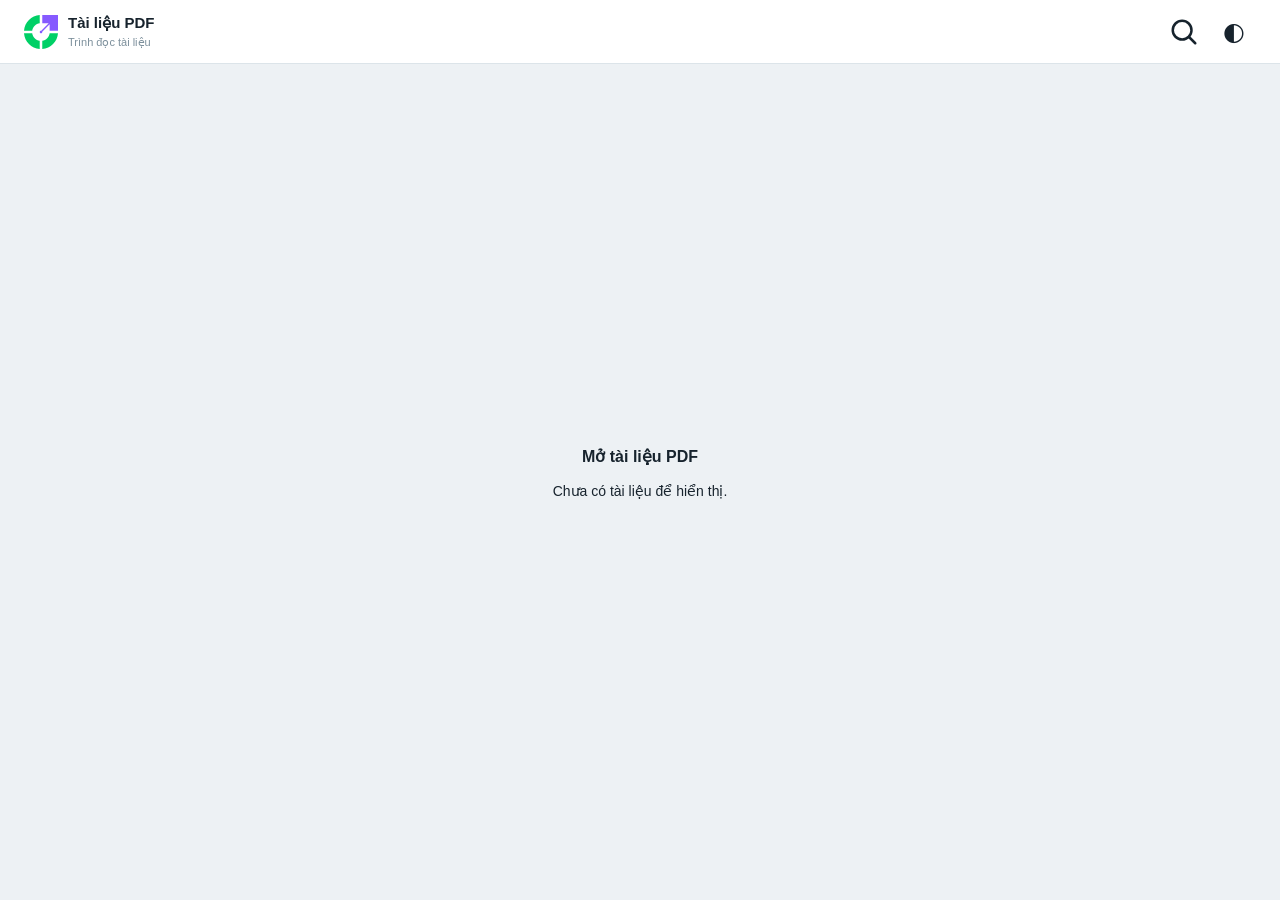
<file: index.html>
<!DOCTYPE html>
<html lang="vi">
  <head>
    <meta charset="utf-8" />
    <meta
      name="viewport"
      content="width=device-width, initial-scale=1, maximum-scale=1, viewport-fit=cover"
    />
    <meta name="referrer" content="no-referrer" />
    <meta
      http-equiv="Content-Security-Policy"
      content="default-src 'self'; script-src 'self' 'wasm-unsafe-eval'; worker-src 'self'; style-src 'self' 'unsafe-inline'; img-src 'self' data: blob:; font-src 'self' data: blob:; connect-src 'self' https: http:; object-src 'none'; base-uri 'self'"
    />
    <title>Đọc tài liệu · 24HMoney</title>
    <link rel="icon" href="data:," />
    <link rel="stylesheet" href="./assets/viewer-09ba21b4519f.css" />
    <script defer src="./assets/viewer-7d20b2cf7c37.js"></script>
  </head>
  <body>
    <header id="toolbar" class="standalone">
      <button id="closeReader" aria-label="Quay lại" hidden>
        <svg
          class="toolbar-icon"
          viewBox="0 0 24 24"
          fill="none"
          stroke="currentColor"
          stroke-width="2"
          stroke-linecap="round"
          stroke-linejoin="round"
          aria-hidden="true"
          focusable="false"
        >
          <path d="m15 4-8 8 8 8" />
        </svg>
      </button>
      <div class="document-heading">
        <svg
          class="document-icon"
          viewBox="0 0 32 32"
          role="img"
          aria-label="24HMoney"
          focusable="false"
        >
          <path
            fill-rule="evenodd"
            clip-rule="evenodd"
            d="M0 14.7967C0.585799 6.89526 6.89414 0.58648 14.7954 0V7.73333C11.1809 8.25953 8.25892 11.182 7.73333 14.7967L0 14.7967ZM24.1333 17.2034C23.6075 20.8188 20.8177 23.7415 17.2021 24.2667V32C25.1044 31.4147 31.414 25.1055 32 17.2034L24.1333 17.2034ZM14.7954 24.2667C11.1809 23.7405 8.25902 20.818 7.73333 17.2034L1.93626e-05 17.2034C0.585937 25.1047 6.89423 31.4133 14.7954 31.9998V24.2667Z"
            fill="#00D066"
          />
          <path
            fill-rule="evenodd"
            clip-rule="evenodd"
            d="M17.2003 7.73333L17.2005 0H32.0003V14.8H24.1337V8.73218L17.1762 15.7593C17.192 15.8371 17.2003 15.9176 17.2003 16C17.2003 16.6627 16.663 17.2 16.0003 17.2C15.3376 17.2 14.8003 16.6627 14.8003 16C14.8003 15.3373 15.3376 14.8 16.0003 14.8C16.0782 14.8 16.1545 14.8074 16.2283 14.8216L23.2464 7.73333H17.2003Z"
            fill="#865AFF"
          />
        </svg>
        <div>
          <h1 id="documentTitle">Tài liệu PDF</h1>
          <p id="documentInfo">Trình đọc tài liệu</p>
        </div>
      </div>
      <button
        id="toggleSearch"
        aria-label="Tìm trong tài liệu"
        title="Tìm kiếm"
      >
        <svg
          class="toolbar-icon"
          viewBox="0 0 24 24"
          fill="none"
          stroke="currentColor"
          stroke-width="2"
          stroke-linecap="round"
          stroke-linejoin="round"
          aria-hidden="true"
          focusable="false"
        >
          <circle cx="10.5" cy="10.5" r="7.5" />
          <path d="m16 16 5 5" />
        </svg>
      </button>
      <button
        id="toggleTheme"
        aria-label="Đổi giao diện sáng tối"
        title="Giao diện"
      >
        ◐
      </button>
    </header>
    <form id="searchbar" class="standalone" hidden>
      <input
        id="searchInput"
        type="search"
        placeholder="Tìm nội dung trong tài liệu…"
        aria-label="Tìm nội dung"
        autocomplete="off"
      />
      <span id="matchCount" aria-live="polite">0/0</span>
      <button type="button" id="previousMatch" aria-label="Kết quả trước">
        ‹
      </button>
      <button type="submit" aria-label="Kết quả sau">›</button>
      <button type="button" id="closeSearch" aria-label="Đóng tìm kiếm">
        ×
      </button>
    </form>
    <main id="readerArea">
      <div id="viewerContainer" tabindex="0">
        <div id="viewer" class="pdfViewer"></div>
      </div>
      <section id="drawer" hidden aria-label="Điều hướng tài liệu">
        <div class="drawer-header">
          <strong id="drawerTitle"></strong
          ><button id="closeDrawer">Đóng</button>
        </div>
        <div id="drawerContent"></div>
      </section>
      <div id="status" class="standalone" role="status">
        <div class="spinner"></div>
        <strong id="statusTitle">Đang mở tài liệu…</strong>
        <p id="statusMessage"></p>
        <button id="retry" hidden>Thử lại</button>
        <a id="openOriginal" target="_blank" rel="noopener noreferrer" hidden>
          Mở PDF gốc
        </a>
      </div>
    </main>
    <footer id="controls" class="standalone">
      <div class="page-controls">
        <button data-command="previous" aria-label="Trang trước">‹</button>
        <label class="page-counter"
          ><input
            id="pageInput"
            type="number"
            min="1"
            value="1"
            aria-label="Đến trang"
          /><span id="pageTotal">/ —</span></label
        >
        <button data-command="next" aria-label="Trang sau">›</button>
        <div class="spacer"></div>
        <button
          data-command="fit"
          aria-label="Vừa chiều rộng"
          title="Vừa chiều rộng"
        >
          ↔
        </button>
        <button
          data-command="rotate"
          aria-label="Xoay trang"
          title="Xoay trang"
        >
          ↻
        </button>
      </div>
      <nav class="action-controls" aria-label="Công cụ tài liệu">
        <button data-command="outline"><span>☷</span>Mục lục</button>
        <button data-command="pages"><span>▦</span>Các trang</button>
        <div id="toolbarViewerRight" class="export-controls">
          <button data-command="download"><span>↓</span>Tải về</button>
          <button id="share"><span>↗</span>Chia sẻ</button>
        </div>
      </nav>
    </footer>
    <dialog id="passwordDialog">
      <form id="passwordForm">
        <h2>Mật khẩu tài liệu</h2>
        <p id="passwordMessage">Tài liệu này được bảo vệ bằng mật khẩu.</p>
        <input
          id="passwordInput"
          type="password"
          autocomplete="off"
          aria-label="Mật khẩu PDF"
          required
        />
        <div class="dialog-buttons">
          <button type="button" id="cancelPassword">Hủy</button
          ><button type="submit" class="primary">Mở tài liệu</button>
        </div>
      </form>
    </dialog>
    <div id="toast" role="status" hidden></div>
  </body>
</html>
</file>
<file: assets/viewer-09ba21b4519f.css>
:root{--button-primary-bg-color: var( --button-background-color-primary, light-dark(#0060df, #0df) );--button-primary-fg-color: var( --button-text-color-primary, light-dark(#fbfbfe, #15141a) );--button-primary-border-color: var(--button-primary-bg-color);--button-primary-active-bg-color: var( --button-background-color-primary-active, light-dark(#054096, #aaf2ff) );--button-primary-active-fg-color: var(--button-primary-fg-color);--button-primary-active-border-color: var(--button-primary-active-bg-color);--button-primary-hover-bg-color: var( --button-background-color-primary-hover, light-dark(#0250bb, #80ebff) );--button-primary-hover-fg-color: var(--button-primary-fg-color);--button-primary-hover-border-color: var(--button-primary-hover-bg-color);--button-primary-disabled-bg-color: var(--button-primary-bg-color);--button-primary-disabled-border-color: var(--button-primary-border-color);--button-primary-disabled-fg-color: var(--button-primary-fg-color);--button-secondary-bg-color: var( --button-background-color, light-dark(rgb(21 20 26 / .07), rgb(251 251 254 / .07)) );--button-secondary-fg-color: var(--text-color, light-dark(#15141a, #fbfbfe));--button-secondary-border-color: var( --button-border-color, var(--button-secondary-bg-color) );--button-secondary-active-bg-color: var( --button-background-color-active, light-dark(rgb(21 20 26 / .21), rgb(251 251 254 / .21)) );--button-secondary-active-fg-color: var(--button-secondary-fg-color);--button-secondary-active-border-color: var(--button-secondary-bg-color);--button-secondary-hover-bg-color: var( --button-background-color-hover, light-dark(rgb(21 20 26 / .14), rgb(251 251 254 / .14)) );--button-secondary-hover-fg-color: var(--button-secondary-fg-color);--button-secondary-hover-border-color: var(--button-secondary-hover-bg-color);--button-secondary-disabled-bg-color: var(--button-secondary-bg-color);--button-secondary-disabled-border-color: var( --button-secondary-border-color );--button-secondary-disabled-fg-color: var(--button-secondary-fg-color);--button-disabled-opacity: .4;--hover-filter: brightness(.9)}@media(prefers-color-scheme:dark){:root{--button-disabled-opacity: .6;--hover-filter: brightness(1.4)}}@media screen and (forced-colors:active){:root{--button-primary-bg-color: var( --button-background-color-primary, ButtonText );--button-primary-fg-color: var(--button-text-color-primary, ButtonFace);--button-primary-border-color: var( --button-border-color-primary, ButtonText );--button-primary-active-bg-color: var( --button-background-color-primary-active, SelectedItem );--button-primary-active-fg-color: var( --button-text-color-primary-active, HighlightText );--button-primary-active-border-color: var( --button-border-color-primary-active, ButtonText );--button-primary-hover-bg-color: var( --button-background-color-primary-hover, SelectedItem );--button-primary-hover-fg-color: var( --button-text-color-primary-hover, HighlightText );--button-primary-hover-border-color: var( --button-border-color-primary-hover, SelectedItem );--button-primary-disabled-bg-color: var( --button-background-color-primary-disabled, GrayText );--button-primary-disabled-fg-color: var( --button-text-color-primary-disabled, ButtonFace );--button-primary-disabled-border-color: var( --button-border-color-primary-disabled, GrayText );--button-secondary-bg-color: var(--button-background-color, ButtonFace);--button-secondary-fg-color: var(--button-text-color, ButtonText);--button-secondary-border-color: var(--button-border-color, ButtonText);--button-secondary-active-bg-color: var( --button-background-color-active, HighlightText );--button-secondary-active-fg-color: var( --button-text-color-active, SelectedItem );--button-secondary-active-border-color: var( --button-border-color-active, ButtonText );--button-secondary-hover-bg-color: var( --button-background-color-hover, HighlightText );--button-secondary-hover-fg-color: var( --button-text-color-hover, SelectedItem );--button-secondary-hover-border-color: var( --button-border-color-hover, SelectedItem );--button-secondary-disabled-fg-color: var( --button-text-color-disabled, GrayText );--button-secondary-disabled-border-color: var( --button-border-color-disabled, GrayText );--button-disabled-opacity: 1;--hover-filter: none}}.primaryButton,.secondaryButton{border-radius:var(--button-border-radius, 4px);border:1px solid;font:menu;font-weight:var(--button-font-weight, 590);font-size:var(--button-font-size, 13px);padding:var(--button-padding, 4px 16px);width:auto;min-height:var(--button-min-height, 32px)}:is(.primaryButton,.secondaryButton):hover{cursor:pointer;filter:var(--hover-filter)}:is(.primaryButton,.secondaryButton)>span{color:inherit;font:inherit}:is(.primaryButton,.secondaryButton):disabled{pointer-events:none}.primaryButton{color:var(--button-primary-fg-color);background-color:var(--button-primary-bg-color);border-color:var(--button-primary-border-color);opacity:1}.primaryButton:hover{color:var(--button-primary-hover-fg-color);background-color:var(--button-primary-hover-bg-color);border-color:var(--button-primary-hover-border-color)}.primaryButton:active{color:var(--button-primary-active-fg-color);background-color:var(--button-primary-active-bg-color);border-color:var(--button-primary-active-border-color)}.primaryButton:disabled{background-color:var(--button-primary-disabled-bg-color);border-color:var(--button-primary-disabled-border-color);color:var(--button-primary-disabled-fg-color);opacity:var(--button-disabled-opacity)}.secondaryButton{color:var(--button-secondary-fg-color);background-color:var(--button-secondary-bg-color);border-color:var(--button-secondary-border-color)}.secondaryButton:hover{color:var(--button-secondary-hover-fg-color);background-color:var(--button-secondary-hover-bg-color);border-color:var(--button-secondary-hover-border-color)}.secondaryButton:active{color:var(--button-secondary-active-fg-color);background-color:var(--button-secondary-active-bg-color);border-color:var(--button-secondary-active-border-color)}.secondaryButton:disabled{background-color:var(--button-secondary-disabled-bg-color);border-color:var(--button-secondary-disabled-border-color);color:var(--button-secondary-disabled-fg-color);opacity:var(--button-disabled-opacity)}.messageBar{--closing-button-icon: url('data:image/svg+xml,<svg width="16" height="16" viewBox="0 0 16 16" fill="none" xmlns="http://www.w3.org/2000/svg">%0A    <path d="M7.85822 8.84922L4.85322 11.8542C4.75891 11.9453 4.63261 11.9957 4.50151 11.9946C4.37042 11.9934 4.24501 11.9408 4.15231 11.8481C4.0596 11.7554 4.00702 11.63 4.00588 11.4989C4.00474 11.3678 4.05514 11.2415 4.14622 11.1472L7.15122 8.14222V7.85922L4.14622 4.85322C4.05514 4.75891 4.00474 4.63261 4.00588 4.50151C4.00702 4.37042 4.0596 4.24501 4.15231 4.15231C4.24501 4.0596 4.37042 4.00702 4.50151 4.00588C4.63261 4.00474 4.75891 4.05514 4.85322 4.14622L7.85822 7.15122H8.14122L11.1462 4.14622C11.2405 4.05514 11.3668 4.00474 11.4979 4.00588C11.629 4.00702 11.7544 4.0596 11.8471 4.15231C11.9398 4.24501 11.9924 4.37042 11.9936 4.50151C11.9947 4.63261 11.9443 4.75891 11.8532 4.85322L8.84822 7.85922V8.14222L11.8532 11.1472C11.9443 11.2415 11.9947 11.3678 11.9936 11.4989C11.9924 11.63 11.9398 11.7554 11.8471 11.8481C11.7544 11.9408 11.629 11.9934 11.4979 11.9946C11.3668 11.9957 11.2405 11.9453 11.1462 11.8542L8.14122 8.84922L8.14222 8.85022L7.85822 8.84922Z" fill="black"/>%0A</svg>%0A');--message-bar-close-button-color: var(--text-primary-color);--message-bar-close-button-color-hover: var(--text-primary-color);--message-bar-close-button-border-radius: var(--border-radius-small, 4px);--message-bar-close-button-border: none;--message-bar-close-button-hover-bg-color: var( --button-background-color-hover, light-dark(rgb(21 20 26 / .14), rgb(251 251 254 / .14)) );--message-bar-close-button-active-bg-color: var( --button-background-color-active, light-dark(rgb(21 20 26 / .21), rgb(251 251 254 / .21)) );--message-bar-close-button-focus-bg-color: var( --button-background-color, light-dark(rgb(21 20 26 / .07), rgb(251 251 254 / .07)) );display:flex;position:relative;padding:8px 8px 8px 16px;flex-direction:column;justify-content:center;align-items:center;gap:8px;-webkit-user-select:none;-moz-user-select:none;user-select:none;border-radius:var(--border-radius-small, 4px);border:1px solid var(--message-bar-border-color);background:var(--message-bar-bg-color);color:var(--message-bar-fg-color)}@media screen and (forced-colors:active){.messageBar{--message-bar-close-button-color: var(--button-text-color, ButtonText);--message-bar-close-button-border: 1px solid var(--button-border-color, ButtonText);--message-bar-close-button-hover-bg-color: var( --button-background-color-hover, SelectedItemText );--message-bar-close-button-active-bg-color: var( --button-background-color-hover, SelectedItemText );--message-bar-close-button-focus-bg-color: var( --button-background-color-hover, SelectedItemText );--message-bar-close-button-color-hover: var( --button-text-color-hover, SelectedItem )}}.messageBar>div{display:flex;align-items:flex-start;gap:8px;align-self:stretch}.messageBar>div:before{content:"";display:inline-block;width:16px;height:16px;-webkit-mask-image:var(--message-bar-icon);mask-image:var(--message-bar-icon);-webkit-mask-size:cover;mask-size:cover;background-color:var(--message-bar-icon-color);flex-shrink:0}.messageBar button{cursor:pointer}.messageBar button:focus-visible{outline:var(--focus-ring-outline);outline-offset:2px}.messageBar .closeButton{width:32px;height:32px;background:none;border-radius:var(--message-bar-close-button-border-radius);border:var(--message-bar-close-button-border);display:flex;align-items:center;justify-content:center}.messageBar .closeButton:before{content:"";display:inline-block;width:16px;height:16px;-webkit-mask-image:var(--closing-button-icon);mask-image:var(--closing-button-icon);-webkit-mask-size:cover;mask-size:cover;background-color:var(--message-bar-close-button-color)}.messageBar .closeButton:is(:hover,:active,:focus):before{background-color:var(--message-bar-close-button-color-hover)}.messageBar .closeButton:hover{background-color:var(--message-bar-close-button-hover-bg-color)}.messageBar .closeButton:active{background-color:var(--message-bar-close-button-active-bg-color)}.messageBar .closeButton:focus{background-color:var(--message-bar-close-button-focus-bg-color)}.messageBar .closeButton>span{display:inline-block;width:0;height:0;overflow:hidden}#editorUndoBar{--message-bar-icon: url('data:image/svg+xml,<svg width="16" height="16" viewBox="0 0 16 16" fill="none" xmlns="http://www.w3.org/2000/svg">%0A <path d="M7.625 0.5C6.64009 0.5 5.66482 0.693993 4.75487 1.0709C3.84493 1.44781 3.01814 2.00026 2.3217 2.6967C1.62526 3.39314 1.07281 4.21993 0.695904 5.12987C0.318993 6.03982 0.125 7.01509 0.125 8C0.125 8.98491 0.318993 9.96018 0.695904 10.8701C1.07281 11.7801 1.62526 12.6069 2.3217 13.3033C3.01814 13.9997 3.84493 14.5522 4.75487 14.9291C5.66482 15.306 6.64009 15.5 7.625 15.5C9.61412 15.5 11.5218 14.7098 12.9283 13.3033C14.3348 11.8968 15.125 9.98912 15.125 8C15.125 6.01088 14.3348 4.10322 12.9283 2.6967C11.5218 1.29018 9.61412 0.5 7.625 0.5ZM8.25 11.375C8.25 11.5408 8.18415 11.6997 8.06694 11.8169C7.94973 11.9342 7.79076 12 7.625 12C7.45924 12 7.30027 11.9342 7.18306 11.8169C7.06585 11.6997 7 11.5408 7 11.375V6.938C7 6.77224 7.06585 6.61327 7.18306 6.49606C7.30027 6.37885 7.45924 6.313 7.625 6.313C7.79076 6.313 7.94973 6.37885 8.06694 6.49606C8.18415 6.61327 8.25 6.77224 8.25 6.938V11.375ZM8.25 5L8 5.25H7.25L7 5V4.25L7.25 4H8L8.25 4.25V5Z" fill="black" />%0A</svg>%0A');--message-bar-icon-color: light-dark(#0060df, #73a7f3);--message-bar-bg-color: light-dark(#deeafc, #003070);--message-bar-fg-color: var(--text-primary-color);--message-bar-border-color: light-dark( rgb(0 0 0 / .08), rgb(255 255 255 / .08) );position:fixed;top:50px;left:50%;transform:translate(-50%);z-index:10;padding-block:8px;padding-inline:16px 8px;font:menu;font-size:15px;cursor:default}@media screen and (forced-colors:active){#editorUndoBar{--message-bar-icon-color: CanvasText;--message-bar-bg-color: Canvas;--message-bar-border-color: CanvasText}}#editorUndoBar button{cursor:pointer}#editorUndoBar #editorUndoBarUndoButton{margin-inline-start:8px;border-color:var(--color-accent-primary, light-dark(#0060df, #0df))}#editorUndoBar>div{align-items:center}.dialog{--dialog-bg-color: var(--background-color-canvas, light-dark(white, #1c1b22));--dialog-border-color: var( --background-color-canvas, light-dark(white, #1c1b22) );--dialog-shadow: 0 2px 14px 0 light-dark(rgb(58 57 68 / .2), #15141a);--text-secondary-color: light-dark(#5b5b66, #cfcfd8);--separator-color: light-dark(#f0f0f4, #52525e);--textarea-border-color: var(--border-color-interactive, #8f8f9d);--textarea-bg-color: light-dark(white, #42414d);--textarea-fg-color: var(--text-secondary-color);--input-text-bg-color: light-dark(white, #42414d);--input-text-fg-color: var(--text-primary-color);font:message-box;font-size:13px;font-weight:400;line-height:150%;border-radius:var(--border-radius-medium, 4px);padding:12px 16px;border:1px solid var(--dialog-border-color);background:var(--dialog-bg-color);color:var(--text-primary-color);box-shadow:var(--dialog-shadow)}@media screen and (forced-colors:active){.dialog{--dialog-bg-color: var(--background-color-canvas, Canvas);--dialog-border-color: var(--border-color, CanvasText);--dialog-shadow: none;--text-secondary-color: CanvasText;--separator-color: CanvasText;--textarea-border-color: ButtonBorder;--textarea-bg-color: Field;--textarea-fg-color: ButtonText;--input-text-bg-color: Field;--input-text-fg-color: FieldText}}.dialog .mainContainer *:focus-visible{outline:var(--focus-ring-outline);outline-offset:2px}.dialog .mainContainer .title{display:flex;width:auto;flex-direction:column;justify-content:flex-end;align-items:flex-start;gap:12px}.dialog .mainContainer .title>span{font-size:13px;font-style:normal;font-weight:590;line-height:150%}.dialog .mainContainer .dialogSeparator{width:100%;height:0;margin-block:4px;border-top:1px solid var(--separator-color);border-bottom:none}.dialog .mainContainer .dialogButtonsGroup{display:flex;gap:12px;align-self:flex-end}.dialog .mainContainer input:is([type=checkbox],[type=radio]){accent-color:var(--color-accent-primary, light-dark(#0060df, #0df));width:var(--checkbox-size, 16px);height:var(--checkbox-size, 16px)}.dialog .mainContainer .radio{display:flex;flex-direction:column;align-items:flex-start;gap:4px}.dialog .mainContainer .radio>.radioButton{display:flex;gap:8px;align-self:stretch;align-items:center}.dialog .mainContainer .radio>.radioLabel{display:flex;padding-inline-start:24px;align-items:flex-start;gap:10px;align-self:stretch}.dialog .mainContainer .radio>.radioLabel>span{flex:1 0 0;font-size:11px;color:var(--text-secondary-color)}.dialog .mainContainer button:not(:is(.toggle-button,.closeButton,.clearInputButton)){border-radius:var(--button-border-radius, 4px);border-width:1px;border-style:solid;font:menu;font-weight:var(--button-font-weight, 590);font-size:var(--button-font-size, 13px);padding:var(--button-padding, 4px 16px);width:auto;min-height:var(--button-min-height, 32px)}.dialog .mainContainer button:not(:is(.toggle-button,.closeButton,.clearInputButton)):hover{cursor:pointer;filter:var(--hover-filter)}.dialog .mainContainer button:not(:is(.toggle-button,.closeButton,.clearInputButton))>span{color:inherit;font:inherit}.dialog .mainContainer button:not(:is(.toggle-button,.closeButton,.clearInputButton)):disabled{pointer-events:none}.dialog .mainContainer a{color:var(--link-fg-color)}.dialog .mainContainer a:hover{color:var(--link-hover-fg-color)}.dialog .mainContainer textarea{font:inherit;padding:8px;resize:none;margin:0;box-sizing:border-box;border-radius:var(--border-radius-small, 4px);border:1px solid var(--textarea-border-color);background:var(--textarea-bg-color);color:var(--textarea-fg-color)}.dialog .mainContainer textarea:focus{outline-offset:0;border-color:transparent}.dialog .mainContainer textarea:disabled{pointer-events:none;opacity:.4}.dialog .mainContainer input[type=text]{background-color:var(--input-text-bg-color);color:var(--input-text-fg-color)}.dialog .mainContainer .messageBar{--message-bar-bg-color: light-dark(#ffebcd, #5a3100);--message-bar-fg-color: light-dark(#15141a, #fbfbfe);--message-bar-border-color: light-dark( rgb(0 0 0 / .08), rgb(255 255 255 / .08) );--message-bar-icon: url('data:image/svg+xml,<svg width="16" height="16" viewBox="0 0 16 16" fill="none" xmlns="http://www.w3.org/2000/svg">%0A    <path d="M14.8748 12.037L9.37782 2.037C8.99682 1.346 8.31082 1 7.62482 1C6.93882 1 6.25282 1.346 5.87282 2.037L0.375823 12.037C-0.358177 13.37 0.606823 15 2.12782 15H13.1228C14.6428 15 15.6078 13.37 14.8748 12.037ZM8.24982 11.75L7.99982 12H7.24982L6.99982 11.75V11L7.24982 10.75H7.99982L8.24982 11V11.75ZM8.24982 9.062C8.24982 9.22776 8.18398 9.38673 8.06677 9.50394C7.94955 9.62115 7.79058 9.687 7.62482 9.687C7.45906 9.687 7.30009 9.62115 7.18288 9.50394C7.06567 9.38673 6.99982 9.22776 6.99982 9.062V5.625C6.99982 5.45924 7.06567 5.30027 7.18288 5.18306C7.30009 5.06585 7.45906 5 7.62482 5C7.79058 5 7.94955 5.06585 8.06677 5.18306C8.18398 5.30027 8.24982 5.45924 8.24982 5.625V9.062Z" fill="black"/>%0A</svg>%0A');--message-bar-icon-color: light-dark(#cd411e, #e49c49);align-self:stretch}@media screen and (forced-colors:active){.dialog .mainContainer .messageBar{--message-bar-bg-color: HighlightText;--message-bar-fg-color: CanvasText;--message-bar-border-color: CanvasText;--message-bar-icon-color: CanvasText}}.dialog .mainContainer .messageBar>div:before,.dialog .mainContainer .messageBar>div>div{margin-block:4px}.dialog .mainContainer .messageBar>div>div{display:flex;flex-direction:column;align-items:flex-start;gap:8px;flex:1 0 0}.dialog .mainContainer .messageBar>div>div .title{font-size:13px;font-weight:590}.dialog .mainContainer .messageBar>div>div .description{font-size:13px}.dialog .mainContainer .toggler{display:flex;align-items:center;gap:8px;align-self:stretch}.dialog .mainContainer .toggler>.togglerLabel{-webkit-user-select:none;-moz-user-select:none;user-select:none}.textLayer{color-scheme:only light;position:absolute;text-align:initial;inset:0;overflow:clip;opacity:1;line-height:1;letter-spacing:normal;word-spacing:normal;-webkit-text-size-adjust:none;-moz-text-size-adjust:none;text-size-adjust:none;forced-color-adjust:none;transform-origin:0 0;caret-color:CanvasText;z-index:0;--min-font-size: 1;--text-scale-factor: calc(var(--total-scale-factor) * var(--min-font-size));--min-font-size-inv: calc(1 / var(--min-font-size))}.textLayer.highlighting{touch-action:none}.textLayer :is(span,br){color:transparent;position:absolute;white-space:pre;cursor:text;transform-origin:0% 0%;-webkit-user-select:text;-moz-user-select:text;user-select:text}.textLayer>:not(.markedContent),.textLayer .markedContent span:not(.markedContent){z-index:1;--font-height: 0;font-size:calc(var(--text-scale-factor) * var(--font-height));--scale-x: 1;--rotate: 0deg;transform:rotate(var(--rotate)) scaleX(var(--scale-x)) scale(var(--min-font-size-inv))}.textLayer .markedContent{display:contents}.textLayer span[role=img]{-webkit-user-select:none;-moz-user-select:none;user-select:none;cursor:default}.textLayer .highlight{--highlight-bg-color: rgb(180 0 170 / .25);--highlight-selected-bg-color: rgb(0 100 0 / .25);--highlight-backdrop-filter: none;--highlight-selected-backdrop-filter: none;margin:-1px;padding:1px;background-color:var(--highlight-bg-color);-webkit-backdrop-filter:var(--highlight-backdrop-filter);backdrop-filter:var(--highlight-backdrop-filter);border-radius:4px}@media screen and (forced-colors:active){.textLayer .highlight{--highlight-bg-color: transparent;--highlight-selected-bg-color: transparent;--highlight-backdrop-filter: var(--hcm-highlight-filter);--highlight-selected-backdrop-filter: var( --hcm-highlight-selected-filter )}}.textLayer .highlight.appended{position:initial}.textLayer .highlight.begin{border-radius:4px 0 0 4px}.textLayer .highlight.end{border-radius:0 4px 4px 0}.textLayer .highlight.middle{border-radius:0}.textLayer .highlight.selected{background-color:var(--highlight-selected-bg-color);-webkit-backdrop-filter:var(--highlight-selected-backdrop-filter);backdrop-filter:var(--highlight-selected-backdrop-filter);scroll-margin-top:50px}.textLayer ::-moz-selection{background:#0000ff40;background:color-mix(in srgb,AccentColor,transparent 50%);color:transparent}.textLayer ::selection{background:#0000ff40;background:color-mix(in srgb,AccentColor,transparent 50%);color:transparent}.textLayer.selectionRendering ::-moz-selection{background:transparent;color:transparent}.textLayer.selectionRendering ::selection{background:transparent;color:transparent}.textLayer br::-moz-selection{background:transparent}.textLayer br::selection{background:transparent}.textLayer .endOfContent{display:block;position:absolute;inset:100% 0 0;z-index:0;cursor:default;-webkit-user-select:none;-moz-user-select:none;user-select:none}.textLayer.selecting .endOfContent{top:0}.textLayerImages{position:absolute;inset:0;-webkit-user-select:none;-moz-user-select:none;user-select:none}.textLayerImages canvas{position:absolute;transform-origin:0% 0%}.annotationLayer{color-scheme:only light;--annotation-unfocused-field-background: url("data:image/svg+xml;charset=UTF-8,<svg width='1px' height='1px' xmlns='http://www.w3.org/2000/svg'><rect width='100%' height='100%' style='fill:rgba(0, 54, 255, 0.13);'/></svg>");--annotation-unfocused-field-filter: url("data:image/svg+xml;charset=UTF-8,<svg xmlns='http://www.w3.org/2000/svg'><filter id='pdfjsFillableField' x='0%' y='0%' width='100%' height='100%' color-interpolation-filters='sRGB'><feFlood flood-color='rgb(0,54,255)' flood-opacity='0.13' result='f'/><feComposite in='f' in2='SourceGraphic' operator='over'/></filter></svg>#pdfjsFillableField");--input-focus-border-color: Highlight;--input-focus-outline: 1px solid Canvas;--input-unfocused-border-color: transparent;--input-disabled-border-color: transparent;--input-hover-border-color: black;--link-outline: none;position:absolute;top:0;left:0;pointer-events:none;transform-origin:0 0}@media screen and (forced-colors:active){.annotationLayer{--input-focus-border-color: CanvasText;--input-unfocused-border-color: ActiveText;--input-disabled-border-color: GrayText;--input-hover-border-color: Highlight;--link-outline: 1.5px solid LinkText}.annotationLayer .textWidgetAnnotation :is(input,textarea):required,.annotationLayer .choiceWidgetAnnotation select:required,.annotationLayer .buttonWidgetAnnotation:is(.checkBox,.radioButton) input:required{outline:1.5px solid selectedItem}.annotationLayer .linkAnnotation{outline:var(--link-outline)}.annotationLayer .linkAnnotation:hover{-webkit-backdrop-filter:var(--hcm-highlight-filter);backdrop-filter:var(--hcm-highlight-filter)}.annotationLayer .linkAnnotation>a:hover{opacity:0!important;background:none!important;box-shadow:none}.annotationLayer .popupAnnotation .popup{outline:calc(1.5px * var(--total-scale-factor)) solid CanvasText!important;background-color:ButtonFace!important;color:ButtonText!important}.annotationLayer .highlightArea:hover:after{position:absolute;top:0;left:0;width:100%;height:100%;-webkit-backdrop-filter:var(--hcm-highlight-filter);backdrop-filter:var(--hcm-highlight-filter);content:"";pointer-events:none}.annotationLayer .popupAnnotation.focused .popup{outline:calc(3px * var(--total-scale-factor)) solid Highlight!important}}.annotationLayer[data-main-rotation="90"] .norotate{transform:rotate(270deg)}.annotationLayer[data-main-rotation="90"] .norotate.popupAnnotation{transform:rotate(270deg) translate(-100%)}.annotationLayer[data-main-rotation="180"] .norotate{transform:rotate(180deg)}.annotationLayer[data-main-rotation="180"] .norotate.popupAnnotation{transform:rotate(180deg) translate(-100%,-100%)}.annotationLayer[data-main-rotation="270"] .norotate{transform:rotate(90deg)}.annotationLayer[data-main-rotation="270"] .norotate.popupAnnotation{transform:rotate(90deg) translateY(-100%)}.annotationLayer.disabled section,.annotationLayer.disabled .popup{pointer-events:none}.annotationLayer .annotationContent{position:absolute;width:100%;height:100%;pointer-events:none}.annotationLayer .annotationContent.freetext{background:transparent;border:none;inset:0;overflow:visible;white-space:nowrap;font:10px sans-serif;line-height:1.35}.annotationLayer section{position:absolute;text-align:initial;pointer-events:auto;box-sizing:border-box;transform-origin:0 0;-webkit-user-select:none;-moz-user-select:none;user-select:none}.annotationLayer section:has(div.annotationContent) canvas.annotationContent{display:none}.annotationLayer section .overlaidText{position:absolute;top:0;left:0;width:0;height:0;display:inline-block;overflow:hidden}.annotationLayer .hasOwnCanvas:not(.sandboxModified) :is(input,textarea){display:none}.annotationLayer .hasOwnCanvas.sandboxModified canvas.annotationContent{display:none}.textLayer.selecting~.annotationLayer section{pointer-events:none}.annotationLayer :is(.linkAnnotation,.buttonWidgetAnnotation.pushButton)>a{position:absolute;font-size:1em;top:0;left:0;width:100%;height:100%}.annotationLayer :is(.linkAnnotation,.buttonWidgetAnnotation.pushButton):not(.hasBorder)>a:hover{opacity:.2;background-color:#ff0}.annotationLayer .linkAnnotation.hasBorder:hover{background-color:#ff03}.annotationLayer .hasBorder{background-size:100% 100%}.annotationLayer .textAnnotation img{position:absolute;cursor:pointer;width:100%;height:100%;top:0;left:0}.annotationLayer .textWidgetAnnotation :is(input,textarea),.annotationLayer .choiceWidgetAnnotation select,.annotationLayer .buttonWidgetAnnotation:is(.checkBox,.radioButton) input{background-image:var(--annotation-unfocused-field-background);border:2px solid var(--input-unfocused-border-color);box-sizing:border-box;font:calc(9px * var(--total-scale-factor)) sans-serif;height:100%;margin:0;vertical-align:top;width:100%}.annotationLayer .textWidgetAnnotation :is(input,textarea):required,.annotationLayer .choiceWidgetAnnotation select:required,.annotationLayer .buttonWidgetAnnotation:is(.checkBox,.radioButton) input:required{outline:1.5px solid red}.annotationLayer .choiceWidgetAnnotation select option{padding:0}.annotationLayer .textWidgetAnnotation textarea{resize:none}.annotationLayer .textWidgetAnnotation :is(input,textarea)[disabled],.annotationLayer .choiceWidgetAnnotation select[disabled],.annotationLayer .buttonWidgetAnnotation:is(.checkBox,.radioButton) input[disabled]{background:none;border:2px solid var(--input-disabled-border-color);cursor:not-allowed}.annotationLayer .textWidgetAnnotation :is(input,textarea):hover,.annotationLayer .choiceWidgetAnnotation select:hover,.annotationLayer .buttonWidgetAnnotation:is(.checkBox,.radioButton) input:hover{border:2px solid var(--input-hover-border-color)}.annotationLayer .textWidgetAnnotation :is(input,textarea):hover,.annotationLayer .choiceWidgetAnnotation select:hover,.annotationLayer .buttonWidgetAnnotation.checkBox input:hover{border-radius:2px}.annotationLayer .textWidgetAnnotation :is(input,textarea):focus,.annotationLayer .choiceWidgetAnnotation select:focus{background:none;border:2px solid var(--input-focus-border-color);border-radius:2px;outline:var(--input-focus-outline)}.annotationLayer .buttonWidgetAnnotation:is(.checkBox,.radioButton) :focus{background-image:none;background-color:transparent}.annotationLayer .buttonWidgetAnnotation.checkBox :focus{border:2px solid var(--input-focus-border-color);border-radius:2px;outline:var(--input-focus-outline)}.annotationLayer .buttonWidgetAnnotation.radioButton :focus{border:2px solid var(--input-focus-border-color);outline:var(--input-focus-outline)}.annotationLayer .buttonWidgetAnnotation:is(.checkBox,.radioButton) [data-canvas-name]{filter:var(--annotation-unfocused-field-filter)}.annotationLayer .buttonWidgetAnnotation:is(.checkBox,.radioButton):focus-within [data-canvas-name]{filter:none}.annotationLayer .buttonWidgetAnnotation:is(.checkBox,.radioButton) [data-canvas-name=checked]:has(~input:checked){display:block}.annotationLayer .buttonWidgetAnnotation:is(.checkBox,.radioButton) [data-canvas-name=checked]:has(~input:not(:checked)){display:none}.annotationLayer .buttonWidgetAnnotation:is(.checkBox,.radioButton) [data-canvas-name=unchecked]:has(~input:checked){display:none}.annotationLayer .buttonWidgetAnnotation:is(.checkBox,.radioButton) [data-canvas-name=unchecked]:has(~input:not(:checked)){display:block}.annotationLayer .textWidgetAnnotation input.comb{--comb-width: 0px;--comb-letter-spacing: calc(var(--comb-width) - 1ch);font-family:monospace;letter-spacing:var(--comb-letter-spacing);overflow-x:hidden;padding:0;text-indent:calc(var(--comb-offset, 0) * var(--comb-width) + var(--comb-letter-spacing) / 2)}.annotationLayer .textWidgetAnnotation input.comb:focus{background-image:repeating-linear-gradient(to right,transparent 0 calc(var(--comb-width) - 1px),var(--input-focus-border-color) calc(var(--comb-width) - 1px) var(--comb-width))}.annotationLayer .buttonWidgetAnnotation:is(.checkBox,.radioButton) input{-webkit-appearance:none;-moz-appearance:none;appearance:none}.annotationLayer .buttonWidgetAnnotation:is(.checkBox,.radioButton):has([data-canvas-name=checked]) input:checked,.annotationLayer .buttonWidgetAnnotation:is(.checkBox,.radioButton):has([data-canvas-name=unchecked]) input:not(:checked){background-image:none}.annotationLayer .fileAttachmentAnnotation .popupTriggerArea{height:100%;width:100%}.annotationLayer .mediaAnnotation{pointer-events:auto}.annotationLayer .mediaAnnotation .mediaContent{width:100%}.annotationLayer .mediaAnnotation video.mediaContent{height:100%;-o-object-fit:contain;object-fit:contain}.annotationLayer .mediaAnnotation audio.mediaContent{position:absolute;bottom:0}.annotationLayer .mediaAnnotation .mediaPlayButton{height:100%;width:100%;margin:0;padding:0;border:none;cursor:pointer;background-color:transparent;background-image:url("data:image/svg+xml,%3Csvg xmlns='http://www.w3.org/2000/svg' viewBox='0 0 100 100'%3E%3Ccircle cx='50' cy='50' r='40' fill='rgba(0,0,0,0.55)'/%3E%3Cpath d='M40 32 L70 50 L40 68 Z' fill='white'/%3E%3C/svg%3E");background-position:center;background-repeat:no-repeat;background-size:calc(48px * var(--total-scale-factor))}.annotationLayer .mediaAnnotation .mediaPlayButton:hover{background-color:#ffffff1a}.annotationLayer .popupAnnotation{position:absolute;font-size:calc(9px * var(--total-scale-factor));pointer-events:none;width:-moz-max-content;width:max-content;max-width:45%;height:auto}.annotationLayer .popup{background-color:#ff9;color:#000;box-shadow:0 calc(2px * var(--total-scale-factor)) calc(5px * var(--total-scale-factor)) #888;border-radius:calc(2px * var(--total-scale-factor));outline:1.5px solid rgb(255 255 74);padding:calc(6px * var(--total-scale-factor));cursor:pointer;font:message-box;white-space:normal;word-wrap:break-word;pointer-events:auto;-webkit-user-select:text;-moz-user-select:text;user-select:text}.annotationLayer .popupAnnotation.focused .popup{outline-width:3px}.annotationLayer .popup *{font-size:calc(9px * var(--total-scale-factor))}.annotationLayer .popup>.header{display:inline-block}.annotationLayer .popup>.header>.title{display:inline;font-weight:700}.annotationLayer .popup>.header .popupDate{display:inline-block;margin-left:calc(5px * var(--total-scale-factor));width:-moz-fit-content;width:fit-content}.annotationLayer .popupContent{border-top:1px solid rgb(51 51 51);margin-top:calc(2px * var(--total-scale-factor));padding-top:calc(2px * var(--total-scale-factor))}.annotationLayer .richText>*{white-space:pre-wrap;font-size:calc(9px * var(--total-scale-factor))}.annotationLayer .popupTriggerArea{cursor:pointer}.annotationLayer .popupTriggerArea:hover{-webkit-backdrop-filter:var(--hcm-highlight-filter);backdrop-filter:var(--hcm-highlight-filter)}.annotationLayer section svg{position:absolute;width:100%;height:100%;top:0;left:0}.annotationLayer .annotationTextContent{position:absolute;width:100%;height:100%;opacity:0;color:transparent;-webkit-user-select:none;-moz-user-select:none;user-select:none;pointer-events:none}.annotationLayer .annotationTextContent span{width:100%;display:inline-block}.annotationLayer svg.quadrilateralsContainer{contain:strict;width:0;height:0;position:absolute;top:0;left:0;z-index:-1}:root{--xfa-unfocused-field-background: url("data:image/svg+xml;charset=UTF-8,<svg width='1px' height='1px' xmlns='http://www.w3.org/2000/svg'><rect width='100%' height='100%' style='fill:rgba(0, 54, 255, 0.13);'/></svg>");--xfa-focus-outline: auto}@media screen and (forced-colors:active){:root{--xfa-focus-outline: 2px solid CanvasText}.xfaLayer *:required{outline:1.5px solid selectedItem}}.xfaLayer{color-scheme:only light;background-color:transparent}.xfaLayer .highlight{margin:-1px;padding:1px;background-color:#efcbed;border-radius:4px}.xfaLayer .highlight.appended{position:initial}.xfaLayer .highlight.begin{border-radius:4px 0 0 4px}.xfaLayer .highlight.end{border-radius:0 4px 4px 0}.xfaLayer .highlight.middle{border-radius:0}.xfaLayer .highlight.selected{background-color:#cbdfcb}.xfaPage{overflow:hidden;position:relative}.xfaContentarea{position:absolute}.xfaPrintOnly{display:none}.xfaLayer{position:absolute;text-align:initial;top:0;left:0;transform-origin:0 0;line-height:1.2}.xfaLayer *{color:inherit;font:inherit;font-style:inherit;font-weight:inherit;font-kerning:inherit;letter-spacing:-.01px;text-align:inherit;text-decoration:inherit;box-sizing:border-box;background-color:transparent;padding:0;margin:0;pointer-events:auto;line-height:inherit}.xfaLayer *:required{outline:1.5px solid red}.xfaLayer div,.xfaLayer svg,.xfaLayer svg *{pointer-events:none}.xfaLayer a{color:#00f}.xfaRich li{margin-left:3em}.xfaFont{color:#000;font-weight:400;font-kerning:none;font-size:10px;font-style:normal;letter-spacing:0;text-decoration:none;vertical-align:0}.xfaCaption{overflow:hidden;flex:0 0 auto}.xfaCaptionForCheckButton{overflow:hidden;flex:1 1 auto}.xfaLabel{height:100%;width:100%}.xfaLeft{display:flex;flex-direction:row;align-items:center}.xfaRight{display:flex;flex-direction:row-reverse;align-items:center}:is(.xfaLeft,.xfaRight)>:is(.xfaCaption,.xfaCaptionForCheckButton){max-height:100%}.xfaTop{display:flex;flex-direction:column;align-items:flex-start}.xfaBottom{display:flex;flex-direction:column-reverse;align-items:flex-start}:is(.xfaTop,.xfaBottom)>:is(.xfaCaption,.xfaCaptionForCheckButton){width:100%}.xfaBorder{background-color:transparent;position:absolute;pointer-events:none}.xfaWrapped{width:100%;height:100%}:is(.xfaTextfield,.xfaSelect):focus{background-image:none;background-color:transparent;outline:var(--xfa-focus-outline);outline-offset:-1px}:is(.xfaCheckbox,.xfaRadio):focus{outline:var(--xfa-focus-outline)}.xfaTextfield,.xfaSelect{height:100%;width:100%;flex:1 1 auto;border:none;resize:none;background-image:var(--xfa-unfocused-field-background)}.xfaSelect{padding-inline:2px}:is(.xfaTop,.xfaBottom)>:is(.xfaTextfield,.xfaSelect){flex:0 1 auto}.xfaButton{cursor:pointer;width:100%;height:100%;border:none;text-align:center}.xfaLink{width:100%;height:100%;position:absolute;top:0;left:0}.xfaCheckbox,.xfaRadio{width:100%;height:100%;flex:0 0 auto;border:none}.xfaRich{white-space:pre-wrap;width:100%;height:100%}.xfaImage{-o-object-position:left top;object-position:left top;-o-object-fit:contain;object-fit:contain;width:100%;height:100%}.xfaLrTb,.xfaRlTb,.xfaTb{display:flex;flex-direction:column;align-items:stretch}.xfaLr{display:flex;flex-direction:row;align-items:stretch}.xfaRl{display:flex;flex-direction:row-reverse;align-items:stretch}.xfaTb>div{justify-content:left}.xfaPosition,.xfaArea{position:relative}.xfaValignMiddle{display:flex;align-items:center}.xfaTable{display:flex;flex-direction:column;align-items:stretch}.xfaTable .xfaRow{display:flex;flex-direction:row;align-items:stretch}.xfaTable .xfaRlRow{display:flex;flex-direction:row-reverse;align-items:stretch;flex:1}.xfaTable .xfaRlRow>div{flex:1}:is(.xfaNonInteractive,.xfaDisabled,.xfaReadOnly) :is(input,textarea){background:initial}@media print{.xfaTextfield,.xfaSelect{background:transparent}.xfaSelect{-webkit-appearance:none;-moz-appearance:none;appearance:none;text-indent:1px;text-overflow:""}}.toggle-button{--toggle-background-color: var( --button-background-color, color-mix(in srgb, currentColor 7%, transparent) );--toggle-background-color-hover: var( --button-background-color-hover, color-mix(in srgb, currentColor 14%, transparent) );--toggle-background-color-active: var( --button-background-color-active, color-mix(in srgb, currentColor 21%, transparent) );--toggle-background-color-pressed: var( --color-accent-primary, light-dark(#0060df, #0df) );--toggle-background-color-pressed-hover: var( --color-accent-primary-hover, light-dark(#0250bb, #80ebff) );--toggle-background-color-pressed-active: var( --color-accent-primary-active, light-dark(#054096, #aaf2ff) );--toggle-border-color: var( --border-color-interactive, light-dark(#8f8f9d, #f9f9fa) );--toggle-border-color-hover: var(--toggle-border-color);--toggle-border-color-active: var(--toggle-border-color);--toggle-border-radius: var(--border-radius-circle, 9999px);--toggle-border-width: var(--border-width, 1px);--toggle-height: var(--size-item-small, 16px);--toggle-width: var(--size-item-large, 32px);--toggle-dot-background-color: var(--toggle-border-color);--toggle-dot-background-color-hover: var(--toggle-dot-background-color);--toggle-dot-background-color-active: var(--toggle-dot-background-color);--toggle-dot-background-color-on-pressed: var( --background-color-canvas, light-dark(white, #1c1b22) );--toggle-dot-margin: 1px;--toggle-dot-height: calc( var(--toggle-height) - 2 * var(--toggle-dot-margin) - 2 * var(--toggle-border-width) );--toggle-dot-width: var(--toggle-dot-height);--toggle-dot-transform-x: calc( var(--toggle-width) - 4 * var(--toggle-dot-margin) - var(--toggle-dot-width) );--input-width: var(--toggle-width);-webkit-appearance:none;-moz-appearance:none;appearance:none;padding:0;border:var(--toggle-border-width) solid var(--toggle-border-color);height:var(--toggle-height);width:var(--toggle-width);border-radius:var(--toggle-border-radius);background-color:var(--toggle-background-color);box-sizing:border-box}.toggle-button:focus-visible{outline:var(--focus-ring-outline);outline-offset:var(--focus-outline-offset, 2px)}.toggle-button:enabled:hover{background-color:var(--toggle-background-color-hover);border-color:var(--toggle-border-color)}.toggle-button:enabled:hover:active{background-color:var(--toggle-background-color-active);border-color:var(--toggle-border-color)}.toggle-button:before{display:block;content:"";background-color:var(--toggle-dot-background-color);height:var(--toggle-dot-height);width:var(--toggle-dot-width);margin:var(--toggle-dot-margin);border-radius:var(--toggle-border-radius);translate:0}.toggle-button[aria-pressed=true]{background-color:var(--toggle-background-color-pressed);border-color:transparent}.toggle-button[aria-pressed=true]:enabled:hover{background-color:var(--toggle-background-color-pressed-hover);border-color:transparent}.toggle-button[aria-pressed=true]:enabled:hover:active{background-color:var(--toggle-background-color-pressed-active);border-color:transparent}.toggle-button[aria-pressed=true]:before{translate:var(--toggle-dot-transform-x);background-color:var(--toggle-dot-background-color-on-pressed)}.toggle-button[aria-pressed=true]:enabled:hover:before,.toggle-button[aria-pressed=true]:enabled:hover:active:before{background-color:var(--toggle-dot-background-color-on-pressed)}.toggle-button[aria-pressed=true]:-moz-locale-dir(rtl):before,.toggle-button[aria-pressed=true]:dir(rtl):before{translate:calc(-1 * var(--toggle-dot-transform-x))}@media(prefers-reduced-motion:no-preference){.toggle-button:before{transition:translate .1s}}@media(prefers-contrast){.toggle-button:enabled:hover{border-color:var(--toggle-border-color-hover)}.toggle-button:enabled:hover:active{border-color:var(--toggle-border-color-active)}.toggle-button[aria-pressed=true]:enabled{border-color:var(--toggle-border-color);position:relative}.toggle-button[aria-pressed=true]:enabled:hover{border-color:var(--toggle-border-color-hover)}.toggle-button[aria-pressed=true]:enabled:hover:active{background-color:var(--toggle-dot-background-color-active);border-color:var(--toggle-dot-background-color-hover)}.toggle-button:enabled:hover:before,.toggle-button:enabled:hover:active:before{background-color:var(--toggle-dot-background-color-hover)}}@media(forced-colors){.toggle-button{--toggle-background-color: var(--button-background-color, ButtonFace);--toggle-background-color-pressed: var(--color-accent-primary, ButtonText);--toggle-background-color-pressed-hover: var( --color-accent-primary-hover, SelectedItem );--toggle-background-color-pressed-active: var( --color-accent-primary-active, SelectedItem );--toggle-border-color: var(--border-color-interactive, ButtonText);--toggle-dot-background-color: var(--color-accent-primary, ButtonText);--toggle-dot-background-color-hover: var( --color-accent-primary-hover, SelectedItem );--toggle-dot-background-color-active: var( --color-accent-primary-active, SelectedItem );--toggle-dot-background-color-on-pressed: var( --button-background-color, ButtonFace );--toggle-border-color-hover: var( --border-color-interactive-hover, SelectedItem );--toggle-border-color-active: var( --border-color-interactive-active, ButtonText )}.toggle-button[aria-pressed=true]:enabled:after{border:1px solid var(--button-background-color, ButtonFace);content:"";position:absolute;height:var(--toggle-height);width:var(--toggle-width);display:block;border-radius:var(--toggle-border-radius);inset:-2px}.toggle-button[aria-pressed=true]:enabled:hover:active:after{border-color:var(--toggle-border-color-active)}}:root{--clear-signature-button-icon: url('data:image/svg+xml,<svg width="16" height="16" viewBox="0 0 16 16" fill="none" xmlns="http://www.w3.org/2000/svg">%0A    <path fill-rule="evenodd" clip-rule="evenodd"%0A        d="M11 3H13.6C14 3 14.3 3.3 14.3 3.6C14.3 3.9 14 4.2 13.7 4.2H13.3V14C13.3 15.1 12.4 16 11.3 16H4.80005C3.70005 16 2.80005 15.1 2.80005 14V4.2H2.40005C2.00005 4.2 1.80005 4 1.80005 3.6C1.80005 3.2 2.00005 3 2.40005 3H5.00005V2C5.00005 0.9 5.90005 0 7.00005 0H9.00005C10.1 0 11 0.9 11 2V3ZM6.90005 1.2L6.30005 1.8V3H9.80005V1.8L9.20005 1.2H6.90005ZM11.4 14.7L12 14.1V4.2H4.00005V14.1L4.60005 14.7H11.4ZM7.00005 12.4C7.00005 12.7 6.70005 13 6.40005 13C6.10005 13 5.80005 12.7 5.80005 12.4V7.6C5.70005 7.3 6.00005 7 6.40005 7C6.80005 7 7.00005 7.3 7.00005 7.6V12.4ZM10.2001 12.4C10.2001 12.7 9.90006 13 9.60006 13C9.30006 13 9.00006 12.7 9.00006 12.4V7.6C9.00006 7.3 9.30006 7 9.60006 7C9.90006 7 10.2001 7.3 10.2001 7.6V12.4Z"%0A        fill="black" />%0A</svg>');--signature-bg: var( --background-color-box-info, light-dark(#f9f9fb, #2b2a33) );--signature-hover-bg: var( --button-background-color-hover, light-dark(#f0f0f4, var(--signature-bg)) );--button-signature-bg: transparent;--button-signature-color: var(--main-color);--button-signature-active-bg: light-dark(#cfcfd8, #5b5b66);--button-signature-active-border: none;--button-signature-active-color: var(--button-signature-color);--button-signature-border: none;--button-signature-hover-bg: light-dark(#e0e0e6, #52525e);--button-signature-hover-color: var(--button-signature-color)}@media screen and (forced-colors:active){:root{--signature-bg: HighlightText;--signature-hover-bg: var(--signature-bg);--button-signature-bg: HighlightText;--button-signature-color: ButtonText;--button-signature-active-bg: ButtonText;--button-signature-active-color: HighlightText;--button-signature-border: 1px solid ButtonText;--button-signature-hover-bg: Highlight;--button-signature-hover-color: HighlightText}}.signatureDialog{--primary-color: var(--text-primary-color);--signature-border-color: var(--border-color-interactive, #8f8f9d);--open-link-fg: var(--link-fg-color);--open-link-hover-fg: var(--link-hover-fg-color);width:570px;max-width:100%;min-width:300px;padding:16px 0}@media screen and (forced-colors:active){.signatureDialog{--primary-color: ButtonText;--signature-border-color: var(--border-color-interactive, ButtonText);--open-link-fg: ButtonText;--open-link-hover-fg: ButtonText}}.signatureDialog .mainContainer{width:100%;display:flex;flex-direction:column;align-items:flex-start;gap:12px}.signatureDialog .mainContainer span:not([role=sectionhead]){font-size:13px;font-style:normal;font-weight:400;line-height:normal}.signatureDialog .mainContainer .title{margin-inline-start:16px}.signatureDialog .inputWithClearButton{--button-dimension: 24px;--clear-button-icon: url('data:image/svg+xml,<svg width="16" height="16" viewBox="0 0 16 16" fill="none" xmlns="http://www.w3.org/2000/svg">%0A    <path d="M7.85822 8.84922L4.85322 11.8542C4.75891 11.9453 4.63261 11.9957 4.50151 11.9946C4.37042 11.9934 4.24501 11.9408 4.15231 11.8481C4.0596 11.7554 4.00702 11.63 4.00588 11.4989C4.00474 11.3678 4.05514 11.2415 4.14622 11.1472L7.15122 8.14222V7.85922L4.14622 4.85322C4.05514 4.75891 4.00474 4.63261 4.00588 4.50151C4.00702 4.37042 4.0596 4.24501 4.15231 4.15231C4.24501 4.0596 4.37042 4.00702 4.50151 4.00588C4.63261 4.00474 4.75891 4.05514 4.85322 4.14622L7.85822 7.15122H8.14122L11.1462 4.14622C11.2405 4.05514 11.3668 4.00474 11.4979 4.00588C11.629 4.00702 11.7544 4.0596 11.8471 4.15231C11.9398 4.24501 11.9924 4.37042 11.9936 4.50151C11.9947 4.63261 11.9443 4.75891 11.8532 4.85322L8.84822 7.85922V8.14222L11.8532 11.1472C11.9443 11.2415 11.9947 11.3678 11.9936 11.4989C11.9924 11.63 11.9398 11.7554 11.8471 11.8481C11.7544 11.9408 11.629 11.9934 11.4979 11.9946C11.3668 11.9957 11.2405 11.9453 11.1462 11.8542L8.14122 8.84922L8.14222 8.85022L7.85822 8.84922Z" fill="black"/>%0A</svg>%0A');width:100%;position:relative;display:flex;align-items:center;justify-content:center}.signatureDialog .inputWithClearButton>input{width:100%;height:var(--size-item-large, 32px);padding-inline:8px calc(4px + var(--button-dimension));box-sizing:border-box;border-radius:var(--border-radius-small, 4px);border:1px solid var(--signature-border-color)}.signatureDialog .inputWithClearButton .clearInputButton{position:absolute;inset-block-start:4px;inset-inline-end:4px;display:inline-block;width:var(--button-dimension);height:var(--button-dimension);background-color:var(--input-text-fg-color);-webkit-mask-size:cover;mask-size:cover;-webkit-mask-image:var(--clear-button-icon);mask-image:var(--clear-button-icon);padding:0;border:0}#addSignatureDialog{--secondary-color: var(--text-secondary-color);--bg-hover: var( --button-background-color-hover, light-dark(#e0e0e6, #52525e) );--tab-top-line-active-color: var( --color-accent-primary, light-dark(#0060df, #0df) );--tab-top-line-active-hover-color: var(--tab-text-hover-color);--tab-top-line-hover-color: var(--border-color-interactive, #8f8f9d);--tab-top-line-inactive-color: light-dark(#cfcfd8, #8f8f9d);--tab-bottom-line-active-color: var(--tab-top-line-inactive-color);--tab-bottom-line-hover-color: var(--tab-top-line-inactive-color);--tab-bottom-line-inactive-color: var(--tab-top-line-inactive-color);--tab-bg: var(--dialog-bg-color);--tab-bg-active-color: var(--tab-bg);--tab-bg-active-hover-color: var(--bg-hover);--tab-bg-hover: var(--bg-hover);--tab-panel-border: none;--tab-panel-border-radius: var(--border-radius-small, 4px);--tab-text-color: var(--primary-color);--tab-text-active-color: var(--tab-top-line-active-color);--tab-text-active-hover-color: var(--tab-text-hover-color);--tab-text-hover-color: var(--tab-text-color);--signature-placeholder-color: var(--secondary-color);--signature-draw-placeholder-color: var(--primary-color);--signature-color: var(--primary-color);--save-warning-color: var(--secondary-color);--thickness-bg: var(--dialog-bg-color);--thickness-label-color: var(--primary-color);--thickness-slider-color: var(--primary-color);--thickness-border: none;--draw-cursor: url('data:image/svg+xml,<svg width="16" height="16" viewBox="0 0 16 16" fill="none" xmlns="http://www.w3.org/2000/svg">%0A<path d="M0.0189877 13.6645L0.612989 10.4635C0.687989 10.0545 0.884989 9.6805 1.18099 9.3825L9.98199 0.5805C10.756 -0.1925 12.015 -0.1945 12.792 0.5805L14.42 2.2085C15.194 2.9835 15.194 4.2435 14.42 5.0185L5.61599 13.8215C5.31999 14.1165 4.94599 14.3125 4.53799 14.3875L1.33599 14.9815C1.26599 14.9935 1.19799 15.0005 1.12999 15.0005C0.832989 15.0005 0.544988 14.8835 0.330988 14.6695C0.0679874 14.4055 -0.0490122 14.0305 0.0189877 13.6645Z" fill="white"/>%0A<path d="M0.0189877 13.6645L0.612989 10.4635C0.687989 10.0545 0.884989 9.6805 1.18099 9.3825L9.98199 0.5805C10.756 -0.1925 12.015 -0.1945 12.792 0.5805L14.42 2.2085C15.194 2.9835 15.194 4.2435 14.42 5.0185L5.61599 13.8215C5.31999 14.1165 4.94599 14.3125 4.53799 14.3875L1.33599 14.9815C1.26599 14.9935 1.19799 15.0005 1.12999 15.0005C0.832989 15.0005 0.544988 14.8835 0.330988 14.6695C0.0679874 14.4055 -0.0490122 14.0305 0.0189877 13.6645ZM12.472 5.1965L13.632 4.0365L13.631 3.1885L11.811 1.3675L10.963 1.3685L9.80299 2.5285L12.472 5.1965ZM4.31099 13.1585C4.47099 13.1285 4.61799 13.0515 4.73399 12.9345L11.587 6.0815L8.91899 3.4135L2.06599 10.2655C1.94899 10.3835 1.87199 10.5305 1.84099 10.6915L1.36699 13.2485L1.75199 13.6335L4.31099 13.1585Z" fill="black"/>%0A</svg>%0A') 0 16, pointer}@media screen and (forced-colors:active){#addSignatureDialog{--secondary-color: ButtonText;--bg: HighlightText;--bg-hover: var(--bg);--tab-top-line-active-color: var(--color-accent-primary, ButtonText);--tab-top-line-active-hover-color: HighlightText;--tab-top-line-hover-color: var(--border-color-interactive, SelectedItem);--tab-top-line-inactive-color: ButtonText;--tab-bottom-line-active-color: var(--tab-top-line-active-color);--tab-bottom-line-hover-color: var(--tab-top-line-hover-color);--tab-bg: var(--bg);--tab-bg-active-color: SelectedItem;--tab-bg-active-hover-color: SelectedItem;--tab-panel-border: 1px solid ButtonText;--tab-panel-border-radius: 8px;--tab-text-color: ButtonText;--tab-text-active-color: HighlightText;--tab-text-active-hover-color: HighlightText;--tab-text-hover-color: SelectedItem;--signature-color: ButtonText;--thickness-bg: Canvas;--thickness-label-color: CanvasText;--thickness-slider-color: ButtonText;--thickness-border: 1px solid var(--signature-border-color)}}#addSignatureDialog #addSignatureDialogLabel{overflow:hidden;position:absolute;inset:0;width:0;height:0}#addSignatureDialog.waiting:after{content:"";cursor:wait;position:absolute;inset:0;width:100%;height:100%}#addSignatureDialog .mainContainer [role=tablist]{width:100%;display:flex;align-items:flex-start;gap:0}#addSignatureDialog .mainContainer [role=tablist]>[role=tab]{flex:1 0 0;align-self:stretch;background-color:var(--tab-bg);padding-inline:0;cursor:default;border-inline:0;border-block-width:1px;border-block-style:solid;border-block-start-color:var(--tab-top-line-inactive-color);border-block-end-color:var(--tab-bottom-line-inactive-color);border-radius:0;font:menu;font-size:13px;font-style:normal;line-height:normal;font-weight:400;color:var(--tab-text-color)}#addSignatureDialog .mainContainer [role=tablist]>[role=tab]:hover{border-block-start-width:2px;border-block-start-color:var(--tab-top-line-hover-color);border-block-end-color:var(--tab-bottom-line-hover-color);background-color:var(--tab-bg-hover);color:var(--tab-text-hover-color)}#addSignatureDialog .mainContainer [role=tablist]>[role=tab]:focus-visible{outline:2px solid var(--tab-top-line-active-color);outline-offset:-2px}#addSignatureDialog .mainContainer [role=tablist]>[role=tab][aria-selected=true]{border-block-start-width:2px;border-block-start-color:var(--tab-top-line-active-color);border-block-end-color:var(--tab-bottom-line-active-color);background-color:var(--tab-bg-active-color);font-weight:590;color:var(--tab-text-active-color)}#addSignatureDialog .mainContainer [role=tablist]>[role=tab][aria-selected=true]:hover{border-block-start-color:var(--tab-top-line-active-hover-color);background-color:var(--tab-bg-active-hover-color);color:var(--tab-text-active-hover-color)}#addSignatureDialog .mainContainer #addSignatureActionContainer{width:100%;height:auto;display:flex;flex-direction:column;align-items:flex-end;align-self:stretch;gap:12px;padding-inline:16px;box-sizing:border-box}#addSignatureDialog .mainContainer #addSignatureActionContainer>[role=tabpanel]{position:relative;width:100%;height:220px;background-color:var(--signature-bg);border:var(--tab-panel-border);border-radius:var(--tab-panel-border-radius)}#addSignatureDialog .mainContainer #addSignatureActionContainer>[role=tabpanel]>svg{position:absolute;inset:0;width:100%;height:100%;background-color:transparent}#addSignatureDialog .mainContainer #addSignatureActionContainer>[role=tabpanel]#addSignatureTypeContainer{display:none}#addSignatureDialog .mainContainer #addSignatureActionContainer>[role=tabpanel]#addSignatureTypeContainer #addSignatureTypeInput{position:absolute;inset:0;width:100%;height:100%;border:0;padding:0;text-align:center;color:var(--signature-color);background-color:transparent;border-radius:var(--tab-panel-border-radius);font-family:Brush script,Apple Chancery,Segoe script,Freestyle Script,Palace Script MT,Brush Script MT,TK,cursive,serif;font-size:44px;font-style:italic;font-weight:400}#addSignatureDialog .mainContainer #addSignatureActionContainer>[role=tabpanel]#addSignatureTypeContainer #addSignatureTypeInput::-moz-placeholder{color:var(--signature-placeholder-color);text-align:center;font:menu;font-style:normal;font-weight:274;font-size:44px;line-height:normal}#addSignatureDialog .mainContainer #addSignatureActionContainer>[role=tabpanel]#addSignatureTypeContainer #addSignatureTypeInput::placeholder{color:var(--signature-placeholder-color);text-align:center;font:menu;font-style:normal;font-weight:274;font-size:44px;line-height:normal}#addSignatureDialog .mainContainer #addSignatureActionContainer>[role=tabpanel]#addSignatureDrawContainer{display:none}#addSignatureDialog .mainContainer #addSignatureActionContainer>[role=tabpanel]#addSignatureDrawContainer>span{position:absolute;top:0;left:0;width:100%;height:100%;display:grid;align-items:center;justify-content:center;background-color:transparent;color:var(--signature-placeholder-color);-webkit-user-select:none;-moz-user-select:none;user-select:none}#addSignatureDialog .mainContainer #addSignatureActionContainer>[role=tabpanel]#addSignatureDrawContainer>svg{stroke:var(--signature-color);fill:none;stroke-opacity:1;stroke-linecap:round;stroke-linejoin:round;stroke-miterlimit:10}#addSignatureDialog .mainContainer #addSignatureActionContainer>[role=tabpanel]#addSignatureDrawContainer>svg:hover{cursor:var(--draw-cursor)}#addSignatureDialog .mainContainer #addSignatureActionContainer>[role=tabpanel]#addSignatureDrawContainer #thickness{position:absolute;width:100%;inset-block-end:0;display:grid;align-items:center;justify-content:center;pointer-events:none}#addSignatureDialog .mainContainer #addSignatureActionContainer>[role=tabpanel]#addSignatureDrawContainer #thickness>span{color:var(--signature-draw-placeholder-color)}#addSignatureDialog .mainContainer #addSignatureActionContainer>[role=tabpanel]#addSignatureDrawContainer #thickness>div{width:auto;height:auto;display:flex;align-items:center;justify-content:center;gap:8px;padding:6px 8px 7px;margin:0;background-color:var(--thickness-bg);border-radius:4px 4px 0 0;border-inline:var(--thickness-border);border-top:var(--thickness-border);pointer-events:auto;position:relative;top:1px}#addSignatureDialog .mainContainer #addSignatureActionContainer>[role=tabpanel]#addSignatureDrawContainer #thickness>div>label{color:var(--thickness-label-color)}#addSignatureDialog .mainContainer #addSignatureActionContainer>[role=tabpanel]#addSignatureDrawContainer #thickness>div>input{width:100px;height:14px;background-color:transparent;border-radius:4.5px;border:0;color:var(--signature-color)}#addSignatureDialog .mainContainer #addSignatureActionContainer>[role=tabpanel]#addSignatureDrawContainer #thickness>div>input::-webkit-slider-runnable-track,#addSignatureDialog .mainContainer #addSignatureActionContainer>[role=tabpanel]#addSignatureDrawContainer #thickness>div>input::-moz-range-track,#addSignatureDialog .mainContainer #addSignatureActionContainer>[role=tabpanel]#addSignatureDrawContainer #thickness>div>input::-moz-range-progress{background-color:var(--thickness-slider-color)}#addSignatureDialog .mainContainer #addSignatureActionContainer>[role=tabpanel]#addSignatureDrawContainer #thickness>div>input::-webkit-slider-thumb,#addSignatureDialog .mainContainer #addSignatureActionContainer>[role=tabpanel]#addSignatureDrawContainer #thickness>div>input::-moz-range-thumb{background-color:var(--thickness-bg)}#addSignatureDialog .mainContainer #addSignatureActionContainer>[role=tabpanel]#addSignatureImageContainer{display:none}#addSignatureDialog .mainContainer #addSignatureActionContainer>[role=tabpanel]#addSignatureImageContainer>svg{stroke:none;stroke-width:0;fill:var(--signature-color);fill-opacity:1}#addSignatureDialog .mainContainer #addSignatureActionContainer>[role=tabpanel]#addSignatureImageContainer #addSignatureImagePlaceholder{position:absolute;top:0;left:0;width:100%;height:100%;background-color:transparent;display:flex;flex-direction:column;align-items:center;justify-content:center}#addSignatureDialog .mainContainer #addSignatureActionContainer>[role=tabpanel]#addSignatureImageContainer #addSignatureImagePlaceholder span{color:var(--signature-placeholder-color)}#addSignatureDialog .mainContainer #addSignatureActionContainer>[role=tabpanel]#addSignatureImageContainer #addSignatureImagePlaceholder a{color:var(--open-link-fg);text-decoration:underline;cursor:pointer}#addSignatureDialog .mainContainer #addSignatureActionContainer>[role=tabpanel]#addSignatureImageContainer #addSignatureImagePlaceholder a:hover{color:var(--open-link-hover-fg)}#addSignatureDialog .mainContainer #addSignatureActionContainer>[role=tabpanel]#addSignatureImageContainer #addSignatureFilePicker{visibility:hidden;position:relative;width:0;height:0}#addSignatureDialog .mainContainer #addSignatureActionContainer[data-selected=type]>#addSignatureTypeContainer,#addSignatureDialog .mainContainer #addSignatureActionContainer[data-selected=draw]>#addSignatureDrawContainer,#addSignatureDialog .mainContainer #addSignatureActionContainer[data-selected=image]>#addSignatureImageContainer{display:block}#addSignatureDialog .mainContainer #addSignatureActionContainer #addSignatureControls{display:flex;flex-direction:column;justify-content:center;align-items:flex-start;gap:12px;align-self:stretch}#addSignatureDialog .mainContainer #addSignatureActionContainer #addSignatureControls #horizontalContainer{display:flex;align-items:flex-end;gap:16px;align-self:stretch}#addSignatureDialog .mainContainer #addSignatureActionContainer #addSignatureControls #horizontalContainer #addSignatureDescriptionContainer{display:flex;flex-direction:column;align-items:flex-start;gap:4px;flex:1 0 0}#addSignatureDialog .mainContainer #addSignatureActionContainer #addSignatureControls #horizontalContainer #addSignatureDescriptionContainer:has(input:disabled)>label{opacity:.4}#addSignatureDialog .mainContainer #addSignatureActionContainer #addSignatureControls #horizontalContainer #addSignatureDescriptionContainer>label{width:auto}#addSignatureDialog .mainContainer #addSignatureActionContainer #addSignatureControls #horizontalContainer #clearSignatureButton{display:flex;align-items:center}#addSignatureDialog .mainContainer #addSignatureActionContainer #addSignatureControls #horizontalContainer #clearSignatureButton>span{display:flex;height:24px;align-items:center;gap:4px;flex-shrink:0}#addSignatureDialog .mainContainer #addSignatureActionContainer #addSignatureControls #horizontalContainer #clearSignatureButton>span:after{content:"";display:inline-block;width:16px;height:16px;-webkit-mask-image:var(--clear-signature-button-icon);mask-image:var(--clear-signature-button-icon);-webkit-mask-size:cover;mask-size:cover;background-color:currentColor;flex-shrink:0}#addSignatureDialog .mainContainer #addSignatureActionContainer #addSignatureControls #addSignatureSaveContainer{display:grid;grid-template-columns:max-content auto;gap:4px;width:100%}#addSignatureDialog .mainContainer #addSignatureActionContainer #addSignatureControls #addSignatureSaveContainer>input{margin:0}#addSignatureDialog .mainContainer #addSignatureActionContainer #addSignatureControls #addSignatureSaveContainer>input:disabled+label{opacity:.4}#addSignatureDialog .mainContainer #addSignatureActionContainer #addSignatureControls #addSignatureSaveContainer>label{-webkit-user-select:none;-moz-user-select:none;user-select:none}#addSignatureDialog .mainContainer #addSignatureActionContainer #addSignatureControls #addSignatureSaveContainer:not(.fullStorage) #addSignatureSaveWarning{display:none}#addSignatureDialog .mainContainer #addSignatureActionContainer #addSignatureControls #addSignatureSaveContainer.fullStorage #addSignatureSaveWarning{display:block;opacity:1;color:var(--save-warning-color);font-size:11px}#editSignatureDescriptionDialog .mainContainer{padding-inline:16px;box-sizing:border-box}#editSignatureDescriptionDialog .mainContainer .title{margin-inline-start:0}#editSignatureDescriptionDialog .mainContainer #editSignatureDescriptionAndView{width:auto;display:flex;justify-content:flex-end;align-items:flex-start;gap:12px;align-self:stretch}#editSignatureDescriptionDialog .mainContainer #editSignatureDescriptionAndView #editSignatureDescriptionContainer{display:flex;flex-direction:column;align-items:flex-start;gap:4px;flex:1 1 auto}#editSignatureDescriptionDialog .mainContainer #editSignatureDescriptionAndView>svg{width:210px;height:180px;padding:8px;background-color:var(--signature-bg)}#editSignatureDescriptionDialog .mainContainer #editSignatureDescriptionAndView>svg>path{stroke:var(--button-signature-color);stroke-width:1px;stroke-linecap:round;stroke-linejoin:round;stroke-miterlimit:10;vector-effect:non-scaling-stroke;fill:none}#editSignatureDescriptionDialog .mainContainer #editSignatureDescriptionAndView>svg>path.contours{fill:var(--button-signature-color);stroke-width:.5px}#editorSignatureParamsToolbar{padding:8px}#editorSignatureParamsToolbar #addSignatureDoorHanger{gap:8px;padding:2px}#editorSignatureParamsToolbar #addSignatureDoorHanger .toolbarAddSignatureButtonContainer{height:32px;display:flex;justify-content:space-between;align-items:center;align-self:stretch;gap:8px}#editorSignatureParamsToolbar #addSignatureDoorHanger .toolbarAddSignatureButtonContainer button{border:var(--button-signature-border);border-radius:4px;background-color:var(--button-signature-bg);color:var(--button-signature-color)}#editorSignatureParamsToolbar #addSignatureDoorHanger .toolbarAddSignatureButtonContainer button:hover{background-color:var(--button-signature-hover-bg)}#editorSignatureParamsToolbar #addSignatureDoorHanger .toolbarAddSignatureButtonContainer button:active{border:var(--button-signature-active-border);background-color:var(--button-signature-active-bg);color:var(--button-signature-active-color)}#editorSignatureParamsToolbar #addSignatureDoorHanger .toolbarAddSignatureButtonContainer button:active:before{background-color:var(--button-signature-active-color)}#editorSignatureParamsToolbar #addSignatureDoorHanger .toolbarAddSignatureButtonContainer button:focus-visible{outline:var(--focus-ring-outline)}#editorSignatureParamsToolbar #addSignatureDoorHanger .toolbarAddSignatureButtonContainer button:focus-visible:before{background-color:var(--button-signature-color)}#editorSignatureParamsToolbar #addSignatureDoorHanger .toolbarAddSignatureButtonContainer .deleteButton:before{-webkit-mask-image:var(--clear-signature-button-icon);mask-image:var(--clear-signature-button-icon)}#editorSignatureParamsToolbar #addSignatureDoorHanger .toolbarAddSignatureButtonContainer .toolbarAddSignatureButton{width:calc(.8 * var(--editor-toolbar-min-width));height:100%;min-height:var(--menuitem-height);aspect-ratio:unset;display:flex;align-items:center;justify-content:flex-start;outline:none;border-radius:4px;box-sizing:border-box;font:message-box;position:relative;flex:1 1 auto;padding:0;gap:8px;text-align:start;white-space:normal;cursor:default;overflow:hidden}#editorSignatureParamsToolbar #addSignatureDoorHanger .toolbarAddSignatureButtonContainer .toolbarAddSignatureButton>svg{display:inline-block;height:100%;aspect-ratio:1;background-color:var(--signature-bg);flex:none;padding:4px;box-sizing:border-box;border:none;border-radius:4px}#editorSignatureParamsToolbar #addSignatureDoorHanger .toolbarAddSignatureButtonContainer .toolbarAddSignatureButton>svg>path{stroke:var(--button-signature-color);stroke-width:1px;stroke-linecap:round;stroke-linejoin:round;stroke-miterlimit:10;vector-effect:non-scaling-stroke;fill:none}#editorSignatureParamsToolbar #addSignatureDoorHanger .toolbarAddSignatureButtonContainer .toolbarAddSignatureButton>svg>path.contours{fill:var(--button-signature-color);stroke-width:.5px}#editorSignatureParamsToolbar #addSignatureDoorHanger .toolbarAddSignatureButtonContainer .toolbarAddSignatureButton:is(:hover,:active)>svg{border-radius:4px 0 0 4px;background-color:var(--signature-hover-bg)}#editorSignatureParamsToolbar #addSignatureDoorHanger .toolbarAddSignatureButtonContainer .toolbarAddSignatureButton:hover>span{color:var(--button-signature-hover-color)}#editorSignatureParamsToolbar #addSignatureDoorHanger .toolbarAddSignatureButtonContainer .toolbarAddSignatureButton:active{background-color:var(--button-signature-active-bg)}#editorSignatureParamsToolbar #addSignatureDoorHanger .toolbarAddSignatureButtonContainer .toolbarAddSignatureButton:is([disabled=disabled],[disabled]){opacity:.5;pointer-events:none}#editorSignatureParamsToolbar #addSignatureDoorHanger .toolbarAddSignatureButtonContainer .toolbarAddSignatureButton>span{height:auto;text-overflow:ellipsis;white-space:nowrap;flex:1 1 auto;font:menu;font-size:13px;font-style:normal;font-weight:400;line-height:normal;overflow:hidden}.editDescription.altText{--alt-text-add-image: url('data:image/svg+xml,<svg width="16" height="17" viewBox="0 0 16 17" fill="none" xmlns="http://www.w3.org/2000/svg">%0A<path d="M14.9815 14.3461L14.3875 11.1451C14.3125 10.7361 14.1155 10.3621 13.8195 10.0641L5.0185 1.26214C4.2445 0.489141 2.9855 0.487141 2.2085 1.26214L0.5805 2.89014C-0.1935 3.66514 -0.1935 4.92514 0.5805 5.70014L9.3845 14.5031C9.6805 14.7981 10.0545 14.9941 10.4625 15.0691L13.6645 15.6631C13.7345 15.6751 13.8025 15.6821 13.8705 15.6821C14.1675 15.6821 14.4555 15.5651 14.6695 15.3511C14.9325 15.0871 15.0495 14.7121 14.9815 14.3461ZM2.5285 5.87814L1.3685 4.71814L1.3695 3.87014L3.1895 2.04914L4.0375 2.05014L5.1975 3.21014L2.5285 5.87814ZM10.6895 13.8401C10.5295 13.8101 10.3825 13.7331 10.2665 13.6161L3.4135 6.76314L6.0815 4.09514L12.9345 10.9471C13.0515 11.0651 13.1285 11.2121 13.1595 11.3731L13.6335 13.9301L13.2485 14.3151L10.6895 13.8401Z" fill="black"/>%0A</svg>%0A') !important}.editDescription.altText:before{width:16px!important;height:16px!important}.commentPopup,#commentManagerDialog{width:360px;max-width:100%;min-width:200px;position:absolute;padding:8px 16px 16px;margin-left:0;margin-top:0;box-sizing:border-box;border-radius:8px}#commentManagerDialog{--comment-close-button-icon: url('data:image/svg+xml,<svg width="25" height="24" viewBox="0 0 25 24" fill="none" xmlns="http://www.w3.org/2000/svg">%0A<path d="M13.6241 11.7759L18.3331 7.06694C18.4423 6.94811 18.5015 6.79167 18.4981 6.63028C18.4948 6.46889 18.4292 6.31502 18.3152 6.20081C18.2011 6.0866 18.0473 6.02088 17.8859 6.01736C17.7245 6.01384 17.568 6.0728 17.4491 6.18194L12.7601 10.8709H12.2721L7.58306 6.18294C7.52495 6.12489 7.45598 6.07886 7.38008 6.04747C7.30418 6.01609 7.22284 5.99995 7.14071 6C7.05857 6.00005 6.97725 6.01627 6.90139 6.04774C6.82553 6.07922 6.75661 6.12533 6.69856 6.18344C6.64052 6.24155 6.59449 6.31052 6.5631 6.38642C6.53171 6.46232 6.51558 6.54366 6.51563 6.62579C6.51572 6.79167 6.5817 6.95071 6.69906 7.06794L11.3861 11.7539V12.2449L6.69906 16.9319C6.5898 17.0508 6.53066 17.2072 6.53399 17.3686C6.53732 17.53 6.60288 17.6839 6.71696 17.7981C6.83104 17.9123 6.98483 17.978 7.14622 17.9815C7.3076 17.985 7.46411 17.9261 7.58306 17.8169L12.2701 13.1299H12.7611L17.4481 17.8169C17.5656 17.934 17.7247 17.9997 17.8906 17.9997C18.0564 17.9997 18.2155 17.934 18.3331 17.8169C18.4504 17.6996 18.5163 17.5404 18.5163 17.3744C18.5163 17.2085 18.4504 17.0493 18.3331 16.9319L13.6241 12.2229V11.7759Z" fill="black"/>%0A</svg>%0A')}#commentManagerDialog .mainContainer{width:100%;height:auto;display:flex;flex-direction:column;align-items:flex-start;gap:4px}#commentManagerDialog .mainContainer #commentManagerToolbar{width:100%;height:32px;display:flex;justify-content:flex-start;align-items:flex-start;gap:8px;align-self:stretch;cursor:move}#commentManagerDialog .mainContainer #commentManagerTextInput{width:100%;min-height:132px;margin-bottom:12px}.annotationLayer.disabled :is(.annotationCommentButton){display:none}:is(.annotationLayer,.annotationEditorLayer) .annotationCommentButton{color-scheme:light dark;--comment-button-bg: var( --background-color-canvas, light-dark(white, #1c1b22) );--comment-button-fg: light-dark(#5b5b66, #fbfbfe);--comment-button-active-bg: light-dark(#0041a4, #a6ecf4);--comment-button-active-fg: var( --button-text-color-primary, light-dark(white, #15141a) );--comment-button-hover-bg: var( --color-accent-primary-hover, light-dark(#0053cb, #61dce9) );--comment-button-hover-fg: var( --button-text-color-primary, light-dark(white, #15141a) );--comment-button-selected-bg: var( --color-accent-primary, light-dark(#0062fa, #00cadb) );--comment-button-border-color: var( --border-color-interactive, light-dark(#8f8f9d, #bfbfc9) );--comment-button-active-border-color: var(--comment-button-active-bg);--comment-button-focus-border-color: light-dark(#cfcfd8, #3a3944);--comment-button-hover-border-color: var(--comment-button-hover-bg);--comment-button-selected-border-color: var(--comment-button-selected-bg);--comment-button-selected-fg: var( --button-text-color-primary, light-dark(white, #15141a) );--comment-button-dim: 24px;--comment-button-box-shadow: 0 .25px .75px 0 light-dark(rgb(0 0 0 / .05), rgb(0 0 0 / .2)), 0 2px 6px 0 light-dark(rgb(0 0 0 / .1), rgb(0 0 0 / .4));--comment-button-focus-outline-color: var( --focus-outline-color, light-dark(#0062fa, #00cadb) );position:absolute;width:var(--comment-button-dim);height:var(--comment-button-dim);background-color:var(--comment-button-bg);border-radius:6px 6px 6px 0;border:1px solid var(--comment-button-border-color);box-shadow:var(--comment-button-box-shadow);cursor:auto;z-index:1;padding:4px;margin:0;box-sizing:border-box;pointer-events:auto}@media screen and (forced-colors:active){:is(.annotationLayer,.annotationEditorLayer) .annotationCommentButton{--comment-button-bg: var(--button-background-color, ButtonFace);--comment-button-fg: var(--button-text-color, ButtonText);--comment-button-hover-bg: var( --button-background-color-hover, SelectedItemText );--comment-button-hover-fg: var(--button-text-color-hover, SelectedItem);--comment-button-active-bg: var( --button-background-color-active, SelectedItemText );--comment-button-active-fg: var(--button-text-color-active, SelectedItem);--comment-button-border-color: var(--button-border-color, ButtonBorder);--comment-button-active-border-color: var( --button-border-color-active, ButtonBorder );--comment-button-hover-border-color: var( --button-border-color-hover, SelectedItem );--comment-button-box-shadow: none;--comment-button-focus-outline-color: var( --focus-outline-color, CanvasText );--comment-button-selected-bg: var( --button-background-color-primary, ButtonBorder );--comment-button-selected-fg: var( --button-text-color-primary, ButtonFace )}}:is(.annotationLayer,.annotationEditorLayer) .annotationCommentButton:dir(rtl){border-radius:6px 6px 0}:is(.annotationLayer,.annotationEditorLayer) .annotationCommentButton:before{content:"";display:inline-block;width:100%;height:100%;-webkit-mask-repeat:no-repeat;mask-repeat:no-repeat;-webkit-mask-size:cover;mask-size:cover;-webkit-mask-image:var(--comment-edit-button-icon);mask-image:var(--comment-edit-button-icon);background-color:var(--comment-button-fg);margin:0;padding:0;transform:scaleX(var(--dir-factor))}:is(.annotationLayer,.annotationEditorLayer) .annotationCommentButton:focus-visible{outline:2px solid var(--comment-button-focus-outline-color);outline-offset:1px;border-color:var(--comment-button-focus-border-color)}:is(.annotationLayer,.annotationEditorLayer) .annotationCommentButton:hover{background-color:var(--comment-button-hover-bg)!important;border-color:var(--comment-button-hover-border-color)}:is(.annotationLayer,.annotationEditorLayer) .annotationCommentButton:hover:before{background-color:var(--comment-button-hover-fg)}:is(.annotationLayer,.annotationEditorLayer) .annotationCommentButton:active{background-color:var(--comment-button-active-bg)!important;border-color:var(--comment-button-active-border-color)}:is(.annotationLayer,.annotationEditorLayer) .annotationCommentButton:active:before{background-color:var(--comment-button-active-fg)}:is(.annotationLayer,.annotationEditorLayer) .annotationCommentButton.selected{background-color:var(--comment-button-selected-bg)!important;border-color:var(--comment-button-selected-border-color)}:is(.annotationLayer,.annotationEditorLayer) .annotationCommentButton.selected:before{background-color:var(--comment-button-selected-fg)}#editorCommentsSidebar,.commentPopup{--comment-close-button-icon: url('data:image/svg+xml,<svg width="25" height="24" viewBox="0 0 25 24" fill="none" xmlns="http://www.w3.org/2000/svg">%0A<path d="M13.6241 11.7759L18.3331 7.06694C18.4423 6.94811 18.5015 6.79167 18.4981 6.63028C18.4948 6.46889 18.4292 6.31502 18.3152 6.20081C18.2011 6.0866 18.0473 6.02088 17.8859 6.01736C17.7245 6.01384 17.568 6.0728 17.4491 6.18194L12.7601 10.8709H12.2721L7.58306 6.18294C7.52495 6.12489 7.45598 6.07886 7.38008 6.04747C7.30418 6.01609 7.22284 5.99995 7.14071 6C7.05857 6.00005 6.97725 6.01627 6.90139 6.04774C6.82553 6.07922 6.75661 6.12533 6.69856 6.18344C6.64052 6.24155 6.59449 6.31052 6.5631 6.38642C6.53171 6.46232 6.51558 6.54366 6.51563 6.62579C6.51572 6.79167 6.5817 6.95071 6.69906 7.06794L11.3861 11.7539V12.2449L6.69906 16.9319C6.5898 17.0508 6.53066 17.2072 6.53399 17.3686C6.53732 17.53 6.60288 17.6839 6.71696 17.7981C6.83104 17.9123 6.98483 17.978 7.14622 17.9815C7.3076 17.985 7.46411 17.9261 7.58306 17.8169L12.2701 13.1299H12.7611L17.4481 17.8169C17.5656 17.934 17.7247 17.9997 17.8906 17.9997C18.0564 17.9997 18.2155 17.934 18.3331 17.8169C18.4504 17.6996 18.5163 17.5404 18.5163 17.3744C18.5163 17.2085 18.4504 17.0493 18.3331 16.9319L13.6241 12.2229V11.7759Z" fill="black"/>%0A</svg>%0A');--comment-popup-edit-button-icon: url('data:image/svg+xml,<svg width="16" height="16" viewBox="0 0 16 16" fill="none" xmlns="http://www.w3.org/2000/svg">%0A  <path d="M0.0189877 13.6645L0.612989 10.4635C0.687989 10.0545 0.884989 9.6805 1.18099 9.3825L9.98199 0.5805C10.756 -0.1925 12.015 -0.1945 12.792 0.5805L14.42 2.2085C15.194 2.9835 15.194 4.2435 14.42 5.0185L5.61599 13.8215C5.31999 14.1165 4.94599 14.3125 4.53799 14.3875L1.33599 14.9815C1.26599 14.9935 1.19799 15.0005 1.12999 15.0005C0.832989 15.0005 0.544988 14.8835 0.330988 14.6695C0.0679874 14.4055 -0.0490122 14.0305 0.0189877 13.6645ZM12.472 5.1965L13.632 4.0365L13.631 3.1885L11.811 1.3675L10.963 1.3685L9.80299 2.5285L12.472 5.1965ZM4.31099 13.1585C4.47099 13.1285 4.61799 13.0515 4.73399 12.9345L11.587 6.0815L8.91899 3.4135L2.06599 10.2655C1.94899 10.3835 1.87199 10.5305 1.84099 10.6915L1.36699 13.2485L1.75199 13.6335L4.31099 13.1585Z" fill="black"/>%0A</svg>%0A%0A<!--path d="M0.0189877 14.1645L0.612989 10.9635C0.687989 10.5545 0.884989 10.1805 1.18099 9.8825L9.98199 1.0805C10.756 0.3075 12.015 0.3055 12.792 1.0805L14.42 2.7085C15.194 3.4835 15.194 4.7435 14.42 5.5185L5.61599 14.3215C5.31999 14.6165 4.94599 14.8125 4.53799 14.8875L1.33599 15.4815C1.26599 15.4935 1.19799 15.5005 1.12999 15.5005C0.832989 15.5005 0.544988 15.3835 0.330988 15.1695C0.0679874 14.9055 -0.0490122 14.5305 0.0189877 14.1645ZM12.472 5.6965L13.632 4.5365L13.631 3.6885L11.811 1.8675L10.963 1.8685L9.80299 3.0285L12.472 5.6965ZM4.31099 13.6585C4.47099 13.6285 4.61799 13.5515 4.73399 13.4345L11.587 6.5815L8.91899 3.9135L2.06599 10.7655C1.94899 10.8835 1.87199 11.0305 1.84099 11.1915L1.36699 13.7485L1.75199 14.1335L4.31099 13.6585Z" fill="black"/-->');--comment-popup-delete-button-icon: url('data:image/svg+xml,<svg width="16" height="16" viewBox="0 0 16 16" fill="none" xmlns="http://www.w3.org/2000/svg">%0A    <path fill-rule="evenodd" clip-rule="evenodd"%0A        d="M11 3H13.6C14 3 14.3 3.3 14.3 3.6C14.3 3.9 14 4.2 13.7 4.2H13.3V14C13.3 15.1 12.4 16 11.3 16H4.80005C3.70005 16 2.80005 15.1 2.80005 14V4.2H2.40005C2.00005 4.2 1.80005 4 1.80005 3.6C1.80005 3.2 2.00005 3 2.40005 3H5.00005V2C5.00005 0.9 5.90005 0 7.00005 0H9.00005C10.1 0 11 0.9 11 2V3ZM6.90005 1.2L6.30005 1.8V3H9.80005V1.8L9.20005 1.2H6.90005ZM11.4 14.7L12 14.1V4.2H4.00005V14.1L4.60005 14.7H11.4ZM7.00005 12.4C7.00005 12.7 6.70005 13 6.40005 13C6.10005 13 5.80005 12.7 5.80005 12.4V7.6C5.70005 7.3 6.00005 7 6.40005 7C6.80005 7 7.00005 7.3 7.00005 7.6V12.4ZM10.2001 12.4C10.2001 12.7 9.90006 13 9.60006 13C9.30006 13 9.00006 12.7 9.00006 12.4V7.6C9.00006 7.3 9.30006 7 9.60006 7C9.90006 7 10.2001 7.3 10.2001 7.6V12.4Z"%0A        fill="black" />%0A</svg>');--comment-date-fg-color: light-dark( rgb(21 20 26 / .69), rgb(251 251 254 / .69) );--comment-bg-color: light-dark(#f9f9fb, #1c1b22);--comment-hover-bg-color: light-dark(#e0e0e6, #2c2b33);--comment-active-bg-color: light-dark(#d1d1d9, #3a3944);--comment-hover-brightness: .89;--comment-hover-filter: brightness(var(--comment-hover-brightness));--comment-active-brightness: .825;--comment-active-filter: brightness(var(--comment-active-brightness));--comment-border-color: light-dark(#f0f0f4, #52525e);--comment-focus-outline-color: var( --focus-outline-color, light-dark(#0062fa, #00cadb) );--comment-fg-color: var(--text-color, light-dark(#15141a, #fbfbfe));--comment-count-bg-color: light-dark(#e2f7ff, #00317e);--comment-indicator-active-fg-color: light-dark(#0041a4, #a6ecf4);--comment-indicator-active-filter: brightness( calc(1 / var(--comment-active-brightness)) );--comment-indicator-focus-fg-color: light-dark(#5b5b66, #fbfbfe);--comment-indicator-hover-fg-color: var( --color-accent-primary-hover, light-dark(#0053cb, #61dce9) );--comment-indicator-hover-filter: brightness( calc(1 / var(--comment-hover-brightness)) );--comment-indicator-selected-fg-color: var( --color-accent-primary, light-dark(#0062fa, #00cadb) );--button-comment-bg: transparent;--button-comment-color: var(--main-color);--button-comment-active-bg: light-dark(#cfcfd8, #5b5b66);--button-comment-active-border: none;--button-comment-active-color: var(--button-comment-color);--button-comment-border: none;--button-comment-hover-bg: light-dark(#e0e0e6, #52525e);--button-comment-hover-color: var(--button-comment-color)}@media screen and (forced-colors:active){#editorCommentsSidebar,.commentPopup{--comment-date-fg-color: CanvasText;--comment-bg-color: Canvas;--comment-hover-bg-color: Canvas;--comment-hover-filter: none;--comment-active-bg-color: Canvas;--comment-active-filter: none;--comment-border-color: CanvasText;--comment-fg-color: var(--text-color, CanvasText);--comment-count-bg-color: Canvas;--comment-indicator-active-fg-color: SelectedItem;--comment-indicator-focus-fg-color: var(--text-color, CanvasText);--comment-indicator-hover-fg-color: var(--text-color, CanvasText);--comment-indicator-selected-fg-color: SelectedItem;--button-comment-bg: ButtonFace;--button-comment-color: ButtonText;--button-comment-active-bg: Highlight;--button-comment-active-color: HighlightText;--button-comment-border: 1px solid ButtonText;--button-comment-hover-bg: Highlight;--button-comment-hover-color: HighlightText}}#editorCommentsSidebar{display:flex;height:auto;padding-bottom:16px;flex-direction:column;align-items:flex-start;overflow-y:visible}#editorCommentsSidebar #editorCommentsSidebarHeader{width:100%;box-sizing:border-box;padding:16px;display:flex;align-items:center;justify-content:space-between}#editorCommentsSidebar #editorCommentsSidebarHeader .commentCount{display:flex;align-items:baseline;gap:6px;-webkit-user-select:none;-moz-user-select:none;user-select:none}#editorCommentsSidebar #editorCommentsSidebarHeader .commentCount #editorCommentsSidebarTitle{font:menu;font-style:normal;font-weight:590;line-height:normal;font-size:17px;color:var(--comment-fg-color)}#editorCommentsSidebar #editorCommentsSidebarHeader .commentCount #editorCommentsSidebarCount{padding:0 4px;border-radius:4px;background-color:var(--comment-count-bg-color);color:var(--comment-fg-color);text-align:center;font:menu;font-size:13px;font-style:normal;font-weight:400;line-height:normal}#editorCommentsSidebar #editorCommentsSidebarHeader #editorCommentsSidebarCloseButton{width:32px;height:32px;padding:8px;border-radius:4px;border:var(--button-comment-border);background-color:var(--button-comment-bg);cursor:pointer}#editorCommentsSidebar #editorCommentsSidebarHeader #editorCommentsSidebarCloseButton:before{content:"";display:inline-block;width:100%;height:100%;-webkit-mask-repeat:no-repeat;mask-repeat:no-repeat;-webkit-mask-position:center;mask-position:center;-webkit-mask-image:var(--comment-close-button-icon);mask-image:var(--comment-close-button-icon);background-color:var(--button-comment-color)}#editorCommentsSidebar #editorCommentsSidebarHeader #editorCommentsSidebarCloseButton:hover{background-color:var(--button-comment-hover-bg)}#editorCommentsSidebar #editorCommentsSidebarHeader #editorCommentsSidebarCloseButton:hover:before{background-color:var(--button-comment-hover-color)}#editorCommentsSidebar #editorCommentsSidebarHeader #editorCommentsSidebarCloseButton:active{border:var(--button-comment-active-border);background-color:var(--button-comment-active-bg)}#editorCommentsSidebar #editorCommentsSidebarHeader #editorCommentsSidebarCloseButton:active:before{background-color:var(--button-comment-active-color)}#editorCommentsSidebar #editorCommentsSidebarHeader #editorCommentsSidebarCloseButton:focus-visible{outline:var(--focus-ring-outline)}#editorCommentsSidebar #editorCommentsSidebarHeader #editorCommentsSidebarCloseButton>span{display:inline-block;width:0;height:0;overflow:hidden}#editorCommentsSidebar #editorCommentsSidebarListContainer{overflow:auto;width:100%}#editorCommentsSidebar #editorCommentsSidebarListContainer #editorCommentsSidebarList{display:flex;width:auto;padding:4px 16px;gap:10px;align-items:flex-start;flex-direction:column;list-style-type:none}#editorCommentsSidebar #editorCommentsSidebarListContainer #editorCommentsSidebarList .sidebarComment{display:flex;width:auto;padding:8px 16px 16px;flex-direction:column;align-items:flex-start;align-self:stretch;gap:4px;border-radius:8px;border:.5px solid var(--comment-border-color);background-color:var(--comment-bg-color)}#editorCommentsSidebar #editorCommentsSidebarListContainer #editorCommentsSidebarList .sidebarComment:not(.noComments):hover{filter:var(--comment-hover-filter)}@media screen and (forced-colors:active){#editorCommentsSidebar #editorCommentsSidebarListContainer #editorCommentsSidebarList .sidebarComment:not(.noComments):hover{background-color:var(--comment-hover-bg-color)}}#editorCommentsSidebar #editorCommentsSidebarListContainer #editorCommentsSidebarList .sidebarComment:not(.noComments):hover time:after{display:inline-block;background-color:var(--comment-indicator-hover-fg-color);filter:var(--comment-indicator-hover-filter)}#editorCommentsSidebar #editorCommentsSidebarListContainer #editorCommentsSidebarList .sidebarComment:not(.noComments):active{filter:var(--comment-active-filter)}@media screen and (forced-colors:active){#editorCommentsSidebar #editorCommentsSidebarListContainer #editorCommentsSidebarList .sidebarComment:not(.noComments):active{background-color:var(--comment-active-bg-color)}}#editorCommentsSidebar #editorCommentsSidebarListContainer #editorCommentsSidebarList .sidebarComment:not(.noComments):active time:after{display:inline-block;background-color:var(--comment-indicator-active-fg-color);filter:var(--comment-indicator-active-filter)}#editorCommentsSidebar #editorCommentsSidebarListContainer #editorCommentsSidebarList .sidebarComment:not(.noComments):is(:focus,:focus-visible) time:after{display:inline-block;background-color:var(--comment-indicator-focus-fg-color)}#editorCommentsSidebar #editorCommentsSidebarListContainer #editorCommentsSidebarList .sidebarComment:not(.noComments):focus-visible{outline:2px solid var(--comment-focus-outline-color);outline-offset:2px}#editorCommentsSidebar #editorCommentsSidebarListContainer #editorCommentsSidebarList .sidebarComment:not(.noComments).selected .sidebarCommentText{max-height:-moz-fit-content;max-height:fit-content;-webkit-line-clamp:unset}#editorCommentsSidebar #editorCommentsSidebarListContainer #editorCommentsSidebarList .sidebarComment:not(.noComments).selected time:after{display:inline-block;background-color:var(--comment-indicator-selected-fg-color)}#editorCommentsSidebar #editorCommentsSidebarListContainer #editorCommentsSidebarList .sidebarComment .sidebarCommentText{font:menu;font-style:normal;font-weight:400;line-height:normal;font-size:15px;width:100%;height:-moz-fit-content;height:fit-content;max-height:80px;display:-webkit-box;-webkit-box-orient:vertical;-webkit-line-clamp:2;overflow:hidden;overflow-wrap:break-word}#editorCommentsSidebar #editorCommentsSidebarListContainer #editorCommentsSidebarList .sidebarComment .sidebarCommentText .richText{--total-scale-factor: 1.5}#editorCommentsSidebar #editorCommentsSidebarListContainer #editorCommentsSidebarList .sidebarComment.noComments .sidebarCommentText{max-height:-moz-fit-content;max-height:fit-content;-webkit-line-clamp:unset;-webkit-user-select:none;-moz-user-select:none;user-select:none}#editorCommentsSidebar #editorCommentsSidebarListContainer #editorCommentsSidebarList .sidebarComment.noComments a{font:menu;font-style:normal;font-weight:400;line-height:normal;font-size:15px;width:100%;height:auto;overflow-wrap:break-word;margin-block-start:15px;color:var(--link-fg-color)}#editorCommentsSidebar #editorCommentsSidebarListContainer #editorCommentsSidebarList .sidebarComment.noComments a:focus-visible{outline:var(--focus-ring-outline)}#editorCommentsSidebar #editorCommentsSidebarListContainer #editorCommentsSidebarList .sidebarComment.noComments a:hover{color:var(--link-hover-fg-color)}#editorCommentsSidebar #editorCommentsSidebarListContainer #editorCommentsSidebarList .sidebarComment time{width:100%;display:inline-flex;align-items:center;justify-content:space-between;font:menu;font-style:normal;font-weight:400;line-height:normal;font-size:13px}#editorCommentsSidebar #editorCommentsSidebarListContainer #editorCommentsSidebarList .sidebarComment time:after{content:"";display:none;width:16px;height:16px;-webkit-mask-repeat:no-repeat;mask-repeat:no-repeat;-webkit-mask-position:center;mask-position:center;-webkit-mask-image:var(--comment-edit-button-icon);mask-image:var(--comment-edit-button-icon);transform:scaleX(var(--dir-factor))}.commentPopup{color-scheme:light dark;--divider-color: light-dark(#cfcfd8, #3a3944);--comment-shadow: 0 .5px 2px 0 light-dark(rgb(0 0 0 / .05), rgb(0 0 0 / .2)), 0 4px 16px 0 light-dark(rgb(0 0 0 / .1), rgb(0 0 0 / .4));display:flex;flex-direction:column;align-items:flex-start;gap:12px;z-index:100001;pointer-events:auto;margin-top:2px;border:.5px solid var(--comment-border-color);background:var(--comment-bg-color);box-shadow:var(--comment-shadow)}@media screen and (forced-colors:active){.commentPopup{--divider-color: CanvasText;--comment-shadow: none}}.commentPopup:focus-visible{outline:none}.commentPopup.dragging,.commentPopup.dragging *{cursor:move!important}.commentPopup.dragging button{pointer-events:none!important}.commentPopup:not(.selected) .commentPopupButtons{visibility:hidden!important}.commentPopup hr{width:100%;height:1px;border:none;border-top:1px solid var(--divider-color);margin:0;padding:0}.commentPopup .commentPopupTop{display:flex;width:100%;height:auto;padding-bottom:4px;justify-content:space-between;align-items:center;align-self:stretch;cursor:move;-webkit-user-select:none;-moz-user-select:none;user-select:none}.commentPopup .commentPopupTop .commentPopupTime{font:menu;font-style:normal;font-weight:400;line-height:normal;font-size:13px;color:var(--comment-date-fg-color)}.commentPopup .commentPopupTop .commentPopupButtons{display:flex;align-items:center;gap:2px;cursor:default}.commentPopup .commentPopupTop .commentPopupButtons>button{width:32px;height:32px;padding:8px;border:var(--button-comment-border);border-radius:4px;background-color:var(--button-comment-bg);color:var(--button-comment-color)}.commentPopup .commentPopupTop .commentPopupButtons>button:hover{background-color:var(--button-comment-hover-bg)}.commentPopup .commentPopupTop .commentPopupButtons>button:hover:before{background-color:var(--button-comment-hover-color)}.commentPopup .commentPopupTop .commentPopupButtons>button:active{border:var(--button-comment-active-border);background-color:var(--button-comment-active-bg);color:var(--button-comment-active-color)}.commentPopup .commentPopupTop .commentPopupButtons>button:active:before{background-color:var(--button-comment-active-color)}.commentPopup .commentPopupTop .commentPopupButtons>button:focus-visible{background-color:var(--button-comment-hover-bg);outline:2px solid var(--comment-focus-outline-color);outline-offset:0}.commentPopup .commentPopupTop .commentPopupButtons>button:before{content:"";display:inline-block;width:100%;height:100%;-webkit-mask-repeat:no-repeat;mask-repeat:no-repeat;-webkit-mask-position:center;mask-position:center}.commentPopup .commentPopupTop .commentPopupButtons>button.commentPopupEdit:before{-webkit-mask-image:var(--comment-popup-edit-button-icon);mask-image:var(--comment-popup-edit-button-icon)}.commentPopup .commentPopupTop .commentPopupButtons>button.commentPopupDelete:before{-webkit-mask-image:var(--comment-popup-delete-button-icon);mask-image:var(--comment-popup-delete-button-icon)}.commentPopup .commentPopupText{width:100%;height:auto;font:menu;font-style:normal;font-weight:400;line-height:normal;font-size:15px;color:var(--comment-fg-color)}.commentPopupText,.sidebarCommentText .richText{margin-block:0}:is(.commentPopupText,.sidebarCommentText .richText) p:first-of-type{margin-block:0}:is(.commentPopupText,.sidebarCommentText .richText)>*{white-space:pre-wrap;font-size:max(15px,calc(10px * var(--total-scale-factor)));overflow-wrap:break-word}:is(.commentPopupText,.sidebarCommentText .richText) span{color:var(--comment-fg-color)!important}.canvasWrapper svg{transform:none}.canvasWrapper svg.moving{z-index:100000}:is(.canvasWrapper svg.highlight,.canvasWrapper svg.highlightOutline)[data-main-rotation="90"] mask,:is(.canvasWrapper svg.highlight,.canvasWrapper svg.highlightOutline)[data-main-rotation="90"] use:not(.clip,.mask){transform:matrix(0,1,-1,0,1,0)}:is(.canvasWrapper svg.highlight,.canvasWrapper svg.highlightOutline)[data-main-rotation="180"] mask,:is(.canvasWrapper svg.highlight,.canvasWrapper svg.highlightOutline)[data-main-rotation="180"] use:not(.clip,.mask){transform:matrix(-1,0,0,-1,1,1)}:is(.canvasWrapper svg.highlight,.canvasWrapper svg.highlightOutline)[data-main-rotation="270"] mask,:is(.canvasWrapper svg.highlight,.canvasWrapper svg.highlightOutline)[data-main-rotation="270"] use:not(.clip,.mask){transform:matrix(0,-1,1,0,0,1)}.canvasWrapper svg.draw{position:absolute;mix-blend-mode:normal}.canvasWrapper svg.draw[data-draw-rotation="90"]{transform:rotate(90deg)}.canvasWrapper svg.draw[data-draw-rotation="180"]{transform:rotate(180deg)}.canvasWrapper svg.draw[data-draw-rotation="270"]{transform:rotate(270deg)}.canvasWrapper svg.highlight{--blend-mode: multiply;position:absolute;mix-blend-mode:var(--blend-mode)}@media screen and (forced-colors:active){.canvasWrapper svg.highlight{--blend-mode: difference}}.canvasWrapper svg.highlight:not(.free){fill-rule:evenodd}.canvasWrapper svg.highlightOutline{position:absolute;mix-blend-mode:normal;fill-rule:evenodd;fill:none}.canvasWrapper svg.highlightOutline:not(.free).hovered:not(.selected){stroke:var(--hover-outline-color);stroke-width:var(--outline-width)}.canvasWrapper svg.highlightOutline:not(.free).selected .mainOutline{stroke:var(--outline-around-color);stroke-width:calc(var(--outline-width) + 2 * var(--outline-around-width))}.canvasWrapper svg.highlightOutline:not(.free).selected .secondaryOutline{stroke:var(--outline-color);stroke-width:var(--outline-width)}.canvasWrapper svg.highlightOutline.free.hovered:not(.selected){stroke:var(--hover-outline-color);stroke-width:calc(2 * var(--outline-width))}.canvasWrapper svg.highlightOutline.free.selected .mainOutline{stroke:var(--outline-around-color);stroke-width:calc(2 * (var(--outline-width) + var(--outline-around-width)))}.canvasWrapper svg.highlightOutline.free.selected .secondaryOutline{stroke:var(--outline-color);stroke-width:calc(2 * var(--outline-width))}:root{--editor-selection-outline: solid var(--outline-width) var(--outline-color);--unfocus-outline: solid var(--outline-width) transparent;--focus-outline-around: solid var(--outline-around-width) var(--outline-around-color);--hover-outline: solid var(--outline-width) var(--hover-outline-color);--hover-outline-around: solid var(--outline-around-width) var(--hover-outline-around-color);--resizer-shift: calc( 0px - (var(--outline-width) + var(--resizer-size)) / 2 - var(--outline-around-width) )}.page:has(.annotationEditorLayer.nonEditing) .annotationLayer .editorAnnotation{position:absolute;pointer-events:none}[data-editor-rotation="90"]{transform:rotate(90deg)}[data-editor-rotation="180"]{transform:rotate(180deg)}[data-editor-rotation="270"]{transform:rotate(270deg)}.annotationEditorLayer{background:transparent;position:absolute;inset:0;font-size:calc(100px * var(--total-scale-factor));transform-origin:0 0;cursor:auto}.annotationEditorLayer .selectedEditor{z-index:100000!important}.annotationEditorLayer.drawing *{pointer-events:none!important}.annotationEditorLayer.getElements{pointer-events:auto!important}.annotationEditorLayer.getElements>div{pointer-events:auto!important}.annotationEditorLayer.waiting{content:"";cursor:wait;position:absolute;inset:0;width:100%;height:100%}.annotationEditorLayer.disabled{pointer-events:none}.annotationEditorLayer.disabled.highlightEditing :is(.freeTextEditor,.inkEditor,.stampEditor,.signatureEditor,.commentPopup){pointer-events:auto}.annotationEditorLayer .draw{box-sizing:border-box}.annotationEditorLayer :is(.freeTextEditor,.inkEditor,.stampEditor,.signatureEditor){position:absolute;background:transparent;z-index:1;transform-origin:0 0;cursor:auto;max-width:100%;max-height:100%;border:var(--unfocus-outline)}.annotationEditorLayer :is(.freeTextEditor,.inkEditor,.stampEditor,.signatureEditor).draggable.selectedEditor{cursor:move}.annotationEditorLayer :is(.freeTextEditor,.inkEditor,.stampEditor,.signatureEditor).selectedEditor{border:var(--editor-selection-outline);outline:var(--focus-outline-around)}.annotationEditorLayer :is(.freeTextEditor,.inkEditor,.stampEditor,.signatureEditor).selectedEditor:before{content:"";position:absolute;inset:0;border:var(--focus-outline-around);pointer-events:none}.annotationEditorLayer :is(.freeTextEditor,.inkEditor,.stampEditor,.signatureEditor):hover:not(.selectedEditor){border:var(--hover-outline);outline:var(--hover-outline-around)}.annotationEditorLayer :is(.freeTextEditor,.inkEditor,.stampEditor,.signatureEditor):hover:not(.selectedEditor):before{content:"";position:absolute;inset:0;border:var(--focus-outline-around)}.annotationEditorLayer :is(.freeTextEditor,.inkEditor,.stampEditor,.signatureEditor)>.resizers{position:absolute;inset:0;z-index:1}.annotationEditorLayer :is(.freeTextEditor,.inkEditor,.stampEditor,.signatureEditor)>.resizers.hidden{display:none}.annotationEditorLayer :is(.freeTextEditor,.inkEditor,.stampEditor,.signatureEditor)>.resizers>.resizer{width:var(--resizer-size);height:var(--resizer-size);background:content-box var(--resizer-bg-color);border:var(--focus-outline-around);border-radius:var(--resizer-border-radius);position:absolute}.annotationEditorLayer :is(.freeTextEditor,.inkEditor,.stampEditor,.signatureEditor)>.resizers>.resizer.topLeft{top:var(--resizer-shift);left:var(--resizer-shift)}.annotationEditorLayer :is(.freeTextEditor,.inkEditor,.stampEditor,.signatureEditor)>.resizers>.resizer.topMiddle{top:var(--resizer-shift);left:calc(50% + var(--resizer-shift))}.annotationEditorLayer :is(.freeTextEditor,.inkEditor,.stampEditor,.signatureEditor)>.resizers>.resizer.topRight{top:var(--resizer-shift);right:var(--resizer-shift)}.annotationEditorLayer :is(.freeTextEditor,.inkEditor,.stampEditor,.signatureEditor)>.resizers>.resizer.middleRight{top:calc(50% + var(--resizer-shift));right:var(--resizer-shift)}.annotationEditorLayer :is(.freeTextEditor,.inkEditor,.stampEditor,.signatureEditor)>.resizers>.resizer.bottomRight{bottom:var(--resizer-shift);right:var(--resizer-shift)}.annotationEditorLayer :is(.freeTextEditor,.inkEditor,.stampEditor,.signatureEditor)>.resizers>.resizer.bottomMiddle{bottom:var(--resizer-shift);left:calc(50% + var(--resizer-shift))}.annotationEditorLayer :is(.freeTextEditor,.inkEditor,.stampEditor,.signatureEditor)>.resizers>.resizer.bottomLeft{bottom:var(--resizer-shift);left:var(--resizer-shift)}.annotationEditorLayer :is(.freeTextEditor,.inkEditor,.stampEditor,.signatureEditor)>.resizers>.resizer.middleLeft{top:calc(50% + var(--resizer-shift));left:var(--resizer-shift)}:root{--editor-toolbar-vert-offset: 6px;--outline-width: 2px;--outline-color: var(--color-blue-60, #0060df);--outline-around-width: 1px;--outline-around-color: var(--color-gray-20, #f0f0f4);--hover-outline-around-color: var(--outline-around-color);--hover-outline-color: var(--color-gray-60, #8f8f9d);--freetext-line-height: 1.35;--freetext-padding: 2px;--resizer-bg-color: var(--outline-color);--resizer-size: 6px;--resizer-border-radius: 2px;--editorFreeText-editing-cursor: text;--editorInk-editing-cursor: url('data:image/svg+xml,<svg width="16" height="16" viewBox="0 0 16 16" fill="none" xmlns="http://www.w3.org/2000/svg">%0A<path d="M0.0189877 13.6645L0.612989 10.4635C0.687989 10.0545 0.884989 9.6805 1.18099 9.3825L9.98199 0.5805C10.756 -0.1925 12.015 -0.1945 12.792 0.5805L14.42 2.2085C15.194 2.9835 15.194 4.2435 14.42 5.0185L5.61599 13.8215C5.31999 14.1165 4.94599 14.3125 4.53799 14.3875L1.33599 14.9815C1.26599 14.9935 1.19799 15.0005 1.12999 15.0005C0.832989 15.0005 0.544988 14.8835 0.330988 14.6695C0.0679874 14.4055 -0.0490122 14.0305 0.0189877 13.6645Z" fill="white"/>%0A<path d="M0.0189877 13.6645L0.612989 10.4635C0.687989 10.0545 0.884989 9.6805 1.18099 9.3825L9.98199 0.5805C10.756 -0.1925 12.015 -0.1945 12.792 0.5805L14.42 2.2085C15.194 2.9835 15.194 4.2435 14.42 5.0185L5.61599 13.8215C5.31999 14.1165 4.94599 14.3125 4.53799 14.3875L1.33599 14.9815C1.26599 14.9935 1.19799 15.0005 1.12999 15.0005C0.832989 15.0005 0.544988 14.8835 0.330988 14.6695C0.0679874 14.4055 -0.0490122 14.0305 0.0189877 13.6645ZM12.472 5.1965L13.632 4.0365L13.631 3.1885L11.811 1.3675L10.963 1.3685L9.80299 2.5285L12.472 5.1965ZM4.31099 13.1585C4.47099 13.1285 4.61799 13.0515 4.73399 12.9345L11.587 6.0815L8.91899 3.4135L2.06599 10.2655C1.94899 10.3835 1.87199 10.5305 1.84099 10.6915L1.36699 13.2485L1.75199 13.6335L4.31099 13.1585Z" fill="black"/>%0A</svg>%0A') 0 16, pointer;--editorHighlight-editing-cursor: url('data:image/svg+xml,<svg width="29" height="32" viewBox="0 0 29 32" fill="none" xmlns="http://www.w3.org/2000/svg">%0A<path d="M28 16.75C28.2761 16.75 28.5 16.5261 28.5 16.25V15C28.5 14.7239 28.2761 14.5 28 14.5H26.358C25.9117 14.5 25.4773 14.6257 25.0999 14.8604L25.0989 14.8611L24 15.5484L22.9 14.861L22.8991 14.8604C22.5218 14.6257 22.0875 14.5 21.642 14.5H20C19.7239 14.5 19.5 14.7239 19.5 15V16.25C19.5 16.5261 19.7239 16.75 20 16.75H21.642C21.6648 16.75 21.6885 16.7564 21.7101 16.7697C21.7102 16.7698 21.7104 16.7699 21.7105 16.77L22.817 17.461C22.817 17.461 22.8171 17.4611 22.8171 17.4611C22.8171 17.4611 22.8171 17.4611 22.8171 17.4611C22.8552 17.4849 22.876 17.5229 22.876 17.567V22.625V27.683C22.876 27.7271 22.8552 27.765 22.8172 27.7889C22.8171 27.7889 22.8171 27.789 22.817 27.789L21.7095 28.48C21.7094 28.4801 21.7093 28.4802 21.7092 28.4803C21.6872 28.4938 21.6644 28.5 21.641 28.5H20C19.7239 28.5 19.5 28.7239 19.5 29V30.25C19.5 30.5261 19.7239 30.75 20 30.75H21.642C22.0883 30.75 22.5227 30.6243 22.9001 30.3896L22.9009 30.3891L24 29.7026L25.1 30.39L25.1009 30.3906C25.4783 30.6253 25.9127 30.751 26.359 30.751H28C28.2761 30.751 28.5 30.5271 28.5 30.251V29.001C28.5 28.7249 28.2761 28.501 28 28.501H26.358C26.3352 28.501 26.3115 28.4946 26.2899 28.4813C26.2897 28.4812 26.2896 28.4811 26.2895 28.481L25.183 27.79C25.183 27.79 25.183 27.79 25.1829 27.79C25.1829 27.7899 25.1829 27.7899 25.1829 27.7899C25.1462 27.7669 25.125 27.7297 25.125 27.684V22.625V17.567C25.125 17.5227 25.146 17.4844 25.1836 17.4606C25.1838 17.4605 25.1839 17.4604 25.184 17.4603L26.2895 16.77C26.2896 16.7699 26.2898 16.7698 26.2899 16.7697C26.3119 16.7562 26.3346 16.75 26.358 16.75H28Z" fill="black" stroke="%23FBFBFE" stroke-linejoin="round"/>%0A<path d="M24.625 17.567C24.625 17.35 24.735 17.152 24.918 17.037L26.026 16.345C26.126 16.283 26.24 16.25 26.358 16.25H28V15H26.358C26.006 15 25.663 15.099 25.364 15.285L24.256 15.978C24.161 16.037 24.081 16.113 24 16.187C23.918 16.113 23.839 16.037 23.744 15.978L22.635 15.285C22.336 15.099 21.993 15 21.642 15H20V16.25H21.642C21.759 16.25 21.874 16.283 21.974 16.345L23.082 17.037C23.266 17.152 23.376 17.35 23.376 17.567V22.625V27.683C23.376 27.9 23.266 28.098 23.082 28.213L21.973 28.905C21.873 28.967 21.759 29 21.641 29H20V30.25H21.642C21.994 30.25 22.337 30.151 22.636 29.965L23.744 29.273C23.84 29.213 23.919 29.137 24 29.064C24.081 29.137 24.161 29.213 24.256 29.273L25.365 29.966C25.664 30.152 26.007 30.251 26.359 30.251H28V29.001H26.358C26.241 29.001 26.126 28.968 26.026 28.906L24.918 28.214C24.734 28.099 24.625 27.901 24.625 27.684V22.625V17.567Z" fill="black"/>%0A<path fill-rule="evenodd" clip-rule="evenodd" d="M12.2 2.59C12.28 2.51 12.43 2.5 12.43 2.5C12.48 2.5 12.58 2.52 12.66 2.6L14.45 4.39C14.58 4.52 14.58 4.72 14.45 4.85L11.7713 7.52872L9.51628 5.27372L12.2 2.59ZM13.2658 4.62L11.7713 6.1145L10.9305 5.27372L12.425 3.77921L13.2658 4.62Z" fill="%23FBFBFE"/>%0A<path fill-rule="evenodd" clip-rule="evenodd" d="M5.98 8.82L8.23 11.07L10.7106 8.58938L8.45562 6.33438L5.98 8.81V8.82ZM8.23 9.65579L9.29641 8.58938L8.45562 7.74859L7.38921 8.815L8.23 9.65579Z" fill="%23FBFBFE"/>%0A<path fill-rule="evenodd" clip-rule="evenodd" d="M10.1526 12.6816L16.2125 6.6217C16.7576 6.08919 17.05 5.3707 17.05 4.62C17.05 3.86931 16.7576 3.15084 16.2126 2.61834L14.4317 0.837474C13.8992 0.29242 13.1807 0 12.43 0C11.6643 0 10.9529 0.312929 10.4329 0.832893L3.68289 7.58289C3.04127 8.22452 3.00459 9.25075 3.57288 9.93634L1.29187 12.2239C1.09186 12.4245 0.990263 12.6957 1.0007 12.9685L1 14C0.447715 14 0 14.4477 0 15V17C0 17.5523 0.447715 18 1 18H16C16.5523 18 17 17.5523 17 17V15C17 14.4477 16.5523 14 16 14H10.2325C9.83594 14 9.39953 13.4347 10.1526 12.6816ZM4.39 9.35L4.9807 9.9407L2.39762 12.5312H6.63877L7.10501 12.065L7.57125 12.5312H8.88875L15.51 5.91C15.86 5.57 16.05 5.11 16.05 4.62C16.05 4.13 15.86 3.67 15.51 3.33L13.72 1.54C13.38 1.19 12.92 1 12.43 1C11.94 1 11.48 1.2 11.14 1.54L4.39 8.29C4.1 8.58 4.1 9.06 4.39 9.35ZM16 17V15H1V17H16Z" fill="%23FBFBFE"/>%0A<path d="M15.1616 5.55136L15.1616 5.55132L15.1564 5.55645L8.40645 12.3064C8.35915 12.3537 8.29589 12.38 8.23 12.38C8.16411 12.38 8.10085 12.3537 8.05355 12.3064L7.45857 11.7115L7.10501 11.3579L6.75146 11.7115L6.03289 12.43H3.20465L5.33477 10.2937L5.6873 9.94019L5.33426 9.58715L4.74355 8.99645C4.64882 8.90171 4.64882 8.73829 4.74355 8.64355L11.4936 1.89355C11.7436 1.64354 12.0779 1.5 12.43 1.5C12.7883 1.5 13.1179 1.63776 13.3614 1.88839L13.3613 1.88843L13.3664 1.89355L15.1564 3.68355L15.1564 3.68359L15.1616 3.68864C15.4122 3.93211 15.55 4.26166 15.55 4.62C15.55 4.97834 15.4122 5.30789 15.1616 5.55136ZM5.48 8.82V9.02711L5.62645 9.17355L7.87645 11.4236L8.23 11.7771L8.58355 11.4236L11.0642 8.94293L11.4177 8.58938L11.0642 8.23582L8.80918 5.98082L8.45562 5.62727L8.10207 5.98082L5.62645 8.45645L5.48 8.60289V8.81V8.82ZM11.4177 7.88227L11.7713 8.23582L12.1248 7.88227L14.8036 5.20355C15.1288 4.87829 15.1288 4.36171 14.8036 4.03645L13.0136 2.24645C12.8186 2.05146 12.5792 2 12.43 2H12.4134L12.3967 2.00111L12.43 2.5C12.3967 2.00111 12.3966 2.00112 12.3965 2.00112L12.3963 2.00114L12.3957 2.00117L12.3947 2.00125L12.3924 2.00142L12.387 2.00184L12.3732 2.00311C12.3628 2.00416 12.3498 2.00567 12.3346 2.00784C12.3049 2.01208 12.2642 2.01925 12.2178 2.03146C12.1396 2.05202 11.9797 2.10317 11.8464 2.23645L9.16273 4.92016L8.80918 5.27372L9.16273 5.62727L11.4177 7.88227ZM1.5 16.5V15.5H15.5V16.5H1.5Z" stroke="%2315141A"/>%0A</svg>%0A') 24 24, text;--editorFreeHighlight-editing-cursor: url('data:image/svg+xml,<svg width="18" height="19" viewBox="0 0 18 19" fill="none" xmlns="http://www.w3.org/2000/svg">%0A<path fill-rule="evenodd" clip-rule="evenodd" d="M12.2 3.09C12.28 3.01 12.43 3 12.43 3C12.48 3 12.58 3.02 12.66 3.1L14.45 4.89C14.58 5.02 14.58 5.22 14.45 5.35L11.7713 8.02872L9.51628 5.77372L12.2 3.09ZM13.2658 5.12L11.7713 6.6145L10.9305 5.77372L12.425 4.27921L13.2658 5.12Z" fill="%23FBFBFE"/>%0A<path fill-rule="evenodd" clip-rule="evenodd" d="M5.98 9.32L8.23 11.57L10.7106 9.08938L8.45562 6.83438L5.98 9.31V9.32ZM8.23 10.1558L9.29641 9.08938L8.45562 8.24859L7.38921 9.315L8.23 10.1558Z" fill="%23FBFBFE"/>%0A<path fill-rule="evenodd" clip-rule="evenodd" d="M10.1526 13.1816L16.2125 7.1217C16.7576 6.58919 17.05 5.8707 17.05 5.12C17.05 4.36931 16.7576 3.65084 16.2126 3.11834L14.4317 1.33747C13.8992 0.79242 13.1807 0.5 12.43 0.5C11.6643 0.5 10.9529 0.812929 10.4329 1.33289L3.68289 8.08289C3.04127 8.72452 3.00459 9.75075 3.57288 10.4363L1.29187 12.7239C1.09186 12.9245 0.990263 13.1957 1.0007 13.4685L1 14.5C0.447715 14.5 0 14.9477 0 15.5V17.5C0 18.0523 0.447715 18.5 1 18.5H16C16.5523 18.5 17 18.0523 17 17.5V15.5C17 14.9477 16.5523 14.5 16 14.5H10.2325C9.83594 14.5 9.39953 13.9347 10.1526 13.1816ZM4.39 9.85L4.9807 10.4407L2.39762 13.0312H6.63877L7.10501 12.565L7.57125 13.0312H8.88875L15.51 6.41C15.86 6.07 16.05 5.61 16.05 5.12C16.05 4.63 15.86 4.17 15.51 3.83L13.72 2.04C13.38 1.69 12.92 1.5 12.43 1.5C11.94 1.5 11.48 1.7 11.14 2.04L4.39 8.79C4.1 9.08 4.1 9.56 4.39 9.85ZM16 17.5V15.5H1V17.5H16Z" fill="%23FBFBFE"/>%0A<path d="M15.1616 6.05136L15.1616 6.05132L15.1564 6.05645L8.40645 12.8064C8.35915 12.8537 8.29589 12.88 8.23 12.88C8.16411 12.88 8.10085 12.8537 8.05355 12.8064L7.45857 12.2115L7.10501 11.8579L6.75146 12.2115L6.03289 12.93H3.20465L5.33477 10.7937L5.6873 10.4402L5.33426 10.0871L4.74355 9.49645C4.64882 9.40171 4.64882 9.23829 4.74355 9.14355L11.4936 2.39355C11.7436 2.14354 12.0779 2 12.43 2C12.7883 2 13.1179 2.13776 13.3614 2.38839L13.3613 2.38843L13.3664 2.39355L15.1564 4.18355L15.1564 4.18359L15.1616 4.18864C15.4122 4.43211 15.55 4.76166 15.55 5.12C15.55 5.47834 15.4122 5.80789 15.1616 6.05136ZM7.87645 11.9236L8.23 12.2771L8.58355 11.9236L11.0642 9.44293L11.4177 9.08938L11.0642 8.73582L8.80918 6.48082L8.45562 6.12727L8.10207 6.48082L5.62645 8.95645L5.48 9.10289V9.31V9.32V9.52711L5.62645 9.67355L7.87645 11.9236ZM11.4177 8.38227L11.7713 8.73582L12.1248 8.38227L14.8036 5.70355C15.1288 5.37829 15.1288 4.86171 14.8036 4.53645L13.0136 2.74645C12.8186 2.55146 12.5792 2.5 12.43 2.5H12.4134L12.3967 2.50111L12.43 3C12.3967 2.50111 12.3966 2.50112 12.3965 2.50112L12.3963 2.50114L12.3957 2.50117L12.3947 2.50125L12.3924 2.50142L12.387 2.50184L12.3732 2.50311C12.3628 2.50416 12.3498 2.50567 12.3346 2.50784C12.3049 2.51208 12.2642 2.51925 12.2178 2.53146C12.1396 2.55202 11.9797 2.60317 11.8464 2.73645L9.16273 5.42016L8.80918 5.77372L9.16273 6.12727L11.4177 8.38227ZM1.5 16H15.5V17H1.5V16Z" stroke="%2315141A"/>%0A</svg>%0A') 1 18, pointer;--new-alt-text-warning-image: url('data:image/svg+xml,<svg width="17" height="16" viewBox="0 0 17 16" fill="none" xmlns="http://www.w3.org/2000/svg">%0A    <path fill-rule="evenodd" clip-rule="evenodd" d="M8.78182 2.63903C8.58882 2.28803 8.25782 2.25003 8.12482 2.25003C7.99019 2.24847 7.85771 2.28393 7.74185 2.35253C7.62599 2.42113 7.5312 2.52023 7.46782 2.63903L1.97082 12.639C1.90673 12.7528 1.87406 12.8816 1.87617 13.0122C1.87828 13.1427 1.91509 13.2704 1.98282 13.382C2.04798 13.4951 2.14207 13.5888 2.25543 13.6535C2.36879 13.7182 2.49732 13.7515 2.62782 13.75H13.6218C13.7523 13.7515 13.8809 13.7182 13.9942 13.6535C14.1076 13.5888 14.2017 13.4951 14.2668 13.382C14.3346 13.2704 14.3714 13.1427 14.3735 13.0122C14.3756 12.8816 14.3429 12.7528 14.2788 12.639L8.78182 2.63903ZM6.37282 2.03703C6.75182 1.34603 7.43882 1.00003 8.12482 1.00003C8.48341 0.997985 8.83583 1.09326 9.14454 1.2757C9.45325 1.45814 9.70668 1.72092 9.87782 2.03603L15.3748 12.036C16.1078 13.369 15.1438 15 13.6228 15H2.62782C1.10682 15 0.141823 13.37 0.875823 12.037L6.37282 2.03703ZM8.74982 9.06203C8.74982 9.22779 8.68397 9.38676 8.56676 9.50397C8.44955 9.62118 8.29058 9.68703 8.12482 9.68703C7.95906 9.68703 7.80009 9.62118 7.68288 9.50397C7.56566 9.38676 7.49982 9.22779 7.49982 9.06203V5.62503C7.49982 5.45927 7.56566 5.3003 7.68288 5.18309C7.80009 5.06588 7.95906 5.00003 8.12482 5.00003C8.29058 5.00003 8.44955 5.06588 8.56676 5.18309C8.68397 5.3003 8.74982 5.45927 8.74982 5.62503V9.06203ZM7.74982 12L7.49982 11.75V11L7.74982 10.75H8.49982L8.74982 11V11.75L8.49982 12H7.74982Z" fill="black"/>%0A</svg>%0A')}.textLayer.highlighting{cursor:var(--editorFreeHighlight-editing-cursor)}.textLayer.highlighting:not(.free) span{cursor:var(--editorHighlight-editing-cursor)}.textLayer.highlighting:not(.free) span[role=img]{cursor:var(--editorFreeHighlight-editing-cursor)}.textLayer.highlighting.free span{cursor:var(--editorFreeHighlight-editing-cursor)}:is(#viewerContainer.pdfPresentationMode:fullscreen,.annotationEditorLayer.disabled) .noAltTextBadge{display:none!important}@media(min-resolution:1.1dppx){:root{--editorFreeText-editing-cursor: url('data:image/svg+xml,<svg width="16" height="16" viewBox="0 0 16 16" fill="none" xmlns="http://www.w3.org/2000/svg">%0A<path d="M12 2.75H12.5V2.25V1V0.5H12H10.358C9.91165 0.5 9.47731 0.625661 9.09989 0.860442L9.09886 0.861087L8 1.54837L6.89997 0.860979L6.89911 0.860443C6.5218 0.625734 6.08748 0.5 5.642 0.5H4H3.5V1V2.25V2.75H4H5.642C5.66478 2.75 5.6885 2.75641 5.71008 2.76968C5.71023 2.76977 5.71038 2.76986 5.71053 2.76995L6.817 3.461C6.81704 3.46103 6.81709 3.46105 6.81713 3.46108C6.81713 3.46108 6.81713 3.46108 6.81714 3.46109C6.8552 3.48494 6.876 3.52285 6.876 3.567V8V12.433C6.876 12.4771 6.85523 12.515 6.81722 12.5389C6.81715 12.5389 6.81707 12.539 6.817 12.539L5.70953 13.23C5.70941 13.2301 5.70929 13.2302 5.70917 13.2303C5.68723 13.2438 5.6644 13.25 5.641 13.25H4H3.5V13.75V15V15.5H4H5.642C6.08835 15.5 6.52269 15.3743 6.90011 15.1396L6.90086 15.1391L8 14.4526L9.10003 15.14L9.10089 15.1406C9.47831 15.3753 9.91265 15.501 10.359 15.501H12H12.5V15.001V13.751V13.251H12H10.358C10.3352 13.251 10.3115 13.2446 10.2899 13.2313C10.2897 13.2312 10.2896 13.2311 10.2895 13.231L9.183 12.54C9.18298 12.54 9.18295 12.54 9.18293 12.54C9.18291 12.5399 9.18288 12.5399 9.18286 12.5399C9.14615 12.5169 9.125 12.4797 9.125 12.434V8V3.567C9.125 3.52266 9.14603 3.48441 9.18364 3.4606C9.18377 3.46052 9.1839 3.46043 9.18404 3.46035L10.2895 2.76995C10.2896 2.76985 10.2898 2.76975 10.2899 2.76966C10.3119 2.75619 10.3346 2.75 10.358 2.75H12Z" fill="black" stroke="white"/>%0A</svg>%0A') 0 16, text}}@media screen and (forced-colors:active){:root{--outline-color: CanvasText;--outline-around-color: ButtonFace;--resizer-bg-color: ButtonText;--hover-outline-color: var(--color-accent-primary-hover, Highlight);--hover-outline-around-color: SelectedItemText}}.annotationEditorLayer.freetextEditing{cursor:var(--editorFreeText-editing-cursor)}.annotationEditorLayer.inkEditing{cursor:var(--editorInk-editing-cursor)}:is(.annotationEditorLayer :is(.freeTextEditor,.inkEditor,.stampEditor,.highlightEditor,.signatureEditor),.textLayer) .editToolbar{--editor-toolbar-delete-image: url('data:image/svg+xml,<svg width="16" height="16" viewBox="0 0 16 16" fill="none" xmlns="http://www.w3.org/2000/svg">%0A    <path fill-rule="evenodd" clip-rule="evenodd"%0A        d="M11 3H13.6C14 3 14.3 3.3 14.3 3.6C14.3 3.9 14 4.2 13.7 4.2H13.3V14C13.3 15.1 12.4 16 11.3 16H4.80005C3.70005 16 2.80005 15.1 2.80005 14V4.2H2.40005C2.00005 4.2 1.80005 4 1.80005 3.6C1.80005 3.2 2.00005 3 2.40005 3H5.00005V2C5.00005 0.9 5.90005 0 7.00005 0H9.00005C10.1 0 11 0.9 11 2V3ZM6.90005 1.2L6.30005 1.8V3H9.80005V1.8L9.20005 1.2H6.90005ZM11.4 14.7L12 14.1V4.2H4.00005V14.1L4.60005 14.7H11.4ZM7.00005 12.4C7.00005 12.7 6.70005 13 6.40005 13C6.10005 13 5.80005 12.7 5.80005 12.4V7.6C5.70005 7.3 6.00005 7 6.40005 7C6.80005 7 7.00005 7.3 7.00005 7.6V12.4ZM10.2001 12.4C10.2001 12.7 9.90006 13 9.60006 13C9.30006 13 9.00006 12.7 9.00006 12.4V7.6C9.00006 7.3 9.30006 7 9.60006 7C9.90006 7 10.2001 7.3 10.2001 7.6V12.4Z"%0A        fill="black" />%0A</svg>');--editor-toolbar-bg-color: light-dark(#f0f0f4, #2b2a33);--editor-toolbar-highlight-image: url('data:image/svg+xml,<svg width="17" height="16" viewBox="0 0 17 16" fill="none" xmlns="http://www.w3.org/2000/svg">%0A    <g>%0A      <path fill-rule="evenodd" clip-rule="evenodd" d="M7.10918 11.66C7.24918 11.8 7.43918 11.88 7.63918 11.88C7.83918 11.88 8.02918 11.8 8.16918 11.66L14.9192 4.91C15.2692 4.57 15.4592 4.11 15.4592 3.62C15.4592 3.13 15.2692 2.67 14.9192 2.33L13.1292 0.54C12.7892 0.19 12.3292 0 11.8392 0C11.3492 0 10.8892 0.2 10.5492 0.54L3.79918 7.29C3.50918 7.58 3.50918 8.06 3.79918 8.35L4.38988 8.9407L1.40918 11.93H5.64918L6.51419 11.065L7.10918 11.66ZM7.63918 10.07L5.38918 7.82V7.81L7.8648 5.33438L10.1198 7.58938L7.63918 10.07ZM11.1805 6.52872L13.8592 3.85C13.9892 3.72 13.9892 3.52 13.8592 3.39L12.0692 1.6C11.9892 1.52 11.8892 1.5 11.8392 1.5C11.8392 1.5 11.6892 1.51 11.6092 1.59L8.92546 4.27372L11.1805 6.52872Z" fill="%23000"/>%0A      <path d="M0.40918 14H15.4092V16H0.40918V14Z" fill="%23000"/>%0A    </g>%0A  </svg>');--editor-toolbar-fg-color: light-dark(#2e2e56, #fbfbfe);--editor-toolbar-border-color: var(--border-color-interactive, #8f8f9d);--editor-toolbar-hover-border-color: var(--editor-toolbar-border-color);--editor-toolbar-hover-bg-color: light-dark(#e0e0e6, #52525e);--editor-toolbar-hover-fg-color: var(--editor-toolbar-fg-color);--editor-toolbar-hover-outline: none;--editor-toolbar-focus-outline-color: var( --focus-outline-color, light-dark(#0060df, #0df) );--editor-toolbar-shadow: 0 2px 6px 0 rgb(58 57 68 / .2);--editor-toolbar-height: 28px;--editor-toolbar-padding: 2px;--alt-text-done-color: var( --color-accent-attention, light-dark(#2ac3a2, #54ffbd) );--alt-text-warning-color: light-dark(#0090ed, #80ebff);--alt-text-hover-done-color: var(--alt-text-done-color);--alt-text-hover-warning-color: var(--alt-text-warning-color);display:flex;width:-moz-fit-content;width:fit-content;height:var(--editor-toolbar-height);flex-direction:column;justify-content:center;align-items:center;cursor:default;pointer-events:auto;box-sizing:content-box;padding:var(--editor-toolbar-padding);-webkit-user-select:none;-moz-user-select:none;user-select:none;position:absolute;inset-inline-end:0;inset-block-start:calc(100% + var(--editor-toolbar-vert-offset));border-radius:6px;background-color:var(--editor-toolbar-bg-color);border:1px solid var(--editor-toolbar-border-color);box-shadow:var(--editor-toolbar-shadow)}@media screen and (forced-colors:active){:is(.annotationEditorLayer :is(.freeTextEditor,.inkEditor,.stampEditor,.highlightEditor,.signatureEditor),.textLayer) .editToolbar{--editor-toolbar-bg-color: var(--button-background-color, ButtonFace);--editor-toolbar-fg-color: var(--button-text-color, ButtonText);--editor-toolbar-border-color: var(--button-border-color, ButtonText);--editor-toolbar-hover-border-color: var( --button-border-color-hover, AccentColor );--editor-toolbar-hover-bg-color: var( --button-background-color-hover, ButtonFace );--editor-toolbar-hover-fg-color: var( --button-text-color-hover, AccentColor );--editor-toolbar-hover-outline: 2px solid var(--editor-toolbar-hover-border-color);--editor-toolbar-focus-outline-color: var( --button-border-color, ButtonBorder );--editor-toolbar-shadow: none;--alt-text-done-color: var(--editor-toolbar-fg-color);--alt-text-warning-color: var(--editor-toolbar-fg-color);--alt-text-hover-done-color: var(--editor-toolbar-hover-fg-color);--alt-text-hover-warning-color: var(--editor-toolbar-hover-fg-color)}}:is(.annotationEditorLayer :is(.freeTextEditor,.inkEditor,.stampEditor,.highlightEditor,.signatureEditor),.textLayer) .editToolbar.hidden{display:none}:is(.annotationEditorLayer :is(.freeTextEditor,.inkEditor,.stampEditor,.highlightEditor,.signatureEditor),.textLayer) .editToolbar:has(:focus-visible){border-color:transparent}:is(.annotationEditorLayer :is(.freeTextEditor,.inkEditor,.stampEditor,.highlightEditor,.signatureEditor),.textLayer) .editToolbar:dir(ltr){transform-origin:100% 0}:is(.annotationEditorLayer :is(.freeTextEditor,.inkEditor,.stampEditor,.highlightEditor,.signatureEditor),.textLayer) .editToolbar:dir(rtl){transform-origin:0 0}:is(.annotationEditorLayer :is(.freeTextEditor,.inkEditor,.stampEditor,.highlightEditor,.signatureEditor),.textLayer) .editToolbar .buttons{display:flex;justify-content:center;align-items:center;gap:0;height:100%}:is(.annotationEditorLayer :is(.freeTextEditor,.inkEditor,.stampEditor,.highlightEditor,.signatureEditor),.textLayer) .editToolbar .buttons button{padding:0}:is(.annotationEditorLayer :is(.freeTextEditor,.inkEditor,.stampEditor,.highlightEditor,.signatureEditor),.textLayer) .editToolbar .buttons .divider{width:0;height:calc(2 * var(--editor-toolbar-padding) + var(--editor-toolbar-height));border-left:1px solid var(--editor-toolbar-border-color);border-right:none;display:inline-block;margin-inline:2px}:is(.annotationEditorLayer :is(.freeTextEditor,.inkEditor,.stampEditor,.highlightEditor,.signatureEditor),.textLayer) .editToolbar .buttons .basic{width:var(--editor-toolbar-height)}:is(.annotationEditorLayer :is(.freeTextEditor,.inkEditor,.stampEditor,.highlightEditor,.signatureEditor),.textLayer) .editToolbar .buttons .basic:before{content:"";-webkit-mask-repeat:no-repeat;mask-repeat:no-repeat;-webkit-mask-position:center;mask-position:center;display:inline-block;background-color:var(--editor-toolbar-fg-color);width:100%;height:100%}:is(.annotationEditorLayer :is(.freeTextEditor,.inkEditor,.stampEditor,.highlightEditor,.signatureEditor),.textLayer) .editToolbar .buttons .basic:hover:before{background-color:var(--editor-toolbar-hover-fg-color)}:is(.annotationEditorLayer :is(.freeTextEditor,.inkEditor,.stampEditor,.highlightEditor,.signatureEditor),.textLayer) .editToolbar .buttons .basic.highlightButton:before{-webkit-mask-image:var(--editor-toolbar-highlight-image);mask-image:var(--editor-toolbar-highlight-image)}:is(.annotationEditorLayer :is(.freeTextEditor,.inkEditor,.stampEditor,.highlightEditor,.signatureEditor),.textLayer) .editToolbar .buttons .basic.commentButton:before{-webkit-mask-image:var(--comment-edit-button-icon);mask-image:var(--comment-edit-button-icon)}:is(.annotationEditorLayer :is(.freeTextEditor,.inkEditor,.stampEditor,.highlightEditor,.signatureEditor),.textLayer) .editToolbar .buttons .basic.deleteButton:before{-webkit-mask-image:var(--editor-toolbar-delete-image);mask-image:var(--editor-toolbar-delete-image)}:is(.annotationEditorLayer :is(.freeTextEditor,.inkEditor,.stampEditor,.highlightEditor,.signatureEditor),.textLayer) .editToolbar .buttons>*{height:var(--editor-toolbar-height)}:is(.annotationEditorLayer :is(.freeTextEditor,.inkEditor,.stampEditor,.highlightEditor,.signatureEditor),.textLayer) .editToolbar .buttons>:not(.divider){border:none;background-color:transparent;cursor:pointer}:is(.annotationEditorLayer :is(.freeTextEditor,.inkEditor,.stampEditor,.highlightEditor,.signatureEditor),.textLayer) .editToolbar .buttons>:not(.divider):hover{border-radius:2px;background-color:var(--editor-toolbar-hover-bg-color);color:var(--editor-toolbar-hover-fg-color);outline:var(--editor-toolbar-hover-outline);outline-offset:1px}:is(.annotationEditorLayer :is(.freeTextEditor,.inkEditor,.stampEditor,.highlightEditor,.signatureEditor),.textLayer) .editToolbar .buttons>:not(.divider):hover:active{outline:none}:is(.annotationEditorLayer :is(.freeTextEditor,.inkEditor,.stampEditor,.highlightEditor,.signatureEditor),.textLayer) .editToolbar .buttons>:not(.divider):focus-visible{border-radius:2px;outline:2px solid var(--editor-toolbar-focus-outline-color)}:is(.annotationEditorLayer :is(.freeTextEditor,.inkEditor,.stampEditor,.highlightEditor,.signatureEditor),.textLayer) .editToolbar .buttons .altText{--alt-text-add-image: url('data:image/svg+xml,<svg width="12" height="13" viewBox="0 0 12 13" fill="none" xmlns="http://www.w3.org/2000/svg">%0A   <path d="M5.375 7.625V11.875C5.375 12.0408 5.44085 12.1997 5.55806 12.3169C5.67527 12.4342 5.83424 12.5 6 12.5C6.16576 12.5 6.32473 12.4342 6.44194 12.3169C6.55915 12.1997 6.625 12.0408 6.625 11.875V7.625L7.125 7.125H11.375C11.5408 7.125 11.6997 7.05915 11.8169 6.94194C11.9342 6.82473 12 6.66576 12 6.5C12 6.33424 11.9342 6.17527 11.8169 6.05806C11.6997 5.94085 11.5408 5.875 11.375 5.875H7.125L6.625 5.375V1.125C6.625 0.95924 6.55915 0.800269 6.44194 0.683058C6.32473 0.565848 6.16576 0.5 6 0.5C5.83424 0.5 5.67527 0.565848 5.55806 0.683058C5.44085 0.800269 5.375 0.95924 5.375 1.125V5.375L4.875 5.875H0.625C0.45924 5.875 0.300269 5.94085 0.183058 6.05806C0.065848 6.17527 0 6.33424 0 6.5C0 6.66576 0.065848 6.82473 0.183058 6.94194C0.300269 7.05915 0.45924 7.125 0.625 7.125H4.762L5.375 7.625Z" fill="black"/>%0A</svg> %0A');--alt-text-done-image: url('data:image/svg+xml,<svg width="12" height="13" viewBox="0 0 12 13" fill="none" xmlns="http://www.w3.org/2000/svg">%0A  <path d="M6 0.5C5.21207 0.5 4.43185 0.655195 3.7039 0.956723C2.97595 1.25825 2.31451 1.70021 1.75736 2.25736C1.20021 2.81451 0.758251 3.47595 0.456723 4.2039C0.155195 4.93185 0 5.71207 0 6.5C0 7.28793 0.155195 8.06815 0.456723 8.7961C0.758251 9.52405 1.20021 10.1855 1.75736 10.7426C2.31451 11.2998 2.97595 11.7417 3.7039 12.0433C4.43185 12.3448 5.21207 12.5 6 12.5C7.5913 12.5 9.11742 11.8679 10.2426 10.7426C11.3679 9.61742 12 8.0913 12 6.5C12 4.9087 11.3679 3.38258 10.2426 2.25736C9.11742 1.13214 7.5913 0.5 6 0.5ZM5.06 8.9L2.9464 6.7856C2.85273 6.69171 2.80018 6.56446 2.80033 6.43183C2.80048 6.29921 2.85331 6.17207 2.9472 6.0784C3.04109 5.98473 3.16834 5.93218 3.30097 5.93233C3.43359 5.93248 3.56073 5.98531 3.6544 6.0792L5.3112 7.7368L8.3464 4.7008C8.44109 4.6109 8.56715 4.56153 8.69771 4.56322C8.82827 4.56492 8.95301 4.61754 9.04534 4.70986C9.13766 4.80219 9.19028 4.92693 9.19198 5.05749C9.19367 5.18805 9.1443 5.31411 9.0544 5.4088L5.5624 8.9H5.06Z" fill="%23FBFBFE"/>%0A</svg> %0A');display:flex;align-items:center;justify-content:center;width:-moz-max-content;width:max-content;padding-inline:8px;pointer-events:all;font:menu;font-weight:590;font-size:12px;color:var(--editor-toolbar-fg-color)}:is(.annotationEditorLayer :is(.freeTextEditor,.inkEditor,.stampEditor,.highlightEditor,.signatureEditor),.textLayer) .editToolbar .buttons .altText:disabled{pointer-events:none}:is(.annotationEditorLayer :is(.freeTextEditor,.inkEditor,.stampEditor,.highlightEditor,.signatureEditor),.textLayer) .editToolbar .buttons .altText:before{content:"";-webkit-mask-image:var(--alt-text-add-image);mask-image:var(--alt-text-add-image);-webkit-mask-repeat:no-repeat;mask-repeat:no-repeat;-webkit-mask-position:center;mask-position:center;display:inline-block;width:12px;height:13px;background-color:var(--editor-toolbar-fg-color);margin-inline-end:4px}:is(.annotationEditorLayer :is(.freeTextEditor,.inkEditor,.stampEditor,.highlightEditor,.signatureEditor),.textLayer) .editToolbar .buttons .altText:hover:before{background-color:var(--editor-toolbar-hover-fg-color)}:is(.annotationEditorLayer :is(.freeTextEditor,.inkEditor,.stampEditor,.highlightEditor,.signatureEditor),.textLayer) .editToolbar .buttons .altText.done:before{-webkit-mask-image:var(--alt-text-done-image);mask-image:var(--alt-text-done-image)}:is(.annotationEditorLayer :is(.freeTextEditor,.inkEditor,.stampEditor,.highlightEditor,.signatureEditor),.textLayer) .editToolbar .buttons .altText.new:before{width:16px;height:16px;-webkit-mask-image:var(--new-alt-text-warning-image);mask-image:var(--new-alt-text-warning-image);background-color:var(--alt-text-warning-color);-webkit-mask-size:cover;mask-size:cover}:is(.annotationEditorLayer :is(.freeTextEditor,.inkEditor,.stampEditor,.highlightEditor,.signatureEditor),.textLayer) .editToolbar .buttons .altText.new:hover:before{background-color:var(--alt-text-hover-warning-color)}:is(.annotationEditorLayer :is(.freeTextEditor,.inkEditor,.stampEditor,.highlightEditor,.signatureEditor),.textLayer) .editToolbar .buttons .altText.new.done:before{-webkit-mask-image:var(--alt-text-done-image);mask-image:var(--alt-text-done-image);background-color:var(--alt-text-done-color)}:is(.annotationEditorLayer :is(.freeTextEditor,.inkEditor,.stampEditor,.highlightEditor,.signatureEditor),.textLayer) .editToolbar .buttons .altText.new.done:hover:before{background-color:var(--alt-text-hover-done-color)}:is(.annotationEditorLayer :is(.freeTextEditor,.inkEditor,.stampEditor,.highlightEditor,.signatureEditor),.textLayer) .editToolbar .buttons .altText .tooltip{display:none;word-wrap:anywhere}:is(.annotationEditorLayer :is(.freeTextEditor,.inkEditor,.stampEditor,.highlightEditor,.signatureEditor),.textLayer) .editToolbar .buttons .altText .tooltip.show{--alt-text-tooltip-bg: light-dark(#f0f0f4, #1c1b22);--alt-text-tooltip-fg: var( --text-color, light-dark(#15141a, #fbfbfe) );--alt-text-tooltip-border: var(--border-color-interactive, #8f8f9d);--alt-text-tooltip-shadow: 0 2px 6px 0 light-dark(rgb(58 57 68 / .2), #15141a);display:inline-flex;flex-direction:column;align-items:center;justify-content:center;position:absolute;top:calc(100% + 2px);inset-inline-start:0;padding-block:2px 3px;padding-inline:3px;max-width:300px;width:-moz-max-content;width:max-content;height:auto;font-size:12px;border:.5px solid var(--alt-text-tooltip-border);background:var(--alt-text-tooltip-bg);box-shadow:var(--alt-text-tooltip-shadow);color:var(--alt-text-tooltip-fg);pointer-events:none}@media screen and (forced-colors:active){:is(.annotationEditorLayer :is(.freeTextEditor,.inkEditor,.stampEditor,.highlightEditor,.signatureEditor),.textLayer) .editToolbar .buttons .altText .tooltip.show{--alt-text-tooltip-bg: Canvas;--alt-text-tooltip-fg: var(--text-color, CanvasText);--alt-text-tooltip-border: var(--border-color, CanvasText);--alt-text-tooltip-shadow: none}}:is(.annotationEditorLayer :is(.freeTextEditor,.inkEditor,.stampEditor,.highlightEditor,.signatureEditor),.textLayer) .editToolbar .buttons .comment{width:var(--editor-toolbar-height)}:is(.annotationEditorLayer :is(.freeTextEditor,.inkEditor,.stampEditor,.highlightEditor,.signatureEditor),.textLayer) .editToolbar .buttons .comment:before{content:"";-webkit-mask-image:var(--comment-edit-button-icon);mask-image:var(--comment-edit-button-icon);-webkit-mask-repeat:no-repeat;mask-repeat:no-repeat;-webkit-mask-position:center;mask-position:center;display:inline-block;background-color:var(--editor-toolbar-fg-color);width:100%;height:100%}.annotationEditorLayer .freeTextEditor{padding:calc(var(--freetext-padding) * var(--total-scale-factor));width:auto;height:auto;touch-action:none}.annotationEditorLayer .freeTextEditor .internal{background:transparent;border:none;inset:0;overflow:visible;white-space:nowrap;font:10px sans-serif;line-height:var(--freetext-line-height);text-align:start;-webkit-user-select:none;-moz-user-select:none;user-select:none}.annotationEditorLayer .freeTextEditor .overlay{position:absolute;display:none;background:transparent;inset:0;width:100%;height:100%}.annotationEditorLayer freeTextEditor .overlay.enabled{display:block}.annotationEditorLayer .freeTextEditor .internal:empty:before{content:attr(default-content);color:gray}.annotationEditorLayer .freeTextEditor .internal:focus{outline:none;-webkit-user-select:auto;-moz-user-select:auto;user-select:auto}.annotationEditorLayer .inkEditor{width:100%;height:100%}.annotationEditorLayer .inkEditor.editing{cursor:inherit}.annotationEditorLayer .inkEditor .inkEditorCanvas{position:absolute;inset:0;width:100%;height:100%;touch-action:none}.annotationEditorLayer .stampEditor{width:auto;height:auto}.annotationEditorLayer .stampEditor canvas{position:absolute;width:100%;height:100%;margin:0;top:0;left:0}.annotationEditorLayer .stampEditor .noAltTextBadge{--no-alt-text-badge-border-color: light-dark(#f0f0f4, #52525e);--no-alt-text-badge-bg-color: light-dark(#cfcfd8, #fbfbfe);--no-alt-text-badge-fg-color: light-dark(#5b5b66, #15141a);position:absolute;inset-inline-end:5px;inset-block-end:5px;display:inline-flex;width:32px;height:32px;padding:3px;justify-content:center;align-items:center;pointer-events:none;z-index:1;border-radius:2px;border:1px solid var(--no-alt-text-badge-border-color);background:var(--no-alt-text-badge-bg-color)}@media screen and (forced-colors:active){.annotationEditorLayer .stampEditor .noAltTextBadge{--no-alt-text-badge-border-color: ButtonText;--no-alt-text-badge-bg-color: ButtonFace;--no-alt-text-badge-fg-color: ButtonText}}.annotationEditorLayer .stampEditor .noAltTextBadge:before{content:"";display:inline-block;width:16px;height:16px;-webkit-mask-image:var(--new-alt-text-warning-image);mask-image:var(--new-alt-text-warning-image);-webkit-mask-size:cover;mask-size:cover;background-color:var(--no-alt-text-badge-fg-color)}:is(.annotationEditorLayer[data-main-rotation="0"] :is([data-editor-rotation="0"],[data-editor-rotation="180"]),.annotationEditorLayer[data-main-rotation="90"] :is([data-editor-rotation="270"],[data-editor-rotation="90"]),.annotationEditorLayer[data-main-rotation="180"] :is([data-editor-rotation="180"],[data-editor-rotation="0"]),.annotationEditorLayer[data-main-rotation="270"] :is([data-editor-rotation="90"],[data-editor-rotation="270"]))>.resizers>.resizer.topLeft,:is(.annotationEditorLayer[data-main-rotation="0"] :is([data-editor-rotation="0"],[data-editor-rotation="180"]),.annotationEditorLayer[data-main-rotation="90"] :is([data-editor-rotation="270"],[data-editor-rotation="90"]),.annotationEditorLayer[data-main-rotation="180"] :is([data-editor-rotation="180"],[data-editor-rotation="0"]),.annotationEditorLayer[data-main-rotation="270"] :is([data-editor-rotation="90"],[data-editor-rotation="270"]))>.resizers>.resizer.bottomRight{cursor:nwse-resize}:is(.annotationEditorLayer[data-main-rotation="0"] :is([data-editor-rotation="0"],[data-editor-rotation="180"]),.annotationEditorLayer[data-main-rotation="90"] :is([data-editor-rotation="270"],[data-editor-rotation="90"]),.annotationEditorLayer[data-main-rotation="180"] :is([data-editor-rotation="180"],[data-editor-rotation="0"]),.annotationEditorLayer[data-main-rotation="270"] :is([data-editor-rotation="90"],[data-editor-rotation="270"]))>.resizers>.resizer.topMiddle,:is(.annotationEditorLayer[data-main-rotation="0"] :is([data-editor-rotation="0"],[data-editor-rotation="180"]),.annotationEditorLayer[data-main-rotation="90"] :is([data-editor-rotation="270"],[data-editor-rotation="90"]),.annotationEditorLayer[data-main-rotation="180"] :is([data-editor-rotation="180"],[data-editor-rotation="0"]),.annotationEditorLayer[data-main-rotation="270"] :is([data-editor-rotation="90"],[data-editor-rotation="270"]))>.resizers>.resizer.bottomMiddle{cursor:ns-resize}:is(.annotationEditorLayer[data-main-rotation="0"] :is([data-editor-rotation="0"],[data-editor-rotation="180"]),.annotationEditorLayer[data-main-rotation="90"] :is([data-editor-rotation="270"],[data-editor-rotation="90"]),.annotationEditorLayer[data-main-rotation="180"] :is([data-editor-rotation="180"],[data-editor-rotation="0"]),.annotationEditorLayer[data-main-rotation="270"] :is([data-editor-rotation="90"],[data-editor-rotation="270"]))>.resizers>.resizer.topRight,:is(.annotationEditorLayer[data-main-rotation="0"] :is([data-editor-rotation="0"],[data-editor-rotation="180"]),.annotationEditorLayer[data-main-rotation="90"] :is([data-editor-rotation="270"],[data-editor-rotation="90"]),.annotationEditorLayer[data-main-rotation="180"] :is([data-editor-rotation="180"],[data-editor-rotation="0"]),.annotationEditorLayer[data-main-rotation="270"] :is([data-editor-rotation="90"],[data-editor-rotation="270"]))>.resizers>.resizer.bottomLeft{cursor:nesw-resize}:is(.annotationEditorLayer[data-main-rotation="0"] :is([data-editor-rotation="0"],[data-editor-rotation="180"]),.annotationEditorLayer[data-main-rotation="90"] :is([data-editor-rotation="270"],[data-editor-rotation="90"]),.annotationEditorLayer[data-main-rotation="180"] :is([data-editor-rotation="180"],[data-editor-rotation="0"]),.annotationEditorLayer[data-main-rotation="270"] :is([data-editor-rotation="90"],[data-editor-rotation="270"]))>.resizers>.resizer.middleRight,:is(.annotationEditorLayer[data-main-rotation="0"] :is([data-editor-rotation="0"],[data-editor-rotation="180"]),.annotationEditorLayer[data-main-rotation="90"] :is([data-editor-rotation="270"],[data-editor-rotation="90"]),.annotationEditorLayer[data-main-rotation="180"] :is([data-editor-rotation="180"],[data-editor-rotation="0"]),.annotationEditorLayer[data-main-rotation="270"] :is([data-editor-rotation="90"],[data-editor-rotation="270"]))>.resizers>.resizer.middleLeft{cursor:ew-resize}:is(.annotationEditorLayer[data-main-rotation="0"] :is([data-editor-rotation="90"],[data-editor-rotation="270"]),.annotationEditorLayer[data-main-rotation="90"] :is([data-editor-rotation="0"],[data-editor-rotation="180"]),.annotationEditorLayer[data-main-rotation="180"] :is([data-editor-rotation="270"],[data-editor-rotation="90"]),.annotationEditorLayer[data-main-rotation="270"] :is([data-editor-rotation="180"],[data-editor-rotation="0"]))>.resizers>.resizer.topLeft,:is(.annotationEditorLayer[data-main-rotation="0"] :is([data-editor-rotation="90"],[data-editor-rotation="270"]),.annotationEditorLayer[data-main-rotation="90"] :is([data-editor-rotation="0"],[data-editor-rotation="180"]),.annotationEditorLayer[data-main-rotation="180"] :is([data-editor-rotation="270"],[data-editor-rotation="90"]),.annotationEditorLayer[data-main-rotation="270"] :is([data-editor-rotation="180"],[data-editor-rotation="0"]))>.resizers>.resizer.bottomRight{cursor:nesw-resize}:is(.annotationEditorLayer[data-main-rotation="0"] :is([data-editor-rotation="90"],[data-editor-rotation="270"]),.annotationEditorLayer[data-main-rotation="90"] :is([data-editor-rotation="0"],[data-editor-rotation="180"]),.annotationEditorLayer[data-main-rotation="180"] :is([data-editor-rotation="270"],[data-editor-rotation="90"]),.annotationEditorLayer[data-main-rotation="270"] :is([data-editor-rotation="180"],[data-editor-rotation="0"]))>.resizers>.resizer.topMiddle,:is(.annotationEditorLayer[data-main-rotation="0"] :is([data-editor-rotation="90"],[data-editor-rotation="270"]),.annotationEditorLayer[data-main-rotation="90"] :is([data-editor-rotation="0"],[data-editor-rotation="180"]),.annotationEditorLayer[data-main-rotation="180"] :is([data-editor-rotation="270"],[data-editor-rotation="90"]),.annotationEditorLayer[data-main-rotation="270"] :is([data-editor-rotation="180"],[data-editor-rotation="0"]))>.resizers>.resizer.bottomMiddle{cursor:ew-resize}:is(.annotationEditorLayer[data-main-rotation="0"] :is([data-editor-rotation="90"],[data-editor-rotation="270"]),.annotationEditorLayer[data-main-rotation="90"] :is([data-editor-rotation="0"],[data-editor-rotation="180"]),.annotationEditorLayer[data-main-rotation="180"] :is([data-editor-rotation="270"],[data-editor-rotation="90"]),.annotationEditorLayer[data-main-rotation="270"] :is([data-editor-rotation="180"],[data-editor-rotation="0"]))>.resizers>.resizer.topRight,:is(.annotationEditorLayer[data-main-rotation="0"] :is([data-editor-rotation="90"],[data-editor-rotation="270"]),.annotationEditorLayer[data-main-rotation="90"] :is([data-editor-rotation="0"],[data-editor-rotation="180"]),.annotationEditorLayer[data-main-rotation="180"] :is([data-editor-rotation="270"],[data-editor-rotation="90"]),.annotationEditorLayer[data-main-rotation="270"] :is([data-editor-rotation="180"],[data-editor-rotation="0"]))>.resizers>.resizer.bottomLeft{cursor:nwse-resize}:is(.annotationEditorLayer[data-main-rotation="0"] :is([data-editor-rotation="90"],[data-editor-rotation="270"]),.annotationEditorLayer[data-main-rotation="90"] :is([data-editor-rotation="0"],[data-editor-rotation="180"]),.annotationEditorLayer[data-main-rotation="180"] :is([data-editor-rotation="270"],[data-editor-rotation="90"]),.annotationEditorLayer[data-main-rotation="270"] :is([data-editor-rotation="180"],[data-editor-rotation="0"]))>.resizers>.resizer.middleRight,:is(.annotationEditorLayer[data-main-rotation="0"] :is([data-editor-rotation="90"],[data-editor-rotation="270"]),.annotationEditorLayer[data-main-rotation="90"] :is([data-editor-rotation="0"],[data-editor-rotation="180"]),.annotationEditorLayer[data-main-rotation="180"] :is([data-editor-rotation="270"],[data-editor-rotation="90"]),.annotationEditorLayer[data-main-rotation="270"] :is([data-editor-rotation="180"],[data-editor-rotation="0"]))>.resizers>.resizer.middleLeft{cursor:ns-resize}.annotationEditorLayer :is([data-main-rotation="0"] [data-editor-rotation="90"],[data-main-rotation="90"] [data-editor-rotation="0"],[data-main-rotation="180"] [data-editor-rotation="270"],[data-main-rotation="270"] [data-editor-rotation="180"]) .editToolbar{rotate:270deg}.annotationEditorLayer :is([data-main-rotation="0"] [data-editor-rotation="90"],[data-main-rotation="90"] [data-editor-rotation="0"],[data-main-rotation="180"] [data-editor-rotation="270"],[data-main-rotation="270"] [data-editor-rotation="180"]) .editToolbar:dir(ltr){inset-inline-end:calc(0px - var(--editor-toolbar-vert-offset));inset-block-start:0}.annotationEditorLayer :is([data-main-rotation="0"] [data-editor-rotation="90"],[data-main-rotation="90"] [data-editor-rotation="0"],[data-main-rotation="180"] [data-editor-rotation="270"],[data-main-rotation="270"] [data-editor-rotation="180"]) .editToolbar:dir(rtl){inset-inline-end:calc(100% + var(--editor-toolbar-vert-offset));inset-block-start:0}.annotationEditorLayer :is([data-main-rotation="0"] [data-editor-rotation="180"],[data-main-rotation="90"] [data-editor-rotation="90"],[data-main-rotation="180"] [data-editor-rotation="0"],[data-main-rotation="270"] [data-editor-rotation="270"]) .editToolbar{rotate:180deg;inset-inline-end:100%;inset-block-start:calc(0px - var(--editor-toolbar-vert-offset))}.annotationEditorLayer :is([data-main-rotation="0"] [data-editor-rotation="270"],[data-main-rotation="90"] [data-editor-rotation="180"],[data-main-rotation="180"] [data-editor-rotation="90"],[data-main-rotation="270"] [data-editor-rotation="0"]) .editToolbar{rotate:90deg}.annotationEditorLayer :is([data-main-rotation="0"] [data-editor-rotation="270"],[data-main-rotation="90"] [data-editor-rotation="180"],[data-main-rotation="180"] [data-editor-rotation="90"],[data-main-rotation="270"] [data-editor-rotation="0"]) .editToolbar:dir(ltr){inset-inline-end:calc(100% + var(--editor-toolbar-vert-offset));inset-block-start:100%}.annotationEditorLayer :is([data-main-rotation="0"] [data-editor-rotation="270"],[data-main-rotation="90"] [data-editor-rotation="180"],[data-main-rotation="180"] [data-editor-rotation="90"],[data-main-rotation="270"] [data-editor-rotation="0"]) .editToolbar:dir(rtl){inset-inline-start:calc(0px - var(--editor-toolbar-vert-offset));inset-block-start:0}.dialog.altText::backdrop{-webkit-mask:url(#alttext-manager-mask);mask:url(#alttext-manager-mask)}.dialog.altText.positioned{margin:0}.dialog.altText #altTextContainer{width:300px;height:-moz-fit-content;height:fit-content;display:inline-flex;flex-direction:column;align-items:flex-start;gap:16px}.dialog.altText #altTextContainer #overallDescription{display:flex;flex-direction:column;align-items:flex-start;gap:4px;align-self:stretch}.dialog.altText #altTextContainer #overallDescription span{align-self:stretch}.dialog.altText #altTextContainer #overallDescription .title{font-size:13px;font-style:normal;font-weight:590}.dialog.altText #altTextContainer #addDescription{display:flex;flex-direction:column;align-items:stretch;gap:8px}.dialog.altText #altTextContainer #addDescription .descriptionArea{flex:1;padding-inline:24px 10px}.dialog.altText #altTextContainer #addDescription .descriptionArea textarea{width:100%;min-height:75px}.dialog.altText #altTextContainer #buttons{display:flex;justify-content:flex-end;align-items:flex-start;gap:8px;align-self:stretch}.dialog.newAltText{--new-alt-text-ai-disclaimer-icon: url('data:image/svg+xml,<svg width="17" height="16" viewBox="0 0 17 16" fill="none" xmlns="http://www.w3.org/2000/svg">%0A<path fill-rule="evenodd" clip-rule="evenodd" d="M3.49073 1.3015L3.30873 2.1505C3.29349 2.22246 3.25769 2.28844 3.20568 2.34045C3.15368 2.39246 3.08769 2.42826 3.01573 2.4435L2.16673 2.6255C1.76473 2.7125 1.76473 3.2865 2.16673 3.3725L3.01573 3.5555C3.08769 3.57074 3.15368 3.60654 3.20568 3.65855C3.25769 3.71056 3.29349 3.77654 3.30873 3.8485L3.49073 4.6975C3.57773 5.0995 4.15173 5.0995 4.23773 4.6975L4.42073 3.8485C4.43598 3.77654 4.47177 3.71056 4.52378 3.65855C4.57579 3.60654 4.64178 3.57074 4.71373 3.5555L5.56173 3.3725C5.96373 3.2855 5.96373 2.7115 5.56173 2.6255L4.71273 2.4435C4.64083 2.42814 4.57491 2.3923 4.52292 2.34031C4.47093 2.28832 4.43509 2.2224 4.41973 2.1505L4.23773 1.3015C4.15073 0.8995 3.57673 0.8995 3.49073 1.3015ZM10.8647 13.9995C10.4853 14.0056 10.1158 13.8782 9.82067 13.6397C9.52553 13.4013 9.32347 13.0667 9.24973 12.6945L8.89273 11.0275C8.83676 10.7687 8.70738 10.5316 8.52009 10.3445C8.3328 10.1574 8.09554 10.0282 7.83673 9.9725L6.16973 9.6155C5.38873 9.4465 4.86473 8.7975 4.86473 7.9995C4.86473 7.2015 5.38873 6.5525 6.16973 6.3845L7.83673 6.0275C8.09551 5.97135 8.33267 5.84193 8.51992 5.65468C8.70716 5.46744 8.83658 5.23028 8.89273 4.9715L9.25073 3.3045C9.41773 2.5235 10.0667 1.9995 10.8647 1.9995C11.6627 1.9995 12.3117 2.5235 12.4797 3.3045L12.8367 4.9715C12.9507 5.4995 13.3647 5.9135 13.8927 6.0265L15.5597 6.3835C16.3407 6.5525 16.8647 7.2015 16.8647 7.9995C16.8647 8.7975 16.3407 9.4465 15.5597 9.6145L13.8927 9.9715C13.6337 10.0275 13.3963 10.157 13.209 10.3445C13.0217 10.5319 12.8925 10.7694 12.8367 11.0285L12.4787 12.6945C12.4054 13.0667 12.2036 13.4014 11.9086 13.6399C11.6135 13.8784 11.2441 14.0057 10.8647 13.9995ZM10.8647 3.2495C10.7667 3.2495 10.5337 3.2795 10.4727 3.5655L10.1147 5.2335C10.0081 5.72777 9.76116 6.18082 9.40361 6.53837C9.04606 6.89593 8.59301 7.14283 8.09873 7.2495L6.43173 7.6065C6.14573 7.6685 6.11473 7.9015 6.11473 7.9995C6.11473 8.0975 6.14573 8.3305 6.43173 8.3925L8.09873 8.7495C8.59301 8.85617 9.04606 9.10307 9.40361 9.46062C9.76116 9.81817 10.0081 10.2712 10.1147 10.7655L10.4727 12.4335C10.5337 12.7195 10.7667 12.7495 10.8647 12.7495C10.9627 12.7495 11.1957 12.7195 11.2567 12.4335L11.6147 10.7665C11.7212 10.272 11.9681 9.81878 12.3256 9.46103C12.6832 9.10329 13.1363 8.85624 13.6307 8.7495L15.2977 8.3925C15.5837 8.3305 15.6147 8.0975 15.6147 7.9995C15.6147 7.9015 15.5837 7.6685 15.2977 7.6065L13.6307 7.2495C13.1365 7.14283 12.6834 6.89593 12.3259 6.53837C11.9683 6.18082 11.7214 5.72777 11.6147 5.2335L11.2567 3.5655C11.1957 3.2795 10.9627 3.2495 10.8647 3.2495ZM3.30873 12.1505L3.49073 11.3015C3.57673 10.8995 4.15073 10.8995 4.23773 11.3015L4.41973 12.1505C4.43509 12.2224 4.47093 12.2883 4.52292 12.3403C4.57491 12.3923 4.64083 12.4281 4.71273 12.4435L5.56173 12.6255C5.96373 12.7115 5.96373 13.2855 5.56173 13.3725L4.71273 13.5545C4.64083 13.5699 4.57491 13.6057 4.52292 13.6577C4.47093 13.7097 4.43509 13.7756 4.41973 13.8475L4.23773 14.6965C4.15173 15.0985 3.57773 15.0985 3.49073 14.6965L3.30873 13.8475C3.29337 13.7756 3.25754 13.7097 3.20555 13.6577C3.15356 13.6057 3.08764 13.5699 3.01573 13.5545L2.16673 13.3725C1.76473 13.2865 1.76473 12.7125 2.16673 12.6255L3.01573 12.4435C3.08769 12.4283 3.15368 12.3925 3.20568 12.3405C3.25769 12.2884 3.29349 12.2225 3.30873 12.1505Z" fill="black"/>%0A</svg>%0A');--new-alt-text-spinner-icon: url('data:image/svg+xml,<!-- This Source Code Form is subject to the terms of the Mozilla Public%0A   - License, v. 2.0. If a copy of the MPL was not distributed with this%0A   - file, You can obtain one at http://mozilla.org/MPL/2.0/. -->%0A<svg xmlns="http://www.w3.org/2000/svg" viewBox="0 0 16 16" width="16" height="16">%0A  <style>%0A    @media not (prefers-reduced-motion) {%0A      @keyframes loadingRotate {%0A        from { rotate: 0; } to { rotate: 360deg }%0A      }%0A      %23circle-arrows {%0A        animation: loadingRotate 1.8s linear infinite;%0A        transform-origin: 50% 50%;%0A      }%0A      %23hourglass {%0A        display: none;%0A      }%0A    }%0A%0A    @media (prefers-reduced-motion) {%0A      %23circle-arrows {%0A        display: none;%0A      }%0A    }%0A  <\/style>%0A  <path id="circle-arrows" d="M9 5.528c0 .42.508.63.804.333l2.528-2.528a.47.47 0 0 0 0-.666L9.805.14A.471.471 0 0 0 9 .472v1.866A5.756 5.756 0 0 0 2.25 8c0 .942.232 1.83.635 2.615l1.143-1.143A4.208 4.208 0 0 1 3.75 8 4.254 4.254 0 0 1 8 3.75c.345 0 .68.042 1 .122v1.656zM7 10.472v1.656c.32.08.655.122 1 .122A4.254 4.254 0 0 0 12.25 8c0-.52-.107-1.013-.279-1.474l1.143-1.143c.404.786.636 1.674.636 2.617A5.756 5.756 0 0 1 7 13.662v1.866a.47.47 0 0 1-.804.333l-2.528-2.528a.47.47 0 0 1 0-.666l2.528-2.528a.47.47 0 0 1 .804.333z"/>%0A  <g id="hourglass">%0A    <path d="M13,1 C13.5522847,1 14,1.44771525 14,2 C14,2.55228475 13.5522847,3 13,3 L12.9854217,2.99990801 C12.9950817,3.16495885 13,3.33173274 13,3.5 C13,5.24679885 10.9877318,6.01090495 10.9877318,8.0017538 C10.9877318,9.99260264 13,10.7536922 13,12.5 C13,12.6686079 12.9950617,12.8357163 12.985363,13.0010943 L13,13 C13.5522847,13 14,13.4477153 14,14 C14,14.5522847 13.5522847,15 13,15 L3,15 C2.44771525,15 2,14.5522847 2,14 C2,13.4477153 2.44771525,13 3,13 L3.01463704,13.0010943 C3.00493827,12.8357163 3,12.6686079 3,12.5 C3,10.7536922 4.9877318,9.99260264 5,8.0017538 C5.0122682,6.01090495 3,5.24679885 3,3.5 C3,3.33173274 3.00491834,3.16495885 3.01457832,2.99990801 L3,3 C2.44771525,3 2,2.55228475 2,2 C2,1.44771525 2.44771525,1 3,1 L13,1 Z M10.987,3 L5.012,3 L5.00308914,3.24815712 C5.00103707,3.33163368 5,3.4155948 5,3.5 C5,5.36125069 6.99153646,6.01774089 6.99153646,8.0017538 C6.99153646,9.98576671 5,10.6393737 5,12.5 L5.00307746,12.7513676 L5.01222201,12.9998392 L5.60191711,12.9988344 L6.0425138,12.2959826 C7.02362731,10.7653275 7.67612271,10 8,10 C8.37014547,10 9.16950644,10.9996115 10.3980829,12.9988344 L10.987778,12.9998392 C10.9958674,12.8352104 11,12.66849 11,12.5 C11,10.6393737 8.98689779,10.0147381 8.98689779,8.0017538 C8.98689779,5.98876953 11,5.36125069 11,3.5 L10.9969109,3.24815712 L10.987,3 Z"/>%0A    <path d="M6,4 L10,4 C8.95166016,6 8.28499349,7 8,7 C7.71500651,7 7.04833984,6 6,4 Z"/>%0A  </g>%0A</svg>%0A');--preview-image-bg-color: light-dark(#f0f0f4, #2b2a33);--preview-image-border: none;width:80%;max-width:570px;min-width:300px;padding:0}@media screen and (forced-colors:active){.dialog.newAltText{--preview-image-bg-color: ButtonFace;--preview-image-border: 1px solid ButtonText}}.dialog.newAltText.noAi #newAltTextDisclaimer,.dialog.newAltText.noAi #newAltTextCreateAutomatically,.dialog.newAltText.aiInstalling #newAltTextCreateAutomatically{display:none!important}.dialog.newAltText.aiInstalling #newAltTextDownloadModel{display:flex!important}.dialog.newAltText.error #newAltTextNotNow{display:none!important}.dialog.newAltText.error #newAltTextCancel{display:inline-block!important}.dialog.newAltText:not(.error) #newAltTextError{display:none!important}.dialog.newAltText #newAltTextContainer{display:flex;width:auto;padding:16px;flex-direction:column;justify-content:flex-end;align-items:flex-start;gap:12px;flex:0 1 auto;line-height:normal}.dialog.newAltText #newAltTextContainer #mainContent{display:flex;justify-content:flex-end;align-items:flex-start;gap:12px;align-self:stretch;flex:1 1 auto}.dialog.newAltText #newAltTextContainer #mainContent #descriptionAndSettings{display:flex;flex-direction:column;align-items:flex-start;gap:16px;flex:1 0 0;align-self:stretch}.dialog.newAltText #newAltTextContainer #mainContent #descriptionInstruction{display:flex;flex-direction:column;align-items:flex-start;gap:8px;align-self:stretch;flex:1 1 auto}.dialog.newAltText #newAltTextContainer #mainContent #descriptionInstruction #newAltTextDescriptionContainer{width:100%;height:70px;position:relative}.dialog.newAltText #newAltTextContainer #mainContent #descriptionInstruction #newAltTextDescriptionContainer textarea{width:100%;height:100%;padding:8px}.dialog.newAltText #newAltTextContainer #mainContent #descriptionInstruction #newAltTextDescriptionContainer textarea::-moz-placeholder{color:var(--text-secondary-color)}.dialog.newAltText #newAltTextContainer #mainContent #descriptionInstruction #newAltTextDescriptionContainer textarea::placeholder{color:var(--text-secondary-color)}.dialog.newAltText #newAltTextContainer #mainContent #descriptionInstruction #newAltTextDescriptionContainer .altTextSpinner{display:none;position:absolute;width:16px;height:16px;inset-inline-start:8px;inset-block-start:8px;-webkit-mask-size:cover;mask-size:cover;background-color:var(--text-secondary-color);pointer-events:none}.dialog.newAltText #newAltTextContainer #mainContent #descriptionInstruction #newAltTextDescriptionContainer.loading textarea::-moz-placeholder{color:transparent}.dialog.newAltText #newAltTextContainer #mainContent #descriptionInstruction #newAltTextDescriptionContainer.loading textarea::placeholder{color:transparent}.dialog.newAltText #newAltTextContainer #mainContent #descriptionInstruction #newAltTextDescriptionContainer.loading .altTextSpinner{display:inline-block;-webkit-mask-image:var(--new-alt-text-spinner-icon);mask-image:var(--new-alt-text-spinner-icon)}.dialog.newAltText #newAltTextContainer #mainContent #descriptionInstruction #newAltTextDescription{font-size:11px}.dialog.newAltText #newAltTextContainer #mainContent #descriptionInstruction #newAltTextDisclaimer{display:flex;flex-direction:row;align-items:flex-start;gap:4px;font-size:11px}.dialog.newAltText #newAltTextContainer #mainContent #descriptionInstruction #newAltTextDisclaimer:before{content:"";display:inline-block;width:17px;height:16px;-webkit-mask-image:var(--new-alt-text-ai-disclaimer-icon);mask-image:var(--new-alt-text-ai-disclaimer-icon);-webkit-mask-size:cover;mask-size:cover;background-color:var(--text-secondary-color);flex:1 0 auto}.dialog.newAltText #newAltTextContainer #mainContent #newAltTextDownloadModel{display:flex;align-items:center;gap:4px;align-self:stretch}.dialog.newAltText #newAltTextContainer #mainContent #newAltTextDownloadModel:before{content:"";display:inline-block;width:16px;height:16px;-webkit-mask-image:var(--new-alt-text-spinner-icon);mask-image:var(--new-alt-text-spinner-icon);-webkit-mask-size:cover;mask-size:cover;background-color:var(--text-secondary-color)}.dialog.newAltText #newAltTextContainer #mainContent #newAltTextImagePreview{width:180px;aspect-ratio:1;display:flex;justify-content:center;align-items:center;flex:0 0 auto;background-color:var(--preview-image-bg-color);border:var(--preview-image-border)}.dialog.newAltText #newAltTextContainer #mainContent #newAltTextImagePreview>canvas{max-width:100%;max-height:100%}.colorPicker{--hover-outline-color: var( --color-accent-primary-hover, light-dark(#0250bb, #80ebff) );--selected-outline-color: light-dark(#0060df, #aaf2ff);--swatch-border-color: light-dark(#cfcfd8, #52525e)}@media screen and (forced-colors:active){.colorPicker{--hover-outline-color: Highlight;--selected-outline-color: var(--hover-outline-color);--swatch-border-color: ButtonText}}.colorPicker .swatch{width:16px;height:16px;border:1px solid var(--swatch-border-color);border-radius:100%;outline-offset:2px;box-sizing:border-box;forced-color-adjust:none}.colorPicker button:is(:hover,.selected)>.swatch{border:none}.basicColorPicker{width:28px}.basicColorPicker::-moz-color-swatch{border-radius:100%;margin:0}.basicColorPicker::-webkit-color-swatch{border-radius:100%;margin:0}.annotationEditorLayer[data-main-rotation="0"] .highlightEditor:not(.free)>.editToolbar{rotate:0deg}.annotationEditorLayer[data-main-rotation="90"] .highlightEditor:not(.free)>.editToolbar{rotate:270deg}.annotationEditorLayer[data-main-rotation="180"] .highlightEditor:not(.free)>.editToolbar{rotate:180deg}.annotationEditorLayer[data-main-rotation="270"] .highlightEditor:not(.free)>.editToolbar{rotate:90deg}.annotationEditorLayer .highlightEditor{position:absolute;background:transparent;z-index:1;cursor:auto;max-width:100%;max-height:100%;border:none;outline:none;pointer-events:none;transform-origin:0 0}.annotationEditorLayer .highlightEditor:not(.free){transform:none}.annotationEditorLayer .highlightEditor .internal{position:absolute;top:0;left:0;width:100%;height:100%;pointer-events:auto}.annotationEditorLayer .highlightEditor.disabled .internal{pointer-events:none}.annotationEditorLayer .highlightEditor.selectedEditor .internal{cursor:pointer}.annotationEditorLayer .highlightEditor .editToolbar{--editor-toolbar-colorpicker-arrow-image: url('data:image/svg+xml,<svg width="16" height="16" viewBox="0 0 16 16" fill="none" xmlns="http://www.w3.org/2000/svg">%0A<path d="M8.23336 10.4664L11.8474 6.85339C11.894 6.8071 11.931 6.75203 11.9563 6.69136C11.9816 6.63069 11.9946 6.56562 11.9946 6.49989C11.9946 6.43417 11.9816 6.3691 11.9563 6.30843C11.931 6.24776 11.894 6.19269 11.8474 6.14639C11.7536 6.05266 11.6264 6 11.4939 6C11.3613 6 11.2341 6.05266 11.1404 6.14639L7.99236 9.29339L4.84736 6.14739C4.75305 6.05631 4.62675 6.00592 4.49566 6.00706C4.36456 6.0082 4.23915 6.06078 4.14645 6.15348C4.05374 6.24619 4.00116 6.37159 4.00002 6.50269C3.99888 6.63379 4.04928 6.76009 4.14036 6.85439L7.75236 10.4674L8.23336 10.4664Z" fill="black"/>%0A</svg>%0A');transform-origin:center!important}.annotationEditorLayer .highlightEditor .editToolbar .buttons .colorPicker{position:relative;width:auto;display:flex;justify-content:center;align-items:center;gap:4px;padding:4px}.annotationEditorLayer .highlightEditor .editToolbar .buttons .colorPicker:after{content:"";-webkit-mask-image:var(--editor-toolbar-colorpicker-arrow-image);mask-image:var(--editor-toolbar-colorpicker-arrow-image);-webkit-mask-repeat:no-repeat;mask-repeat:no-repeat;-webkit-mask-position:center;mask-position:center;display:inline-block;background-color:var(--editor-toolbar-fg-color);width:12px;height:12px}.annotationEditorLayer .highlightEditor .editToolbar .buttons .colorPicker:hover:after{background-color:var(--editor-toolbar-hover-fg-color)}.annotationEditorLayer .highlightEditor .editToolbar .buttons .colorPicker:has(.dropdown:not(.hidden)){background-color:var(--editor-toolbar-hover-bg-color)}.annotationEditorLayer .highlightEditor .editToolbar .buttons .colorPicker:has(.dropdown:not(.hidden)):after{scale:-1}.annotationEditorLayer .highlightEditor .editToolbar .buttons .colorPicker .dropdown{position:absolute;display:flex;justify-content:center;align-items:center;flex-direction:column;gap:11px;padding-block:8px;border-radius:6px;background-color:var(--editor-toolbar-bg-color);border:1px solid var(--editor-toolbar-border-color);box-shadow:var(--editor-toolbar-shadow);inset-block-start:calc(100% + 4px);width:calc(100% + 2 * var(--editor-toolbar-padding))}.annotationEditorLayer .highlightEditor .editToolbar .buttons .colorPicker .dropdown button{width:100%;height:auto;border:none;cursor:pointer;display:flex;justify-content:center;align-items:center;background:none}.annotationEditorLayer .highlightEditor .editToolbar .buttons .colorPicker .dropdown button:is(:active,:focus-visible){outline:none}.annotationEditorLayer .highlightEditor .editToolbar .buttons .colorPicker .dropdown button>.swatch{outline-offset:2px}.annotationEditorLayer .highlightEditor .editToolbar .buttons .colorPicker .dropdown button[aria-selected=true]>.swatch{outline:2px solid var(--selected-outline-color)}.annotationEditorLayer .highlightEditor .editToolbar .buttons .colorPicker .dropdown button:is(:hover,:active,:focus-visible)>.swatch{outline:2px solid var(--hover-outline-color)}.editorParamsToolbar:has(#highlightParamsToolbarContainer){padding:unset}#highlightParamsToolbarContainer{gap:16px;padding-inline:10px;padding-block-end:12px}#highlightParamsToolbarContainer .colorPicker{display:flex;flex-direction:column;gap:8px}#highlightParamsToolbarContainer .colorPicker .dropdown{display:flex;justify-content:space-between;align-items:center;flex-direction:row;height:auto}#highlightParamsToolbarContainer .colorPicker .dropdown button{width:auto;height:auto;border:none;cursor:pointer;display:flex;justify-content:center;align-items:center;background:none;flex:0 0 auto;padding:0}#highlightParamsToolbarContainer .colorPicker .dropdown button .swatch{width:24px;height:24px}#highlightParamsToolbarContainer .colorPicker .dropdown button:is(:active,:focus-visible){outline:none}#highlightParamsToolbarContainer .colorPicker .dropdown button[aria-selected=true]>.swatch{outline:2px solid var(--selected-outline-color)}#highlightParamsToolbarContainer .colorPicker .dropdown button:is(:hover,:active,:focus-visible)>.swatch{outline:2px solid var(--hover-outline-color)}#highlightParamsToolbarContainer #editorHighlightThickness{display:flex;flex-direction:column;align-items:center;gap:4px;align-self:stretch}#highlightParamsToolbarContainer #editorHighlightThickness .editorParamsLabel{height:auto;align-self:stretch}#highlightParamsToolbarContainer #editorHighlightThickness .thicknessPicker{display:flex;justify-content:space-between;align-items:center;align-self:stretch;--example-color: light-dark(#bfbfc9, #80808e)}@media screen and (forced-colors:active){#highlightParamsToolbarContainer #editorHighlightThickness .thicknessPicker{--example-color: CanvasText}}:is(#highlightParamsToolbarContainer #editorHighlightThickness .thicknessPicker>.editorParamsSlider[disabled]){opacity:.4}#highlightParamsToolbarContainer #editorHighlightThickness .thicknessPicker:before,#highlightParamsToolbarContainer #editorHighlightThickness .thicknessPicker:after{content:"";width:8px;aspect-ratio:1;display:block;border-radius:100%;background-color:var(--example-color)}#highlightParamsToolbarContainer #editorHighlightThickness .thicknessPicker:after{width:24px}#highlightParamsToolbarContainer #editorHighlightThickness .thicknessPicker .editorParamsSlider{width:unset;height:14px}#highlightParamsToolbarContainer #editorHighlightVisibility{display:flex;flex-direction:column;align-items:flex-start;gap:8px;align-self:stretch}#highlightParamsToolbarContainer #editorHighlightVisibility .divider{--divider-color: light-dark(#d7d7db, #8f8f9d);margin-block:4px;width:100%;height:1px;background-color:var(--divider-color)}@media screen and (forced-colors:active){#highlightParamsToolbarContainer #editorHighlightVisibility .divider{--divider-color: CanvasText}}#highlightParamsToolbarContainer #editorHighlightVisibility .toggler{display:flex;justify-content:space-between;align-items:center;align-self:stretch}#altTextSettingsDialog{padding:16px}#altTextSettingsDialog #altTextSettingsContainer{display:flex;width:573px;flex-direction:column;gap:16px}#altTextSettingsDialog #altTextSettingsContainer .mainContainer{gap:16px}#altTextSettingsDialog #altTextSettingsContainer .description{color:var(--text-secondary-color)}#altTextSettingsDialog #altTextSettingsContainer #aiModelSettings{display:flex;flex-direction:column;gap:12px}#altTextSettingsDialog #altTextSettingsContainer #automaticAltText,#altTextSettingsDialog #altTextSettingsContainer #altTextEditor{display:flex;flex-direction:column;gap:8px}#altTextSettingsDialog #altTextSettingsContainer #createModelDescription,#altTextSettingsDialog #altTextSettingsContainer #aiModelSettings,#altTextSettingsDialog #altTextSettingsContainer #showAltTextDialogDescription{padding-inline-start:40px}#altTextSettingsDialog #altTextSettingsContainer #automaticSettings{display:flex;flex-direction:column;gap:16px}button.hasPopupMenu[aria-expanded=true]+menu{visibility:visible}button.hasPopupMenu[aria-expanded=false]+menu{visibility:hidden}.popupMenu{--menuitem-checkmark-icon: url('data:image/svg+xml,<svg width="11" height="11" viewBox="0 0 11 11" fill="none" xmlns="http://www.w3.org/2000/svg">%0A  <g>%0A    <path fill-rule="evenodd" clip-rule="evenodd" d="M9.79253 0.14683C10.2086 0.418844 10.3253 0.976607 10.0533 1.39263L4.56097 9.79263C4.4081 10.0264 4.15533 10.176 3.87682 10.1974C3.5983 10.2189 3.32561 10.1098 3.13874 9.90217L0.231043 6.6714C-0.10147 6.30194 -0.0715196 5.73288 0.29794 5.40037C0.667399 5.06786 1.23646 5.09781 1.56897 5.46727L3.69438 7.82883L8.54674 0.407579C8.81875 -0.00844234 9.37651 -0.125183 9.79253 0.14683Z" fill="black"/>%0A  </g>%0A</svg>');--menu-mark-icon-size: 0;--menu-icon-size: 16px;--menuitem-gap: 5px;--menuitem-border-color: transparent;--menuitem-active-bg: color-mix( in srgb, var(--menu-text-color), transparent 79% );--menuitem-text-active-fg: var(--menu-text-color);--menuitem-active-border-color: var(--menuitem-border-color);--menuitem-focus-bg: color-mix( in srgb, var(--menu-text-color), transparent 93% );--menuitem-focus-outline-color: var( --focus-outline-color, light-dark(#0062fa, #00cadb) );--menuitem-focus-border-color: light-dark(white, black);--menu-bg: var(--background-color-box, light-dark(white, #23222b));--menu-background-blend-mode: normal;--menu-box-shadow: 0 .375px 1.5px 0 light-dark(rgb(0 0 0 / .05), rgb(0 0 0 / .2)), 0 3px 12px 0 light-dark(rgb(0 0 0 / .1), rgb(0 0 0 / .4));--menu-border-color: light-dark(rgb(21 20 26 / .1), rgb(251 251 254 / .1));--menuitem-border-radius: 8px;--menu-backdrop-filter: none;--menu-text-color: var(--text-color, light-dark(#15141a, #fbfbfe));--menu-text-disabled-color: var(--menu-text-color);--menuitem-text-hover-fg: var(--menu-text-color);--menuitem-hover-bg: color-mix( in srgb, var(--menu-text-color), transparent 86% );--menuitem-hover-background-blend-mode: normal;--disabled-opacity: .62;display:flex;flex-direction:column;width:-moz-max-content;width:max-content;height:auto;position:relative;left:0;top:1px;margin:0;padding:5px;box-sizing:border-box;background:var(--menu-bg);background-blend-mode:var(--menu-background-blend-mode);box-shadow:var(--menu-box-shadow);border-radius:6px;border:1px solid var(--menu-border-color);-webkit-backdrop-filter:var(--menu-backdrop-filter);backdrop-filter:var(--menu-backdrop-filter)}@media screen and (forced-colors:active){.popupMenu{--menu-bg: var(--background-color-box, Canvas);--menu-background-blend-mode: normal;--menu-box-shadow: none;--menu-backdrop-filter: none;--menu-text-color: var(--text-color, ButtonText);--menu-text-disabled-color: GrayText;--menu-border-color: CanvasText;--menuitem-border-color: none;--menuitem-hover-bg: SelectedItemText;--menuitem-text-hover-fg: SelectedItem;--menuitem-active-bg: SelectedItemText;--menuitem-active-border-color: ButtonText;--menuitem-text-active-fg: SelectedItem;--menuitem-focus-bg: ButtonFace;--menuitem-focus-outline-color: var(--focus-outline-color, CanvasText);--menuitem-focus-border-color: none;--disabled-opacity: 1}}.popupMenu.withMark{--menu-mark-icon-size: 16px}.popupMenu>button{display:flex;align-items:center;position:relative;width:100%;height:26px;padding-inline:calc(var(--menu-mark-icon-size) + var(--menuitem-gap)) var(--menuitem-gap);gap:var(--menuitem-gap);box-sizing:border-box;border-radius:var(--menuitem-border-radius);border:1px solid var(--menuitem-border-color);background:transparent}.popupMenu>button.selected:after{content:"";display:inline-block;width:11px;height:11px;-webkit-mask-repeat:no-repeat;mask-repeat:no-repeat;-webkit-mask-position:center;mask-position:center;-webkit-mask-image:var(--menuitem-checkmark-icon);mask-image:var(--menuitem-checkmark-icon);background-color:var(--menu-text-color);position:absolute;inset-inline-start:var(--menuitem-gap);top:50%;transform:translateY(-50%) scaleX(var(--dir-factor))}.popupMenu>button:disabled{opacity:var(--disabled-opacity)}.popupMenu>button:disabled.selected:after{background-color:var(--menu-text-disabled-color)}.popupMenu>button:disabled:not(.noIcon):before{background-color:var(--menu-text-disabled-color)}.popupMenu>button:disabled>span{color:var(--menu-text-disabled-color)}.popupMenu>button:not(:disabled):hover{background:var(--menuitem-hover-bg);background-blend-mode:var(--menuitem-hover-background-blend-mode)}.popupMenu>button:not(:disabled):hover:not(.noIcon):before{background-color:var(--menuitem-text-hover-fg)}.popupMenu>button:not(:disabled):hover>span{color:var(--menuitem-text-hover-fg)}.popupMenu>button:not(:disabled):hover.selected:after{background-color:var(--menuitem-text-hover-fg)}.popupMenu>button:not(:disabled):active{background-color:var(--menuitem-active-bg);border-color:var(--menuitem-active-border-color)}.popupMenu>button:not(:disabled):active>span{color:var(--menuitem-text-active-fg)}.popupMenu>button:not(:disabled):focus-visible{border-color:var(--menuitem-focus-border-color);background-color:var(--menuitem-focus-bg);outline:2px solid var(--menuitem-focus-outline-color);outline-offset:2px}.popupMenu>button:not(.noIcon):before{display:inline-block;width:var(--menu-icon-size);height:var(--menu-icon-size);content:"";-webkit-mask-size:cover;mask-size:cover;-webkit-mask-position:center;mask-position:center;background-color:var(--menu-text-color)}.popupMenu>button>span{display:flex;align-items:center;align-self:stretch;width:100%;min-width:-moz-max-content;min-width:max-content;text-align:start;color:var(--menu-text-color);-webkit-user-select:none;-moz-user-select:none;user-select:none;padding-inline-start:6px;font:menu;font-size:13px;font-style:normal;font-weight:510;line-height:normal}.treeView{--treeitem-color: light-dark(rgb(0 0 0 / .8), rgb(255 255 255 / .8));--treeitem-bg-color: light-dark(rgb(0 0 0 / .15), rgb(255 255 255 / .15));--treeitem-hover-color: light-dark(rgb(0 0 0 / .9), rgb(255 255 255 / .9));--treeitem-selected-color: light-dark( rgb(0 0 0 / .9), rgb(255 255 255 / .9) );--treeitem-selected-bg-color: light-dark( rgb(0 0 0 / .25), rgb(255 255 255 / .25) );--treeitem-expanded-icon: url('data:image/svg+xml,<svg xmlns="http://www.w3.org/2000/svg" width="16" height="16"><path d="M10 13l4-7H6z"/></svg>');--treeitem-collapsed-icon: url('data:image/svg+xml,<svg xmlns="http://www.w3.org/2000/svg" width="16" height="16"><path d="M13 9L6 5v8z"/></svg>')}.treeView.withNesting .treeItemToggler{position:relative;float:inline-start;height:0;width:0;color:#ffffff80}.treeView.withNesting .treeItemToggler:before{position:absolute;display:inline-block;width:16px;height:16px;inset-inline-end:4px;content:"";background-color:var(--toolbar-icon-bg-color);-webkit-mask-image:var(--treeitem-expanded-icon);mask-image:var(--treeitem-expanded-icon);-webkit-mask-size:cover;mask-size:cover}.treeView.withNesting .treeItemToggler.treeItemsHidden:before{-webkit-mask-image:var(--treeitem-collapsed-icon);mask-image:var(--treeitem-collapsed-icon);transform:scaleX(var(--dir-factor))}.treeView.withNesting .treeItemToggler.treeItemsHidden~.treeItems{display:none}.treeView.withNesting .treeItemToggler:hover+a,.treeView.withNesting .treeItemToggler:hover~.treeItems{background-color:var(--treeitem-bg-color);background-clip:padding-box;border-radius:2px;color:var(--treeitem-hover-color)}.treeView.withNesting>.treeItem,.treeView.withNesting .treeItem>.treeItems{margin-inline-start:20px}.treeView#layersView .treeItem>a *{cursor:pointer}.treeView#layersView .treeItem>a>label{display:flex;align-items:center;padding-inline-start:4px}.treeView#layersView .treeItem>a>label>input{margin-top:1px}.treeView .treeItem>a{text-decoration:none;display:inline-block;min-width:calc(100% - 4px);height:auto;margin-bottom:1px;padding:2px 0 5px;padding-inline-start:4px;border-radius:2px;color:var(--treeitem-color);font-size:13px;line-height:15px;-webkit-user-select:none;-moz-user-select:none;user-select:none;white-space:normal;cursor:default}.treeView .treeItem>a:hover{background-color:var(--treeitem-bg-color);background-clip:padding-box;border-radius:2px;color:var(--treeitem-hover-color)}.treeView .treeItem.selected>a{background-color:var(--treeitem-selected-bg-color);color:var(--treeitem-selected-color)}#outerContainer.viewsManagerMoving #viewsManager{visibility:visible}#outerContainer.viewsManagerOpen #viewsManager{visibility:visible;inset-inline-start:8px}#outerContainer.viewsManagerOpen #viewerContainer:not(.pdfPresentationMode){inset-inline-start:var(--viewsManager-width, 0);transition-property:inset-inline-start}#outerContainer.viewsManagerResizing :is(#sidebarContainer,#viewerContainer,#loadingBar){transition-duration:0s}#viewsManager{--views-manager-button-icon: url('data:image/svg+xml,<svg width="16" height="16" viewBox="0 0 16 16" fill="none" xmlns="http://www.w3.org/2000/svg">%0A  <path fill-rule="evenodd" clip-rule="evenodd" d="M3 7H5C5.53043 7 6.03914 6.78929 6.41421 6.41421C6.78929 6.03914 7 5.53043 7 5V3C7 2.46957 6.78929 1.96086 6.41421 1.58579C6.03914 1.21071 5.53043 1 5 1H3C2.46957 1 1.96086 1.21071 1.58579 1.58579C1.21071 1.96086 1 2.46957 1 3V5C1 5.53043 1.21071 6.03914 1.58579 6.41421C1.96086 6.78929 2.46957 7 3 7ZM11 7H13C13.5304 7 14.0391 6.78929 14.4142 6.41421C14.7893 6.03914 15 5.53043 15 5V3C15 2.46957 14.7893 1.96086 14.4142 1.58579C14.0391 1.21071 13.5304 1 13 1H11C10.4696 1 9.96086 1.21071 9.58579 1.58579C9.21071 1.96086 9 2.46957 9 3V5C9 5.53043 9.21071 6.03914 9.58579 6.41421C9.96086 6.78929 10.4696 7 11 7ZM5 15H3C2.46957 15 1.96086 14.7893 1.58579 14.4142C1.21071 14.0391 1 13.5304 1 13V11C1 10.4696 1.21071 9.96086 1.58579 9.58579C1.96086 9.21071 2.46957 9 3 9H5C5.53043 9 6.03914 9.21071 6.41421 9.58579C6.78929 9.96086 7 10.4696 7 11V13C7 13.5304 6.78929 14.0391 6.41421 14.4142C6.03914 14.7893 5.53043 15 5 15ZM11 15H13C13.5304 15 14.0391 14.7893 14.4142 14.4142C14.7893 14.0391 15 13.5304 15 13V11C15 10.4696 14.7893 9.96086 14.4142 9.58579C14.0391 9.21071 13.5304 9 13 9H11C10.4696 9 9.96086 9.21071 9.58579 9.58579C9.21071 9.96086 9 10.4696 9 11V13C9 13.5304 9.21071 14.0391 9.58579 14.4142C9.96086 14.7893 10.4696 15 11 15Z" fill="black"/>%0A</svg>');--views-manager-button-arrow-icon: url('data:image/svg+xml,<svg width="8" height="10" viewBox="0 0 8 10" fill="none" xmlns="http://www.w3.org/2000/svg">%0A  <path d="M4.23336 7.46639L7.84736 3.85339C7.89401 3.8071 7.93104 3.75203 7.9563 3.69136C7.98157 3.63069 7.99458 3.56562 7.99458 3.49989C7.99458 3.43417 7.98157 3.3691 7.9563 3.30843C7.93104 3.24776 7.89401 3.19269 7.84736 3.14639C7.75359 3.05266 7.62644 3 7.49386 3C7.36127 3 7.23412 3.05266 7.14036 3.14639L3.99236 6.29339L0.847356 3.14739C0.753055 3.05631 0.626754 3.00592 0.495655 3.00706C0.364557 3.0082 0.239151 3.06078 0.146447 3.15348C0.0537425 3.24619 0.00115811 3.37159 1.89013e-05 3.50269C-0.00112031 3.63379 0.0492769 3.76009 0.140356 3.85439L3.75236 7.46739L4.23336 7.46639Z" fill="black"/>%0A</svg>');--views-manager-add-file-button-icon: url('data:image/svg+xml,<svg width="16" height="16" viewBox="0 0 16 16" fill="none" xmlns="http://www.w3.org/2000/svg">%0A<path d="M7.00488 9.75V14C7.00488 14.1658 7.07073 14.3247 7.18794 14.4419C7.30515 14.5592 7.46412 14.625 7.62988 14.625C7.79564 14.625 7.95461 14.5592 8.07183 14.4419C8.18904 14.3247 8.25488 14.1658 8.25488 14V9.75L8.75488 9.25H13.0049C13.1706 9.25 13.3296 9.18415 13.4468 9.06694C13.564 8.94973 13.6299 8.79076 13.6299 8.625C13.6299 8.45924 13.564 8.30027 13.4468 8.18306C13.3296 8.06585 13.1706 8 13.0049 8H8.75488L8.25488 7.5V3.25C8.25488 3.08424 8.18904 2.92527 8.07183 2.80806C7.95461 2.69085 7.79564 2.625 7.62988 2.625C7.46412 2.625 7.30515 2.69085 7.18794 2.80806C7.07073 2.92527 7.00488 3.08424 7.00488 3.25V7.5L6.50488 8H2.25488C2.08912 8 1.93015 8.06585 1.81294 8.18306C1.69573 8.30027 1.62988 8.45924 1.62988 8.625C1.62988 8.79076 1.69573 8.94973 1.81294 9.06694C1.93015 9.18415 2.08912 9.25 2.25488 9.25H6.39188L7.00488 9.75Z" fill="black"/>%0A</svg>%0A');--current-outline-button-icon: url('data:image/svg+xml,<svg width="16" height="16" viewBox="0 0 16 16" fill="none" xmlns="http://www.w3.org/2000/svg">%0A<path d="M10.803 4.74998V6.02436C10.803 6.39302 10.3571 6.57793 10.0967 6.31753L7.87716 4.098C7.71566 3.93649 7.71566 3.67434 7.87716 3.51283L10.0967 1.29329C10.3571 1.0329 10.8036 1.21722 10.8036 1.58588V3.24998H15V4.74998H10.803ZM8 1.24998H3V2.74998H6.5L8 1.24998ZM6.5 5.24998H3V6.74998H8L6.5 5.24998ZM3 13.25H15V14.75H3V13.25ZM6 9.24998H15V10.75H6V9.24998ZM1.5 5.24998H0V6.74998H1.5V5.24998ZM0 13.25H1.5V14.75H0V13.25ZM1.5 1.24998H0V2.74998H1.5V1.24998ZM3 9.24998H4.5V10.75H3V9.24998Z" fill="black"/>%0A</svg>%0A');--menuitem-thumbnailsView-icon: url('data:image/svg+xml,<svg width="16" height="16" viewBox="0 0 16 16" fill="none" xmlns="http://www.w3.org/2000/svg">%0A  <path fill-rule="evenodd" clip-rule="evenodd" d="M3 7H5C5.53043 7 6.03914 6.78929 6.41421 6.41421C6.78929 6.03914 7 5.53043 7 5V3C7 2.46957 6.78929 1.96086 6.41421 1.58579C6.03914 1.21071 5.53043 1 5 1H3C2.46957 1 1.96086 1.21071 1.58579 1.58579C1.21071 1.96086 1 2.46957 1 3V5C1 5.53043 1.21071 6.03914 1.58579 6.41421C1.96086 6.78929 2.46957 7 3 7ZM11 7H13C13.5304 7 14.0391 6.78929 14.4142 6.41421C14.7893 6.03914 15 5.53043 15 5V3C15 2.46957 14.7893 1.96086 14.4142 1.58579C14.0391 1.21071 13.5304 1 13 1H11C10.4696 1 9.96086 1.21071 9.58579 1.58579C9.21071 1.96086 9 2.46957 9 3V5C9 5.53043 9.21071 6.03914 9.58579 6.41421C9.96086 6.78929 10.4696 7 11 7ZM5 15H3C2.46957 15 1.96086 14.7893 1.58579 14.4142C1.21071 14.0391 1 13.5304 1 13V11C1 10.4696 1.21071 9.96086 1.58579 9.58579C1.96086 9.21071 2.46957 9 3 9H5C5.53043 9 6.03914 9.21071 6.41421 9.58579C6.78929 9.96086 7 10.4696 7 11V13C7 13.5304 6.78929 14.0391 6.41421 14.4142C6.03914 14.7893 5.53043 15 5 15ZM11 15H13C13.5304 15 14.0391 14.7893 14.4142 14.4142C14.7893 14.0391 15 13.5304 15 13V11C15 10.4696 14.7893 9.96086 14.4142 9.58579C14.0391 9.21071 13.5304 9 13 9H11C10.4696 9 9.96086 9.21071 9.58579 9.58579C9.21071 9.96086 9 10.4696 9 11V13C9 13.5304 9.21071 14.0391 9.58579 14.4142C9.96086 14.7893 10.4696 15 11 15Z" fill="black"/>%0A</svg>');--menuitem-outlinesView-icon: url('data:image/svg+xml,<svg width="16" height="16" viewBox="0 0 16 16" fill="none" xmlns="http://www.w3.org/2000/svg">%0A<path d="M3 1.25H15V2.75H3V1.25ZM15 5.25H3V6.75H15V5.25ZM15 13.25H3V14.75H15V13.25ZM15 9.25H6V10.75H15V9.25ZM0 5.25H1.5V6.75H0V5.25ZM1.5 13.25H0V14.75H1.5V13.25ZM0 1.25H1.5V2.75H0V1.25ZM4.5 9.25H3V10.75H4.5V9.25Z" fill="black"/>%0A</svg>%0A');--menuitem-attachmentsView-icon: url('data:image/svg+xml,<svg width="16" height="16" viewBox="0 0 16 16" fill="none" xmlns="http://www.w3.org/2000/svg">%0A<path d="M3.5 3.75C3.5 1.67879 5.17879 0 7.25 0C9.32121 0 11 1.67879 11 3.75V10.25C11 11.4922 9.99221 12.5 8.75 12.5C7.50779 12.5 6.5 11.4922 6.5 10.25V3.5H8V10.25C8 10.6638 8.33621 11 8.75 11C9.16379 11 9.5 10.6638 9.5 10.25V3.75C9.5 2.50721 8.49279 1.5 7.25 1.5C6.00721 1.5 5 2.50721 5 3.75V10.75C5 12.8208 6.67921 14.5 8.75 14.5C10.8208 14.5 12.5 12.8208 12.5 10.75V3.5H14V10.75C14 13.6492 11.6492 16 8.75 16C5.85079 16 3.5 13.6492 3.5 10.75V3.75Z" fill="black"/>%0A</svg>%0A');--menuitem-layersView-icon: url('data:image/svg+xml,<svg width="16" height="16" viewBox="0 0 16 16" fill="none" xmlns="http://www.w3.org/2000/svg">%0A<path d="M8.36645 2.34562C8.13878 2.21813 7.86122 2.21813 7.63355 2.34562L1.38355 5.84562C1.14669 5.97826 1 6.22853 1 6.5C1 6.77147 1.14669 7.02174 1.38355 7.15438L7.63355 10.6544C7.86122 10.7819 8.13878 10.7819 8.36645 10.6544L14.6165 7.15438C14.8533 7.02174 15 6.77147 15 6.5C15 6.22853 14.8533 5.97826 14.6165 5.84562L8.36645 2.34562ZM8 9.14041L3.28499 6.5L8 3.85959L12.715 6.5L8 9.14041ZM1.63647 9.0766L7.99999 12.6404L14.3255 9.09761L15.0585 10.4063L8.36649 14.1543C8.13881 14.2818 7.86122 14.2819 7.63353 14.1543L0.903534 10.3853L1.63647 9.0766Z" fill="black"/>%0A</svg>%0A');--manage-button-icon: url('data:image/svg+xml,<svg width="16" height="16" viewBox="0 0 16 16" fill="none" xmlns="http://www.w3.org/2000/svg">%0A<path d="M8.35176 10.9989L13.8178 5.53391C13.876 5.47594 13.9222 5.40702 13.9537 5.33113C13.9851 5.25524 14.0013 5.17387 14.0012 5.0917C14.0011 5.00954 13.9848 4.9282 13.9531 4.85238C13.9215 4.77656 13.8751 4.70775 13.8168 4.64991C13.6991 4.53309 13.5401 4.46753 13.3743 4.46753C13.2085 4.46753 13.0494 4.53309 12.9318 4.64991L7.99776 9.58491L3.06776 4.65091C2.9494 4.53853 2.79183 4.47682 2.62863 4.47894C2.46542 4.48106 2.3095 4.54683 2.19409 4.66224C2.07868 4.77765 2.01291 4.93357 2.01079 5.09677C2.00868 5.25997 2.07039 5.41754 2.18276 5.53591L7.64776 10.9999L8.35176 10.9989Z" fill="black"/>%0A</svg>%0A');--close-button-icon: url('data:image/svg+xml,<svg width="16" height="16" viewBox="0 0 16 16" fill="none" xmlns="http://www.w3.org/2000/svg">%0A  <path d="M14 3.06055L9.06055 8L14 12.9385L12.9395 14L8 9.06055L3.06152 14L2.00098 12.9395L6.93848 8L2 3.06152L3.06055 2.00098L7.99902 6.93945L12.9385 2L14 3.06055Z" fill="black"/>%0A</svg>');--undo-label-icon: url('data:image/svg+xml,<svg width="12" height="13" viewBox="0 0 12 13" fill="none" xmlns="http://www.w3.org/2000/svg">%0A  <path d="M6 0.5C5.21207 0.5 4.43185 0.655195 3.7039 0.956723C2.97595 1.25825 2.31451 1.70021 1.75736 2.25736C1.20021 2.81451 0.758251 3.47595 0.456723 4.2039C0.155195 4.93185 0 5.71207 0 6.5C0 7.28793 0.155195 8.06815 0.456723 8.7961C0.758251 9.52405 1.20021 10.1855 1.75736 10.7426C2.31451 11.2998 2.97595 11.7417 3.7039 12.0433C4.43185 12.3448 5.21207 12.5 6 12.5C7.5913 12.5 9.11742 11.8679 10.2426 10.7426C11.3679 9.61742 12 8.0913 12 6.5C12 4.9087 11.3679 3.38258 10.2426 2.25736C9.11742 1.13214 7.5913 0.5 6 0.5ZM5.06 8.9L2.9464 6.7856C2.85273 6.69171 2.80018 6.56446 2.80033 6.43183C2.80048 6.29921 2.85331 6.17207 2.9472 6.0784C3.04109 5.98473 3.16834 5.93218 3.30097 5.93233C3.43359 5.93248 3.56073 5.98531 3.6544 6.0792L5.3112 7.7368L8.3464 4.7008C8.44109 4.6109 8.56715 4.56153 8.69771 4.56322C8.82827 4.56492 8.95301 4.61754 9.04534 4.70986C9.13766 4.80219 9.19028 4.92693 9.19198 5.05749C9.19367 5.18805 9.1443 5.31411 9.0544 5.4088L5.5624 8.9H5.06Z" fill="%23FBFBFE"/>%0A</svg> %0A');--pages-selected-icon: url('data:image/svg+xml,<svg width="16" height="16" viewBox="0 0 16 16" fill="none" xmlns="http://www.w3.org/2000/svg">%0A  <mask id="mask">%0A    <rect width="16" height="16" rx="2" fill="white"/>%0A    <path d="M12 8L4 8" stroke="black" stroke-width="2" stroke-linecap="round" stroke-linejoin="round"/>%0A  </mask>%0A  <rect width="16" height="16" fill="black" mask="url(%23mask)"/>%0A</svg>');--spinner-icon: url('data:image/svg+xml,<!-- This Source Code Form is subject to the terms of the Mozilla Public%0A   - License, v. 2.0. If a copy of the MPL was not distributed with this%0A   - file, You can obtain one at http://mozilla.org/MPL/2.0/. -->%0A<svg xmlns="http://www.w3.org/2000/svg" viewBox="0 0 16 16" width="16" height="16">%0A  <style>%0A    @media not (prefers-reduced-motion) {%0A      @keyframes loadingRotate {%0A        from { rotate: 0; } to { rotate: 360deg }%0A      }%0A      %23circle-arrows {%0A        animation: loadingRotate 1.8s linear infinite;%0A        transform-origin: 50% 50%;%0A      }%0A      %23hourglass {%0A        display: none;%0A      }%0A    }%0A%0A    @media (prefers-reduced-motion) {%0A      %23circle-arrows {%0A        display: none;%0A      }%0A    }%0A  <\/style>%0A  <path id="circle-arrows" d="M9 5.528c0 .42.508.63.804.333l2.528-2.528a.47.47 0 0 0 0-.666L9.805.14A.471.471 0 0 0 9 .472v1.866A5.756 5.756 0 0 0 2.25 8c0 .942.232 1.83.635 2.615l1.143-1.143A4.208 4.208 0 0 1 3.75 8 4.254 4.254 0 0 1 8 3.75c.345 0 .68.042 1 .122v1.656zM7 10.472v1.656c.32.08.655.122 1 .122A4.254 4.254 0 0 0 12.25 8c0-.52-.107-1.013-.279-1.474l1.143-1.143c.404.786.636 1.674.636 2.617A5.756 5.756 0 0 1 7 13.662v1.866a.47.47 0 0 1-.804.333l-2.528-2.528a.47.47 0 0 1 0-.666l2.528-2.528a.47.47 0 0 1 .804.333z"/>%0A  <g id="hourglass">%0A    <path d="M13,1 C13.5522847,1 14,1.44771525 14,2 C14,2.55228475 13.5522847,3 13,3 L12.9854217,2.99990801 C12.9950817,3.16495885 13,3.33173274 13,3.5 C13,5.24679885 10.9877318,6.01090495 10.9877318,8.0017538 C10.9877318,9.99260264 13,10.7536922 13,12.5 C13,12.6686079 12.9950617,12.8357163 12.985363,13.0010943 L13,13 C13.5522847,13 14,13.4477153 14,14 C14,14.5522847 13.5522847,15 13,15 L3,15 C2.44771525,15 2,14.5522847 2,14 C2,13.4477153 2.44771525,13 3,13 L3.01463704,13.0010943 C3.00493827,12.8357163 3,12.6686079 3,12.5 C3,10.7536922 4.9877318,9.99260264 5,8.0017538 C5.0122682,6.01090495 3,5.24679885 3,3.5 C3,3.33173274 3.00491834,3.16495885 3.01457832,2.99990801 L3,3 C2.44771525,3 2,2.55228475 2,2 C2,1.44771525 2.44771525,1 3,1 L13,1 Z M10.987,3 L5.012,3 L5.00308914,3.24815712 C5.00103707,3.33163368 5,3.4155948 5,3.5 C5,5.36125069 6.99153646,6.01774089 6.99153646,8.0017538 C6.99153646,9.98576671 5,10.6393737 5,12.5 L5.00307746,12.7513676 L5.01222201,12.9998392 L5.60191711,12.9988344 L6.0425138,12.2959826 C7.02362731,10.7653275 7.67612271,10 8,10 C8.37014547,10 9.16950644,10.9996115 10.3980829,12.9988344 L10.987778,12.9998392 C10.9958674,12.8352104 11,12.66849 11,12.5 C11,10.6393737 8.98689779,10.0147381 8.98689779,8.0017538 C8.98689779,5.98876953 11,5.36125069 11,3.5 L10.9969109,3.24815712 L10.987,3 Z"/>%0A    <path d="M6,4 L10,4 C8.95166016,6 8.28499349,7 8,7 C7.71500651,7 7.04833984,6 6,4 Z"/>%0A  </g>%0A</svg>%0A');--sidebar-bg-color: light-dark(rgb(255 255 255 / .92), rgb(66 65 77 / .92));--sidebar-backdrop-filter: blur(7px);--sidebar-width: 230px;--sidebar-min-width: min-content;--sidebar-max-width: 50vw;--sidebar-block-padding: 8px;--views-text-color: var(--text-color, light-dark(#15141a, #fbfbfe));--button-fg: var(--views-text-color);--button-no-bg: var(--button-background-color-toolbar, transparent);--button-bg: var( --button-background-color, light-dark(rgb(21 20 26 / .07), rgb(251 251 254 / .07)) );--views-button-border-color: var(--button-border-color, transparent);--button-hover-bg: var( --button-background-color-hover, light-dark(rgb(21 20 26 / .14), rgb(251 251 254 / .14)) );--button-hover-fg: var(--views-text-color);--button-hover-border-color: var(--views-button-border-color);--button-active-bg: var( --button-background-color-active, light-dark(rgb(21 20 26 / .21), rgb(251 251 254 / .21)) );--button-active-fg: var(--views-text-color);--button-active-border-color: var(--views-button-border-color);--button-focus-no-bg: color-mix( in srgb, var(--views-text-color), transparent 93% );--button-focus-outline-color: var( --focus-outline-color, light-dark(#0062fa, #00cadb) );--button-focus-border-color: light-dark(white, black);--status-border-color: transparent;--status-actions-bg: light-dark( rgb(21 20 26 / .03), rgb(251 251 254 / .03) );--status-undo-bg: light-dark(rgb(0 98 250 / .08), rgb(0 202 219 / .08));--status-waiting-bg: var(--status-undo-bg);--indicator-color: var(--color-accent-primary, light-dark(#0062fa, #00cadb));--status-warning-bg: light-dark(#ffe8ea, #6e001f);--indicator-warning-color: light-dark(#b20037, #ffa0aa);--header-shadow: 0 .25px .75px -.75px light-dark(rgb(0 0 0 / .05), rgb(0 0 0 / .2)), 0 2px 6px -6px light-dark(rgb(0 0 0 / .1), rgb(0 0 0 / .4));--header-bg: light-dark(rgb(255 255 255 / .92), #42414e);--image-outline: none;--image-border-width: 6px;--image-border-color: light-dark(#cfcfd8, #3a3944);--image-hover-border-color: #bfbfc9;--image-current-border-color: var(--button-focus-outline-color);--image-current-focused-outline-color: var(--image-hover-border-color);--image-page-number-bg: light-dark(#f0f0f4, #42414d);--image-page-number-fg: var(--views-text-color);--image-page-number-border-color: transparent;--image-hover-page-number-bg: var(--image-page-number-bg);--image-hover-page-number-fg: var(--image-page-number-fg);--image-current-page-number-bg: var(--image-current-border-color);--image-current-page-number-fg: light-dark(#fff, #15141a);--image-current-hover-page-number-bg: var(--image-current-page-number-bg);--image-current-hover-page-number-fg: var(--image-current-page-number-fg);--image-shadow: 0 .375px 1.5px 0 light-dark(rgb(0 0 0 / .05), rgb(0 0 0 / .2)), 0 0 0 1px var(--image-border-color), 0 3px 12px 0 light-dark(rgb(0 0 0 / .1), rgb(0 0 0 / .4));--image-hover-shadow: 0 .375px 1.5px 0 light-dark(rgb(0 0 0 / .05), rgb(0 0 0 / .2)), 0 0 0 1px light-dark(rgb(21 20 26 / .1), rgb(251 251 254 / .1)), 0 0 0 var(--image-border-width) var(--image-hover-border-color), 0 3px 12px 0 light-dark(rgb(0 0 0 / .1), rgb(0 0 0 / .4));--image-current-shadow: 0 .375px 1.5px 0 light-dark(rgb(0 0 0 / .05), rgb(0 0 0 / .2)), 0 0 0 var(--image-border-width) var(--image-current-border-color), 0 3px 12px 0 light-dark(rgb(0 0 0 / .1), rgb(0 0 0 / .4));--image-dragging-placeholder-bg: light-dark( rgb(0 98 250 / .08), rgb(0 202 219 / .08) );--image-dragging-placeholder-border: var(--image-outline);--multiple-dragging-bg: white;--image-multiple-dragging-shadow: 0 0 0 var(--image-border-width) var(--image-current-border-color), var(--image-border-width) var(--image-border-width) 0 calc(var(--image-border-width) / 2) var(--multiple-dragging-bg), var(--image-border-width) var(--image-border-width) 0 calc(3 * var(--image-border-width) / 2) var(--image-current-border-color);--image-dragging-shadow: 0 0 0 var(--image-border-width) var(--image-current-border-color);--multiple-dragging-indicator-bg: var(--indicator-color);--multiple-dragging-text-color: light-dark(#fbfbfe, #15141a);display:flex;padding-block:0 16px;flex-direction:column;align-items:flex-start;inset-block-start:calc(100% + var(--sidebar-block-padding));height:calc(var(--viewer-container-height) - 2 * var(--sidebar-block-padding));position:absolute;inset-inline-start:calc(-1 * var(--viewsManager-width, --sidebar-width) - 1px);transition-property:inset-inline-start;transition-duration:var(--sidebar-transition-duration);transition-timing-function:var(--sidebar-transition-timing-function)}@media screen and (forced-colors:active){#viewsManager{--views-text-color: var(--text-color, CanvasText);--button-fg: var(--button-text-color, ButtonText);--button-bg: var(--button-background-color, ButtonFace);--button-no-bg: var(--button-background-color, ButtonFace);--views-button-border-color: var(--button-border-color, ButtonText);--button-hover-bg: var(--button-background-color-hover, SelectedItemText);--button-hover-fg: var(--button-text-color-hover, SelectedItem);--button-hover-border-color: var(--button-border-color-hover, SelectedItem);--button-active-bg: var(--button-background-color-active, SelectedItemText);--button-active-fg: var(--button-text-color-active, SelectedItem);--button-active-border-color: var(--button-border-color-active, ButtonText);--button-focus-no-bg: var(--button-background-color, ButtonFace);--button-focus-outline-color: var(--focus-outline-color, CanvasText);--button-focus-border-color: none;--status-border-color: CanvasText;--status-undo-bg: none;--indicator-color: var(--text-color, CanvasText);--status-warning-bg: none;--indicator-warning-color: CanvasText;--header-shadow: none;--image-shadow: none;--image-outline: 1px solid ButtonText;--image-focus-outline-color: CanvasText;--image-hover-border-color: SelectedItem;--image-hover-page-number-bg: SelectedItemText;--image-hover-page-number-fg: SelectedItem;--image-current-page-number-bg: ButtonText;--image-current-page-number-fg: ButtonFace;--image-current-border-color: var(--border-color, ButtonText);--image-current-focused-outline-color: var(--image-hover-border-color);--image-current-hover-page-number-bg: SelectedItem;--image-current-hover-page-number-fg: SelectedItemText;--image-page-number-bg: ButtonFace;--image-page-number-fg: ButtonText;--image-page-number-border-color: var(--image-page-number-fg);--multiple-dragging-bg: Canvas;--multiple-dragging-indicator-bg: var(--text-color, ButtonBorder);--multiple-dragging-text-color: Canvas;--image-dragging-placeholder-bg: Canvas;--image-dragging-placeholder-border: 1px GrayText solid}}#viewsManager .sidebarResizer{inset-inline-start:calc(100% + 4px)}#viewsManager .viewsManagerButton{width:auto;color:var(--button-fg);border-radius:var(--button-border-radius, 8px);border:1px solid var(--views-button-border-color);background:var(--button-bg)}#viewsManager .viewsManagerButton:hover{background-color:var(--button-hover-bg)!important;color:var(--button-hover-fg)!important;border-color:var(--button-hover-border-color)!important}#viewsManager .viewsManagerButton:hover:before{background-color:var(--button-hover-fg)!important}#viewsManager .viewsManagerButton:active{background:var(--button-active-bg)!important;color:var(--button-active-fg)!important;border-color:var(--button-active-border-color)!important}#viewsManager .viewsManagerButton:active:before{background-color:var(--button-active-fg)!important}#viewsManager .viewsManagerButton:focus-visible{outline:2px solid var(--button-focus-outline-color);outline-offset:2px;border-color:var(--button-focus-border-color)}#viewsManager .viewsManagerButton.viewsCloseButton{width:var(--size-item-large, 26px);height:var(--size-item-large, 26px);border-radius:var(--button-border-radius, 8px);background:none;display:flex;align-items:center;justify-content:center}#viewsManager .viewsManagerButton.viewsCloseButton:before{width:16px;height:16px;-webkit-mask-image:var(--close-button-icon);mask-image:var(--close-button-icon)}#viewsManager #viewsManagerHeader{display:flex;flex-direction:column;align-items:flex-start;align-self:stretch;width:100%;box-shadow:var(--header-shadow);flex:0 0 auto;background-color:var(--header-bg);border-start-start-radius:calc(var(--sidebar-border-radius) - 1px);border-start-end-radius:calc(var(--sidebar-border-radius) - 1px)}#viewsManager #viewsManagerHeader .viewsManagerLabel{flex:1 1 auto;color:var(--views-text-color);text-align:center;height:-moz-fit-content;height:fit-content;width:-moz-fit-content;width:fit-content;-webkit-user-select:none;-moz-user-select:none;user-select:none;font:menu;font-size:15px;font-style:normal;font-weight:400;line-height:normal}#viewsManager #viewsManagerHeader #viewsManagerTitle{display:flex;flex-direction:row;align-items:center;align-self:stretch;justify-content:space-between;width:auto;padding-block:12px;padding-inline:8px 16px}#viewsManager #viewsManagerHeader #viewsManagerTitle:not(:has(#viewsManagerHeaderLabel~button:not([hidden]))):after{content:"";flex:0 0 auto;width:32px;height:32px;pointer-events:none}#viewsManager #viewsManagerHeader #viewsManagerTitle #viewsManagerSelector{width:48px;height:32px;display:block}#viewsManager #viewsManagerHeader #viewsManagerTitle #viewsManagerSelector>button{background:var(--button-no-bg);width:100%;height:100%}#viewsManager #viewsManagerHeader #viewsManagerTitle #viewsManagerSelector>button:focus-visible{background-color:var(--button-focus-no-bg)}#viewsManager #viewsManagerHeader #viewsManagerTitle #viewsManagerSelector>button:before{-webkit-mask-repeat:no-repeat;mask-repeat:no-repeat;-webkit-mask-image:var(--views-manager-button-icon);mask-image:var(--views-manager-button-icon);background-color:var(--button-fg)}#viewsManager #viewsManagerHeader #viewsManagerTitle #viewsManagerSelector>button:after{content:"";display:inline-block;width:12px;height:12px;margin-inline-start:8px;-webkit-mask-repeat:no-repeat;mask-repeat:no-repeat;-webkit-mask-position:center;mask-position:center;-webkit-mask-image:var(--views-manager-button-arrow-icon);mask-image:var(--views-manager-button-arrow-icon);background-color:var(--button-fg)}#viewsManager #viewsManagerHeader #viewsManagerTitle #viewsManagerSelector>button:hover:before,#viewsManager #viewsManagerHeader #viewsManagerTitle #viewsManagerSelector>button:hover:after{background-color:var(--button-hover-fg)!important}#viewsManager #viewsManagerHeader #viewsManagerTitle #viewsManagerSelector>button:active:before,#viewsManager #viewsManagerHeader #viewsManagerTitle #viewsManagerSelector>button:active:after{background-color:var(--button-active-fg)!important}#viewsManager #viewsManagerHeader #viewsManagerTitle #viewsManagerSelector>.popupMenu{min-width:182px;z-index:1}#viewsManager #viewsManagerHeader #viewsManagerTitle #viewsManagerSelector>.popupMenu>button#thumbnailsViewMenu:before{-webkit-mask-image:var(--menuitem-thumbnailsView-icon);mask-image:var(--menuitem-thumbnailsView-icon)}#viewsManager #viewsManagerHeader #viewsManagerTitle #viewsManagerSelector>.popupMenu>button#outlinesViewMenu:before{-webkit-mask-image:var(--menuitem-outlinesView-icon);mask-image:var(--menuitem-outlinesView-icon)}#viewsManager #viewsManagerHeader #viewsManagerTitle #viewsManagerSelector>.popupMenu>button#attachmentsViewMenu:before{-webkit-mask-image:var(--menuitem-attachmentsView-icon);mask-image:var(--menuitem-attachmentsView-icon)}#viewsManager #viewsManagerHeader #viewsManagerTitle #viewsManagerSelector>.popupMenu>button#layersViewMenu:before{-webkit-mask-image:var(--menuitem-layersView-icon);mask-image:var(--menuitem-layersView-icon)}#viewsManager #viewsManagerHeader #viewsManagerTitle #viewsManagerAddFileButton{background:var(--button-no-bg);width:32px;height:32px}#viewsManager #viewsManagerHeader #viewsManagerTitle #viewsManagerAddFileButton:focus-visible{background-color:var(--button-focus-no-bg)}#viewsManager #viewsManagerHeader #viewsManagerTitle #viewsManagerAddFileButton:before{-webkit-mask-repeat:no-repeat;mask-repeat:no-repeat;-webkit-mask-image:var(--views-manager-add-file-button-icon);mask-image:var(--views-manager-add-file-button-icon);background-color:var(--button-fg)}#viewsManager #viewsManagerHeader #viewsManagerTitle #viewsManagerAddFileButton>input{display:none}#viewsManager #viewsManagerHeader #viewsManagerTitle #viewsManagerCurrentOutlineButton{background:var(--button-no-bg);width:32px;height:32px}#viewsManager #viewsManagerHeader #viewsManagerTitle #viewsManagerCurrentOutlineButton:focus-visible{background-color:var(--button-focus-no-bg)}#viewsManager #viewsManagerHeader #viewsManagerTitle #viewsManagerCurrentOutlineButton:before{-webkit-mask-repeat:no-repeat;mask-repeat:no-repeat;-webkit-mask-image:var(--current-outline-button-icon);mask-image:var(--current-outline-button-icon);background-color:var(--button-fg)}#viewsManager #viewsManagerHeader #viewsManagerStatus{display:grid;width:100%;border:1px solid var(--status-border-color)}#viewsManager #viewsManagerHeader #viewsManagerStatus>div{min-height:64px;width:100%;padding-inline:16px;grid-area:1 / 1;box-sizing:border-box}#viewsManager #viewsManagerHeader #viewsManagerStatus>div.hidden{visibility:hidden;display:unset!important}#viewsManager #viewsManagerHeader #viewsManagerStatus .viewsManagerStatusLabel{display:flex;align-items:center;gap:8px;font:menu;font-size:13px}#viewsManager #viewsManagerHeader #viewsManagerStatus #viewsManagerStatusAction{display:flex;justify-content:space-between;align-items:center;align-self:stretch;background-color:var(--status-actions-bg)}#viewsManager #viewsManagerHeader #viewsManagerStatus #viewsManagerStatusAction #viewsManagerStatusActionLabelContainer>button{position:relative;width:var(--icon-size);height:var(--icon-size);border:none;padding:0;flex:0 0 auto}#viewsManager #viewsManagerHeader #viewsManagerStatus #viewsManagerStatusAction #viewsManagerStatusActionLabelContainer>button:before{content:"";position:absolute;inset:0;-webkit-mask-repeat:no-repeat;mask-repeat:no-repeat;-webkit-mask-position:center;mask-position:center;background-color:var(--indicator-color);-webkit-mask-image:var(--pages-selected-icon);mask-image:var(--pages-selected-icon)}@media screen and (forced-colors:active){#viewsManager #viewsManagerHeader #viewsManagerStatus #viewsManagerStatusAction #viewsManagerStatusActionLabelContainer>button{border-radius:2px;background-color:var(--button-bg)}#viewsManager #viewsManagerHeader #viewsManagerStatus #viewsManagerStatusAction #viewsManagerStatusActionLabelContainer>button:before{background-color:var(--button-fg)}#viewsManager #viewsManagerHeader #viewsManagerStatus #viewsManagerStatusAction #viewsManagerStatusActionLabelContainer>button:hover{background-color:var(--button-hover-bg)}#viewsManager #viewsManagerHeader #viewsManagerStatus #viewsManagerStatusAction #viewsManagerStatusActionLabelContainer>button:hover:before{background-color:var(--button-hover-fg)}#viewsManager #viewsManagerHeader #viewsManagerStatus #viewsManagerStatusAction #viewsManagerStatusActionLabelContainer>button:active{background-color:var(--button-active-bg)}#viewsManager #viewsManagerHeader #viewsManagerStatus #viewsManagerStatusAction #viewsManagerStatusActionLabelContainer>button:active:before{background-color:var(--button-active-fg)}}#viewsManager #viewsManagerHeader #viewsManagerStatus #viewsManagerStatusAction #viewsManagerStatusActionLabelContainer>button#viewsManagerStatusActionDeselectButton:focus-visible{outline:2px solid var(--button-focus-outline-color);border:1px solid var(--button-focus-border-color);border-radius:2px;outline-offset:1px}#viewsManager #viewsManagerHeader #viewsManagerStatus #viewsManagerStatusAction #actionSelector{height:32px;min-width:115px;width:auto;display:block}#viewsManager #viewsManagerHeader #viewsManagerStatus #viewsManagerStatusAction #actionSelector #viewsManagerStatusActionButton{display:flex;align-items:center;justify-content:space-between;gap:8px;width:100%;height:100%;padding:4px 16px}#viewsManager #viewsManagerHeader #viewsManagerStatus #viewsManagerStatusAction #actionSelector #viewsManagerStatusActionButton:after{content:"";display:inline-block;width:var(--icon-size);height:var(--icon-size);-webkit-mask-repeat:no-repeat;mask-repeat:no-repeat;-webkit-mask-position:center;mask-position:center;-webkit-mask-image:var(--manage-button-icon);mask-image:var(--manage-button-icon);background-color:var(--button-fg)}#viewsManager #viewsManagerHeader #viewsManagerStatus #viewsManagerStatusAction #actionSelector #viewsManagerStatusActionButton:hover:after{background-color:var(--button-hover-fg)!important}#viewsManager #viewsManagerHeader #viewsManagerStatus #viewsManagerStatusAction #actionSelector #viewsManagerStatusActionButton:active:after{background-color:var(--button-active-fg)!important}#viewsManager #viewsManagerHeader #viewsManagerStatus #viewsManagerStatusAction #actionSelector>.popupMenu{width:100%;min-width:-moz-fit-content;min-width:fit-content;z-index:1}#viewsManager #viewsManagerHeader #viewsManagerStatus #viewsManagerStatusUndo{display:flex;justify-content:space-between;align-items:center;align-self:stretch;background-color:var(--status-undo-bg)}#viewsManager #viewsManagerHeader #viewsManagerStatus #viewsManagerStatusUndo>span:before{content:"";display:inline-block;width:var(--icon-size);height:var(--icon-size);-webkit-mask-repeat:no-repeat;mask-repeat:no-repeat;-webkit-mask-position:center;mask-position:center;-webkit-mask-image:var(--undo-label-icon);mask-image:var(--undo-label-icon);background-color:var(--indicator-color)}#viewsManager #viewsManagerHeader #viewsManagerStatus #viewsManagerStatusUndo>div{display:flex;align-items:center;gap:8px;width:auto}#viewsManager #viewsManagerHeader #viewsManagerStatus #viewsManagerStatusUndo>div #viewsManagerStatusUndoButton{width:auto;min-height:24px;padding:4px 8px}#viewsManager #viewsManagerHeader #viewsManagerStatus #viewsManagerStatusWarning{display:flex;align-items:center;justify-content:space-between;background-color:var(--status-warning-bg)}#viewsManager #viewsManagerHeader #viewsManagerStatus #viewsManagerStatusWarning>span{align-items:flex-start}#viewsManager #viewsManagerHeader #viewsManagerStatus #viewsManagerStatusWarning>span:before{content:"";display:inline-block;width:var(--icon-size);height:var(--icon-size);-webkit-mask-repeat:no-repeat;mask-repeat:no-repeat;-webkit-mask-position:center;mask-position:center;background-color:var(--indicator-warning-color);-webkit-mask-image:var(--undo-label-icon);mask-image:var(--undo-label-icon);flex:0 0 auto}#viewsManager #viewsManagerHeader #viewsManagerStatus #viewsManagerStatusWaiting{display:flex;align-items:center;justify-content:space-between;background-color:var(--status-waiting-bg)}#viewsManager #viewsManagerHeader #viewsManagerStatus #viewsManagerStatusWaiting>span:before{content:"";display:inline-block;width:var(--icon-size);height:var(--icon-size);-webkit-mask-repeat:no-repeat;mask-repeat:no-repeat;-webkit-mask-position:center;mask-position:center;background-color:var(--indicator-color);-webkit-mask-image:var(--spinner-icon);mask-image:var(--spinner-icon);flex:0 0 auto}#viewsManager #viewsManagerContent{width:100%;flex:1 1 0%;overflow:auto}#viewsManager #viewsManagerContent:has(#thumbnailsView.isDragging){overflow-x:hidden}#viewsManager #viewsManagerContent #thumbnailsView{--thumbnail-width: 126px;--gap-between-input-and-thumbnail: 16px;display:flex;flex-flow:row wrap;align-items:center;justify-content:space-evenly;padding:20px 32px;gap:44px;width:100%;box-sizing:border-box;position:relative}#viewsManager #viewsManagerContent #thumbnailsView.isDragging{cursor:grabbing}#viewsManager #viewsManagerContent #thumbnailsView.isDragging>.thumbnail>.thumbnailImageContainer:hover{cursor:grabbing}#viewsManager #viewsManagerContent #thumbnailsView.isDragging>.thumbnail>.thumbnailImageContainer:hover:not([aria-current=page]){box-shadow:var(--image-shadow)}#viewsManager #viewsManagerContent #thumbnailsView.isDragging>.thumbnail>input{pointer-events:none}#viewsManager #viewsManagerContent #thumbnailsView.isDragging>.dragMarker,#viewsManager #viewsManagerContent #thumbnailsView.isDraggingFile>.dragMarker{position:absolute;top:0;left:0;border:2px solid var(--indicator-color);contain:strict}#viewsManager #viewsManagerContent #thumbnailsView.pasteMode{gap:var(--gap-between-input-and-thumbnail)}#viewsManager #viewsManagerContent #thumbnailsView.pasteMode>.thumbnail{flex-direction:column}#viewsManager #viewsManagerContent #thumbnailsView.pasteMode>.thumbnail>input{display:none}#viewsManager #viewsManagerContent #thumbnailsView.pasteMode>.thumbnail>.thumbnailPasteButton{display:flex;justify-content:center;align-items:center;border-radius:16px;min-height:24px;padding:4px 16px;font:menu;font-size:13px;font-style:normal;font-weight:400;line-height:normal}#viewsManager #viewsManagerContent #thumbnailsView:not(.pasteMode)>.thumbnail>.thumbnailPasteButton{display:none}#viewsManager #viewsManagerContent #thumbnailsView>.thumbnail{--input-dim: 16px;display:inline-flex;justify-content:flex-end;align-items:center;flex-direction:row-reverse;gap:var(--gap-between-input-and-thumbnail);width:calc(var(--thumbnail-width) + 2 * (var(--input-dim) + var(--gap-between-input-and-thumbnail)));height:auto;position:relative;scroll-margin-top:20px}#viewsManager #viewsManagerContent #thumbnailsView>.thumbnail:not(#viewsManager #viewsManagerContent #thumbnailsView .thumbnail:has(input)){--input-dim: 0px;--gap-between-input-and-thumbnail: 0px}#viewsManager #viewsManagerContent #thumbnailsView>.thumbnail .thumbnailPasteButton{padding:8px 0;text-align:center}#viewsManager #viewsManagerContent #thumbnailsView>.thumbnail:not(.isDragging)>.thumbnailImageContainer:after{content:attr(page-number);border-radius:8px;border:1px solid var(--image-page-number-border-color);background-color:var(--image-page-number-bg);color:var(--image-page-number-fg);position:absolute;bottom:5px;inset-inline-end:50%;min-width:32px;height:16px;text-align:center;box-sizing:content-box;translate:calc(var(--dir-factor) * 50%);font:menu;font-size:12px;font-style:normal;font-weight:400;line-height:normal;pointer-events:none;-webkit-user-select:none;-moz-user-select:none;user-select:none}#viewsManager #viewsManagerContent #thumbnailsView>.thumbnail:has([aria-current=page]):not(.isDragging)>.thumbnailImageContainer:after{background-color:var(--image-current-page-number-bg);color:var(--image-current-page-number-fg);outline:1px solid var(--image-current-border-color)}#viewsManager #viewsManagerContent #thumbnailsView>.thumbnail.isDragging>input{visibility:hidden}#viewsManager #viewsManagerContent #thumbnailsView>.thumbnail>input{margin:0;width:var(--input-dim);height:var(--input-dim);accent-color:var(--indicator-color)}#viewsManager #viewsManagerContent #thumbnailsView>.thumbnail>.thumbnailImageContainer{--thumbnail-dragging-scale: 1.4;width:var(--thumbnail-width);border:none;border-radius:8px;box-shadow:var(--image-shadow);box-sizing:content-box;outline:var(--image-outline);-webkit-user-select:none;-moz-user-select:none;user-select:none;position:relative}#viewsManager #viewsManagerContent #thumbnailsView>.thumbnail>.thumbnailImageContainer img{width:100%;height:100%;border:none;border-radius:8px;outline:none;-webkit-user-select:none;-moz-user-select:none;user-select:none;pointer-events:none}#viewsManager #viewsManagerContent #thumbnailsView>.thumbnail>.thumbnailImageContainer.missingThumbnailImage{content-visibility:hidden}#viewsManager #viewsManagerContent #thumbnailsView>.thumbnail>.thumbnailImageContainer:hover{cursor:pointer;box-shadow:var(--image-hover-shadow)}#viewsManager #viewsManagerContent #thumbnailsView>.thumbnail>.thumbnailImageContainer:hover:after{background-color:var(--image-hover-page-number-bg);color:var(--image-hover-page-number-fg)}@media screen and (forced-colors:active){#viewsManager #viewsManagerContent #thumbnailsView>.thumbnail>.thumbnailImageContainer:hover{box-shadow:none;outline:var(--image-border-width) var(--image-hover-border-color) solid}}#viewsManager #viewsManagerContent #thumbnailsView>.thumbnail>.thumbnailImageContainer:focus-visible:not([aria-current=page]){box-shadow:var(--image-hover-shadow);outline:none}@media screen and (forced-colors:active){#viewsManager #viewsManagerContent #thumbnailsView>.thumbnail>.thumbnailImageContainer:focus-visible:not([aria-current=page]){box-shadow:none;outline:var(--image-border-width) var(--image-focus-outline-color) solid}}#viewsManager #viewsManagerContent #thumbnailsView>.thumbnail>.thumbnailImageContainer:focus-visible[aria-current=page]{outline:var(--image-border-width) solid var(--image-current-focused-outline-color);outline-offset:var(--image-border-width)}@media screen and (forced-colors:active){#viewsManager #viewsManagerContent #thumbnailsView>.thumbnail>.thumbnailImageContainer:focus-visible[aria-current=page]{box-shadow:none;outline:var(--image-border-width) var(--image-current-border-color) solid;outline-offset:0}#viewsManager #viewsManagerContent #thumbnailsView>.thumbnail>.thumbnailImageContainer:focus-visible[aria-current=page]>img{outline:var(--image-border-width) var(--image-focus-outline-color) solid;outline-offset:var(--image-border-width)}}@media screen and (forced-colors:active){#viewsManager #viewsManagerContent #thumbnailsView>.thumbnail>.thumbnailImageContainer:focus-visible{box-shadow:none;outline:var(--image-border-width) var(--image-current-border-color) solid}#viewsManager #viewsManagerContent #thumbnailsView>.thumbnail>.thumbnailImageContainer:focus-visible:hover>img{outline:var(--image-border-width) var(--image-hover-border-color) solid;outline-offset:var(--image-border-width)}}#viewsManager #viewsManagerContent #thumbnailsView>.thumbnail>.thumbnailImageContainer[aria-current=page]{box-shadow:var(--image-current-shadow)}#viewsManager #viewsManagerContent #thumbnailsView>.thumbnail>.thumbnailImageContainer[aria-current=page]:hover:after{background-color:var(--image-current-hover-page-number-bg);color:var(--image-current-hover-page-number-fg)}@media screen and (forced-colors:active){#viewsManager #viewsManagerContent #thumbnailsView>.thumbnail>.thumbnailImageContainer[aria-current=page]{box-shadow:none;outline:var(--image-border-width) var(--image-current-border-color) solid}#viewsManager #viewsManagerContent #thumbnailsView>.thumbnail>.thumbnailImageContainer[aria-current=page]:hover>img{outline:var(--image-border-width) var(--image-hover-border-color) solid;outline-offset:var(--image-border-width)}}#viewsManager #viewsManagerContent #thumbnailsView>.thumbnail>.thumbnailImageContainer.placeholder{background-color:var(--image-dragging-placeholder-bg);box-shadow:none!important;outline:var(--image-dragging-placeholder-border)}#viewsManager #viewsManagerContent #thumbnailsView>.thumbnail>.thumbnailImageContainer.draggingThumbnail{position:absolute;left:0;top:0;z-index:1;transform-origin:0 0 0;scale:calc(1 / var(--thumbnail-dragging-scale));pointer-events:none;box-shadow:var(--image-dragging-shadow)}#viewsManager #viewsManagerContent #thumbnailsView>.thumbnail>.thumbnailImageContainer.draggingThumbnail.multiple{box-shadow:var(--image-multiple-dragging-shadow)}@media screen and (forced-colors:active){#viewsManager #viewsManagerContent #thumbnailsView>.thumbnail>.thumbnailImageContainer.draggingThumbnail.multiple{forced-color-adjust:none;box-shadow:var(--image-multiple-dragging-shadow)}}#viewsManager #viewsManagerContent #thumbnailsView>.thumbnail>.thumbnailImageContainer.draggingThumbnail.multiple>.thumbnailImageContainer{position:absolute;top:0;left:0;width:var(--thumbnail-width);border:none;border-radius:8px;box-sizing:content-box;outline:none;-webkit-user-select:none;-moz-user-select:none;user-select:none}#viewsManager #viewsManagerContent #thumbnailsView>.thumbnail>.thumbnailImageContainer.draggingThumbnail.multiple:after{content:attr(data-multiple-count);border-radius:calc(8px * var(--thumbnail-dragging-scale));background-color:var(--multiple-dragging-indicator-bg);color:var(--multiple-dragging-text-color);position:absolute;inset-block-end:calc(4px * var(--thumbnail-dragging-scale));inset-inline-start:calc(4px * var(--thumbnail-dragging-scale));min-width:calc(32px * var(--thumbnail-dragging-scale));height:calc(16px * var(--thumbnail-dragging-scale));text-align:center;font:menu;font-size:calc(13px * var(--thumbnail-dragging-scale));font-style:normal;font-weight:400;line-height:normal;contain:strict}#viewsManager #viewsManagerContent #attachmentsView{--attachment-color: light-dark(rgb(0 0 0 / .8), rgb(255 255 255 / .8));--attachment-bg-color: light-dark( rgb(0 0 0 / .15), rgb(255 255 255 / .15) );--attachment-hover-color: light-dark( rgb(0 0 0 / .9), rgb(255 255 255 / .9) )}#viewsManager #viewsManagerContent #attachmentsView>ul{list-style-type:none;padding:0}#viewsManager #viewsManagerContent #attachmentsView>ul>li>a{text-decoration:none;display:inline-block;min-width:calc(100% - 4px);height:auto;margin-bottom:1px;padding:2px 0 5px;padding-inline-start:4px;border-radius:2px;color:var(--attachment-color);font-size:13px;line-height:15px;-webkit-user-select:none;-moz-user-select:none;user-select:none;white-space:normal;cursor:pointer}#viewsManager #viewsManagerContent #attachmentsView>ul>li>a:hover{background-color:var(--attachment-bg-color);background-clip:padding-box;border-radius:2px;color:var(--attachment-hover-color)}.sidebar{--sidebar-bg-color: var(--background-color-box, light-dark(#fff, #23222b));--sidebar-border-color: light-dark( rgb(21 20 26 / .1), rgb(251 251 254 / .1) );--sidebar-box-shadow: 0 .25px .75px light-dark(rgb(0 0 0 / .05), rgb(0 0 0 / .2)), 0 2px 6px 0 light-dark(rgb(0 0 0 / .1), rgb(0 0 0 / .4));--sidebar-backdrop-filter: none;--sidebar-border-radius: 8px;--sidebar-padding: 5px;--sidebar-min-width: 180px;--sidebar-max-width: 632px;--sidebar-width: 239px;--resizer-width: 4px;--resizer-shift: calc(0px - var(--resizer-width) - 2px);--resizer-hover-bg-color: var( --color-accent-primary, light-dark(#0062fa, #00cadb) );border-radius:var(--sidebar-border-radius);box-shadow:var(--sidebar-box-shadow);border:1px solid var(--sidebar-border-color);background-color:var(--sidebar-bg-color);inset-block-start:calc(100% + var(--doorhanger-height) - 2px);padding-block:var(--sidebar-padding);width:var(--sidebar-width);min-width:var(--sidebar-min-width);max-width:var(--sidebar-max-width);-webkit-backdrop-filter:var(--sidebar-backdrop-filter);backdrop-filter:var(--sidebar-backdrop-filter);box-sizing:border-box;position:relative}@media screen and (forced-colors:active){.sidebar{--sidebar-bg-color: var(--background-color-box, Canvas);--sidebar-border-color: CanvasText;--sidebar-box-shadow: none;--resizer-hover-bg-color: var(--text-color, CanvasText)}}.sidebar .sidebarResizer{width:var(--resizer-width);background-color:transparent;forced-color-adjust:none;cursor:ew-resize;position:absolute;inset-block:0;inset-inline-start:var(--resizer-shift);transition:background-color .5s ease-in-out,border-color .5s ease-in-out;box-sizing:border-box;border:1px solid transparent;border-block-width:0;background-clip:content-box}.sidebar .sidebarResizer:hover{background-color:var(--resizer-hover-bg-color);border-color:#fff}.sidebar .sidebarResizer:focus-visible{background-color:var(--resizer-hover-bg-color);outline:none}.sidebar.resizing{cursor:ew-resize;-webkit-user-select:none;-moz-user-select:none;user-select:none}.sidebar.resizing :not(.sidebarResizer){pointer-events:none}.sidebar.resizing .sidebarResizer{background-color:var(--resizer-hover-bg-color)}:root{color-scheme:light dark;--viewer-container-height: 0;--pdfViewer-padding-bottom: 0;--page-margin: 1px auto -8px;--page-border: 9px solid transparent;--spreadHorizontalWrapped-margin-LR: -3.5px;--loading-icon-delay: .4s;--focus-ring-color: var(--focus-outline-color, light-dark(#0060df, #0df));--focus-ring-outline: var(--focus-outline-width, 2px) solid var(--focus-ring-color);--text-primary-color: var(--text-color, light-dark(#15141a, #fbfbfe));--link-fg-color: var(--link-color, light-dark(#0060df, #0df));--link-hover-fg-color: var(--link-color-hover, light-dark(#0250bb, #80ebff));--new-badge-bg: light-dark(#070, #37b847);--new-badge-color: light-dark(#fff, #15141a);--new-badge-border-color: light-dark(#fbfbfe / 40%, #15141a / 40%)}@media screen and (forced-colors:active){:root{--pdfViewer-padding-bottom: 9px;--page-margin: 8px auto -1px;--page-border: 1px solid CanvasText;--spreadHorizontalWrapped-margin-LR: 3.5px;--focus-ring-color: var(--focus-outline-color, CanvasText);--text-primary-color: var(--text-color, CanvasText);--link-fg-color: var(--link-color, LinkText);--link-hover-fg-color: var(--link-color-hover, LinkText);--new-badge-bg: AccentColor;--new-badge-color: ButtonFace;--new-badge-border-color: CanvasText}}.newBadge{background-color:var(--new-badge-bg);color:var(--new-badge-color);border-radius:4px;border:1px solid var(--new-badge-border-color);padding-inline:4px;margin-inline:4px;font:menu;font-size:12px;font-style:normal;font-weight:400;line-height:normal;flex:0 0 fit-content;-webkit-user-select:none;-moz-user-select:none;user-select:none}[data-main-rotation="90"]{transform:rotate(90deg) translateY(-100%)}[data-main-rotation="180"]{transform:rotate(180deg) translate(-100%,-100%)}[data-main-rotation="270"]{transform:rotate(270deg) translate(-100%)}.pdfViewer{--scale-factor: 1;--page-bg-color: unset;padding-bottom:var(--pdfViewer-padding-bottom);--hcm-highlight-filter: none;--hcm-highlight-selected-filter: none}@media screen and (forced-colors:active){.pdfViewer{--hcm-highlight-filter: invert(100%)}}.pdfViewer.copyAll{cursor:wait}.pdfViewer .canvasWrapper{overflow:hidden;width:100%;height:100%}.pdfViewer .canvasWrapper canvas{position:absolute;top:0;left:0;margin:0;display:block;width:100%;height:100%;contain:content}.pdfViewer .canvasWrapper canvas .structTree{contain:strict}.pdfViewer .canvasWrapper canvas.detailView{image-rendering:pixelated}.pdfViewer .canvasWrapper .selection{position:absolute;top:0;left:0;width:100%;height:100%;pointer-events:none;background:#005aff38}.pdfViewer .canvasWrapper .selection svg{display:block}.pdfViewer .page{--user-unit: 1;--total-scale-factor: calc(var(--scale-factor) * var(--user-unit));--scale-round-x: 1px;--scale-round-y: 1px;direction:ltr;width:816px;height:1056px;margin:var(--page-margin);position:relative;overflow:visible;border:var(--page-border);background-clip:content-box;background-color:var(--page-bg-color, rgb(255 255 255))}.pdfViewer .page:has(>.canvasWrapper>canvas[role=presentation]){background-color:transparent}.pdfViewer .dummyPage{position:relative;width:0;height:var(--viewer-container-height)}.pdfViewer.noUserSelect{-webkit-user-select:none;-moz-user-select:none;user-select:none}.pdfViewer.removePageBorders .page{margin:0 auto 10px;border:none}.pdfViewer.singlePageView{display:inline-block}.pdfViewer.singlePageView .page{margin:0;border:none}.pdfViewer:is(.scrollHorizontal,.scrollWrapped),.spread{margin-inline:3.5px;text-align:center}.pdfViewer.scrollHorizontal,.spread{white-space:nowrap}.pdfViewer.removePageBorders,.pdfViewer:is(.scrollHorizontal,.scrollWrapped) .spread{margin-inline:0}.spread :is(.page,.dummyPage),.pdfViewer:is(.scrollHorizontal,.scrollWrapped) :is(.page,.spread){display:inline-block;vertical-align:middle}.spread .page,.pdfViewer:is(.scrollHorizontal,.scrollWrapped) .page{margin-inline:var(--spreadHorizontalWrapped-margin-LR)}.pdfViewer.removePageBorders .spread .page,.pdfViewer.removePageBorders:is(.scrollHorizontal,.scrollWrapped) .page{margin-inline:5px}.pdfViewer .page.loadingIcon:after{position:absolute;top:0;left:0;content:"";width:100%;height:100%;background:url([data-uri]) center no-repeat;display:none;transition-property:display;transition-delay:var(--loading-icon-delay);z-index:5;contain:strict}.pdfViewer .page.loading:after{display:block}.pdfViewer .page:not(.loading):after{transition-property:none;display:none}.pdfPresentationMode .pdfViewer{padding-bottom:0}.pdfPresentationMode .spread{margin:0}.pdfPresentationMode .pdfViewer .page{margin:0 auto;border:2px solid transparent}:root{color-scheme:light;--reader-bg: #edf1f4;--reader-surface: #fff;--reader-text: #17232d;--reader-border: #dce4e9;--reader-bottom-inset: env(safe-area-inset-bottom, 0px)}html[data-native=true]{--reader-bottom-inset: 0px}[hidden]{display:none!important}body{visibility:hidden;display:flex;flex-direction:column;max-width:var(--reader-viewport-width, 100%)}html[data-embedded] body{visibility:visible}html[data-embedded=true] .standalone{display:none!important}#readerArea{position:relative;flex:1;min-height:0}#toolbar{height:64px;flex-shrink:0;display:flex;align-items:center;gap:6px;padding:8px 14px;background:var(--reader-surface);color:var(--reader-text);border-bottom:1px solid var(--reader-border)}.document-heading{display:flex;flex:1;align-items:center;gap:10px;min-width:0}.document-heading>div{min-width:0}.document-icon{display:block;height:34px;width:34px;flex-shrink:0}#toolbar button{display:grid;place-items:center;flex:0 0 44px;padding:0}.toolbar-icon{display:block;width:30px;height:30px}h1{font-size:15px;margin:0;overflow:hidden;text-overflow:ellipsis;white-space:nowrap;font-weight:600}#documentInfo{font-size:11px;color:#7d909c;margin:4px 0 0}#toolbar button,#searchbar button,.page-controls button{min-width:44px;height:44px;font-size:25px;border-radius:8px}button:hover{background:#008c6512}button:focus-visible,input:focus-visible{outline:2px solid #008c65;outline-offset:-2px}#searchbar{height:50px;flex-shrink:0;display:flex;align-items:center;gap:4px;background:var(--reader-surface);color:var(--reader-text);padding:0 8px}input{font:inherit;color:inherit;background:transparent;border:1px solid var(--reader-border);border-radius:8px}#searchInput{flex:1;min-width:50px;border:0;height:44px;padding:0 8px;font-size:14px}#matchCount{font-size:12px;white-space:nowrap}#controls{flex-shrink:0;background:var(--reader-surface);color:var(--reader-text);border-top:1px solid var(--reader-border);padding-bottom:var(--reader-bottom-inset)}#controls:not(.ready){display:none}.page-controls{display:flex;height:48px;align-items:center;padding:0 8px}.spacer{flex:1}.page-counter{display:flex;align-items:center;gap:6px;font-size:13px}#pageInput{width:45px;height:32px;text-align:center;appearance:textfield;color:#008c65;font-weight:600}#pageInput::-webkit-inner-spin-button{-webkit-appearance:none}.action-controls{display:flex;height:60px}.export-controls{display:flex;flex:2}.action-controls button{flex:1;display:flex;flex-direction:column;gap:3px;align-items:center;justify-content:center;font-size:11px}.action-controls button span{font-size:25px;line-height:28px}#status{position:absolute;inset:0;z-index:30;background:var(--reader-bg);color:var(--reader-text);display:flex;flex-direction:column;justify-content:center;align-items:center;padding:24px;text-align:center}#statusMessage{line-height:1.6;max-width:440px;overflow-wrap:anywhere;font-size:14px}.spinner{width:30px;height:30px;border:3px solid #008c6530;border-top-color:#008c65;border-radius:50%;margin-bottom:20px;animation:spin .8s linear infinite}#status.idle .spinner{display:none}@keyframes spin{to{transform:rotate(360deg)}}#retry,.primary{background:#008c65;color:#fff;padding:12px 24px;border-radius:10px}#openOriginal{color:#008c65;padding:14px 24px;margin-top:8px;text-decoration:underline}dialog{width:min(340px,calc(var(--reader-viewport-width, 100vw) - 40px));left:calc(var(--reader-viewport-width, 100vw) / 2);margin-inline:0;transform:translate(-50%);border:0;border-radius:18px;padding:24px;color:var(--reader-text);background:var(--reader-surface)}dialog::backdrop{background:#0007}dialog h2{font-size:18px;margin-top:0}dialog p{font-size:14px;line-height:1.5}#passwordInput{height:44px;width:100%;padding:0 10px}.dialog-buttons{display:flex;justify-content:flex-end;gap:12px;margin-top:20px}.dialog-buttons button{min-height:44px;padding:0 16px}#toast{position:fixed;bottom:125px;left:calc(var(--reader-viewport-width, 100vw) / 2);transform:translate(-50%);background:#17232ded;color:#fff;padding:12px 20px;border-radius:12px;width:max-content;max-width:calc(var(--reader-viewport-width, 100vw) - 40px);font-size:13px;z-index:100}@media(min-width:900px){#toolbar{padding-inline:24px}.action-controls{max-width:480px;margin:auto}}:root[data-theme=dark]{color-scheme:dark;--reader-bg: #151a20;--reader-surface: #202830;--reader-text: #edf3f6;--reader-border: #35414b}*{box-sizing:border-box}html,body{margin:0;width:100%;height:100%;height:100dvh;overflow:hidden;background:var(--reader-bg);font-family:-apple-system,BlinkMacSystemFont,sans-serif}#viewerContainer{position:absolute;inset:0;overflow:auto;overscroll-behavior:contain}.pdfViewer{padding-block:12px}.pdfViewer .page{box-sizing:content-box;border:0;margin:0 auto 12px;box-shadow:0 2px 8px #0002}.pdfViewer .textLayer .highlight{background-color:#f4d35e80}.pdfViewer .textLayer .highlight.selected{background-color:#ed8936a6}#drawer{position:absolute;inset:0;z-index:20;background:var(--reader-surface);color:var(--reader-text)}#drawer[hidden]{display:none}.drawer-header{display:flex;align-items:center;justify-content:space-between;height:52px;padding-inline:16px;border-bottom:1px solid var(--reader-border)}button{font:inherit;color:inherit;background:transparent;border:0;cursor:pointer}#closeDrawer{min-height:44px;min-width:44px;color:#008c65}#drawerContent{position:absolute;inset:52px 0 0;overflow:auto;padding:16px}.thumbnails{display:grid;grid-template-columns:repeat(auto-fill,minmax(110px,1fr));gap:12px;align-content:start}.thumbnails button{min-height:180px;display:flex;flex-direction:column;align-items:center;justify-content:space-between;padding:8px;border:2px solid var(--reader-border);border-radius:8px}.thumbnails button.selected{border-color:#008c65}.thumbnails canvas{max-width:100%}.thumbnails span{padding-top:8px;font-size:13px}.outline button{display:block;width:100%;min-height:48px;text-align:left;border-bottom:1px solid var(--reader-border);padding:12px 16px}
</file>
